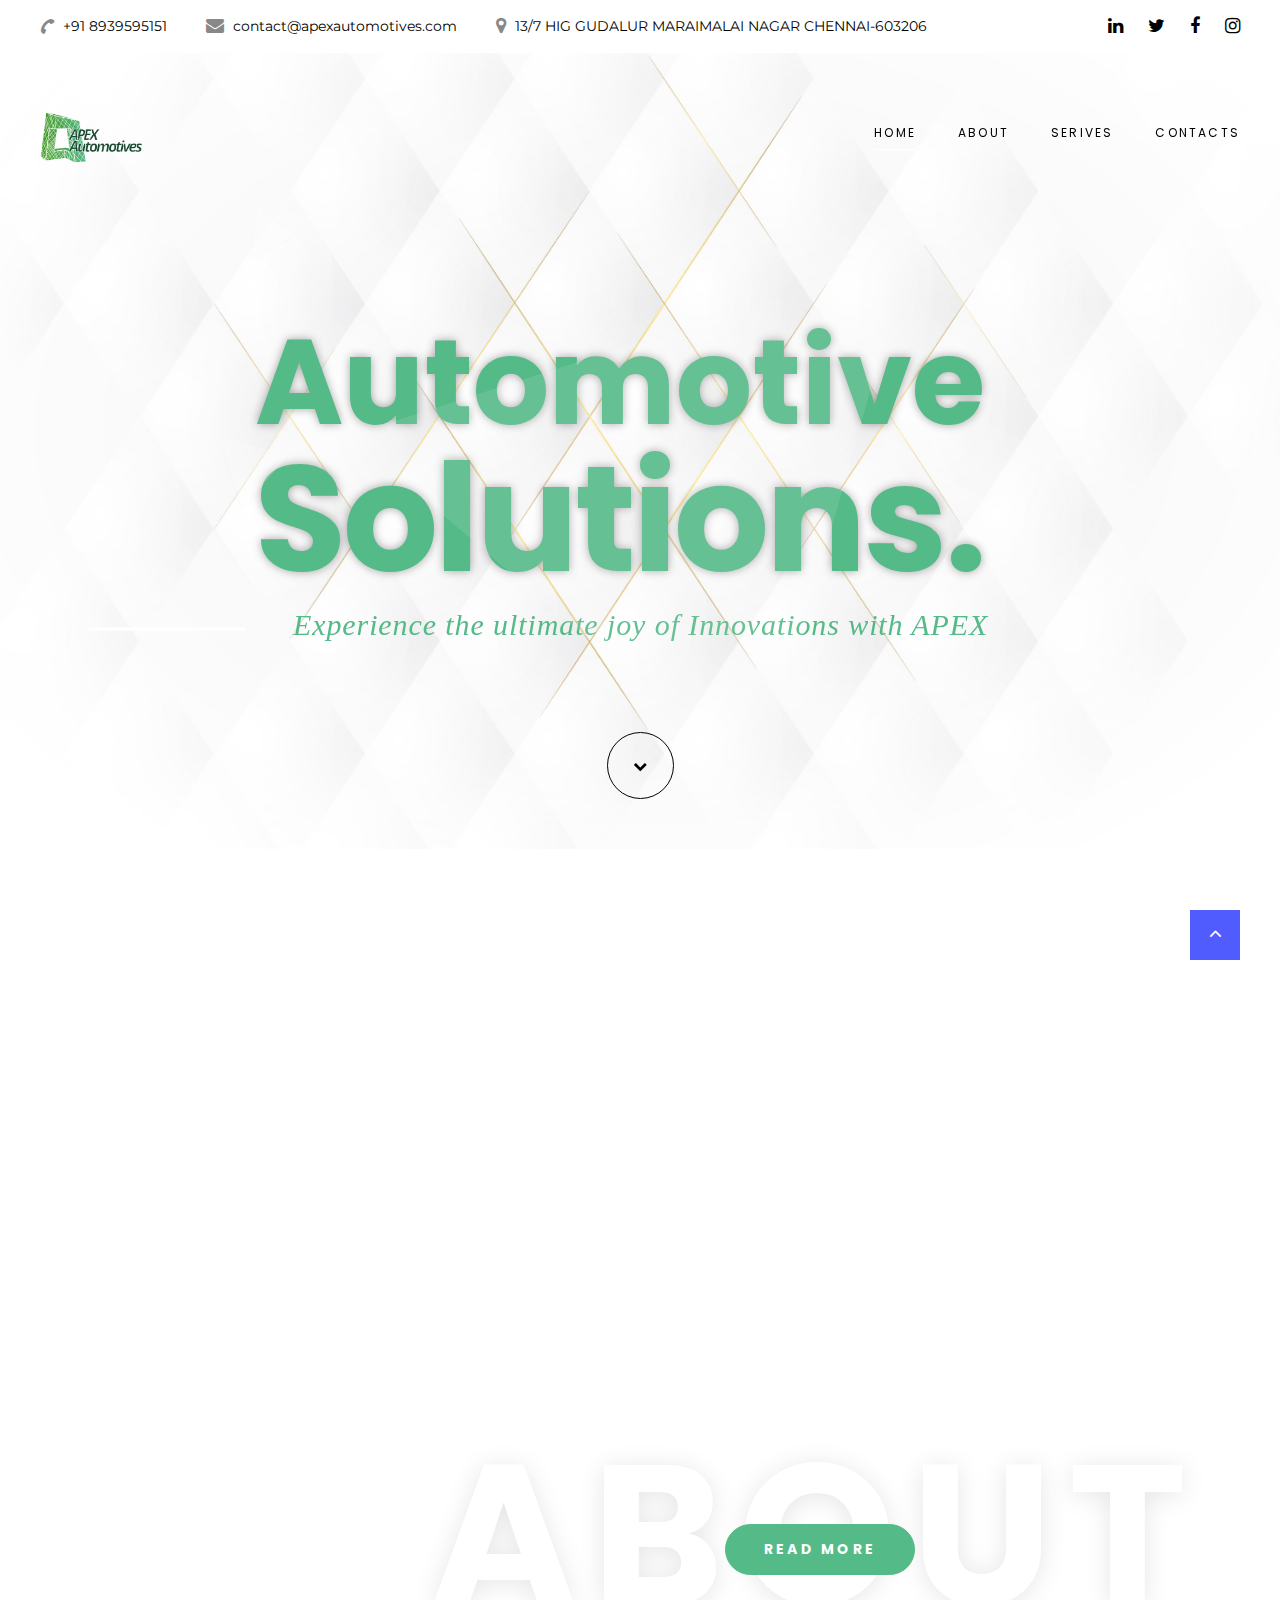
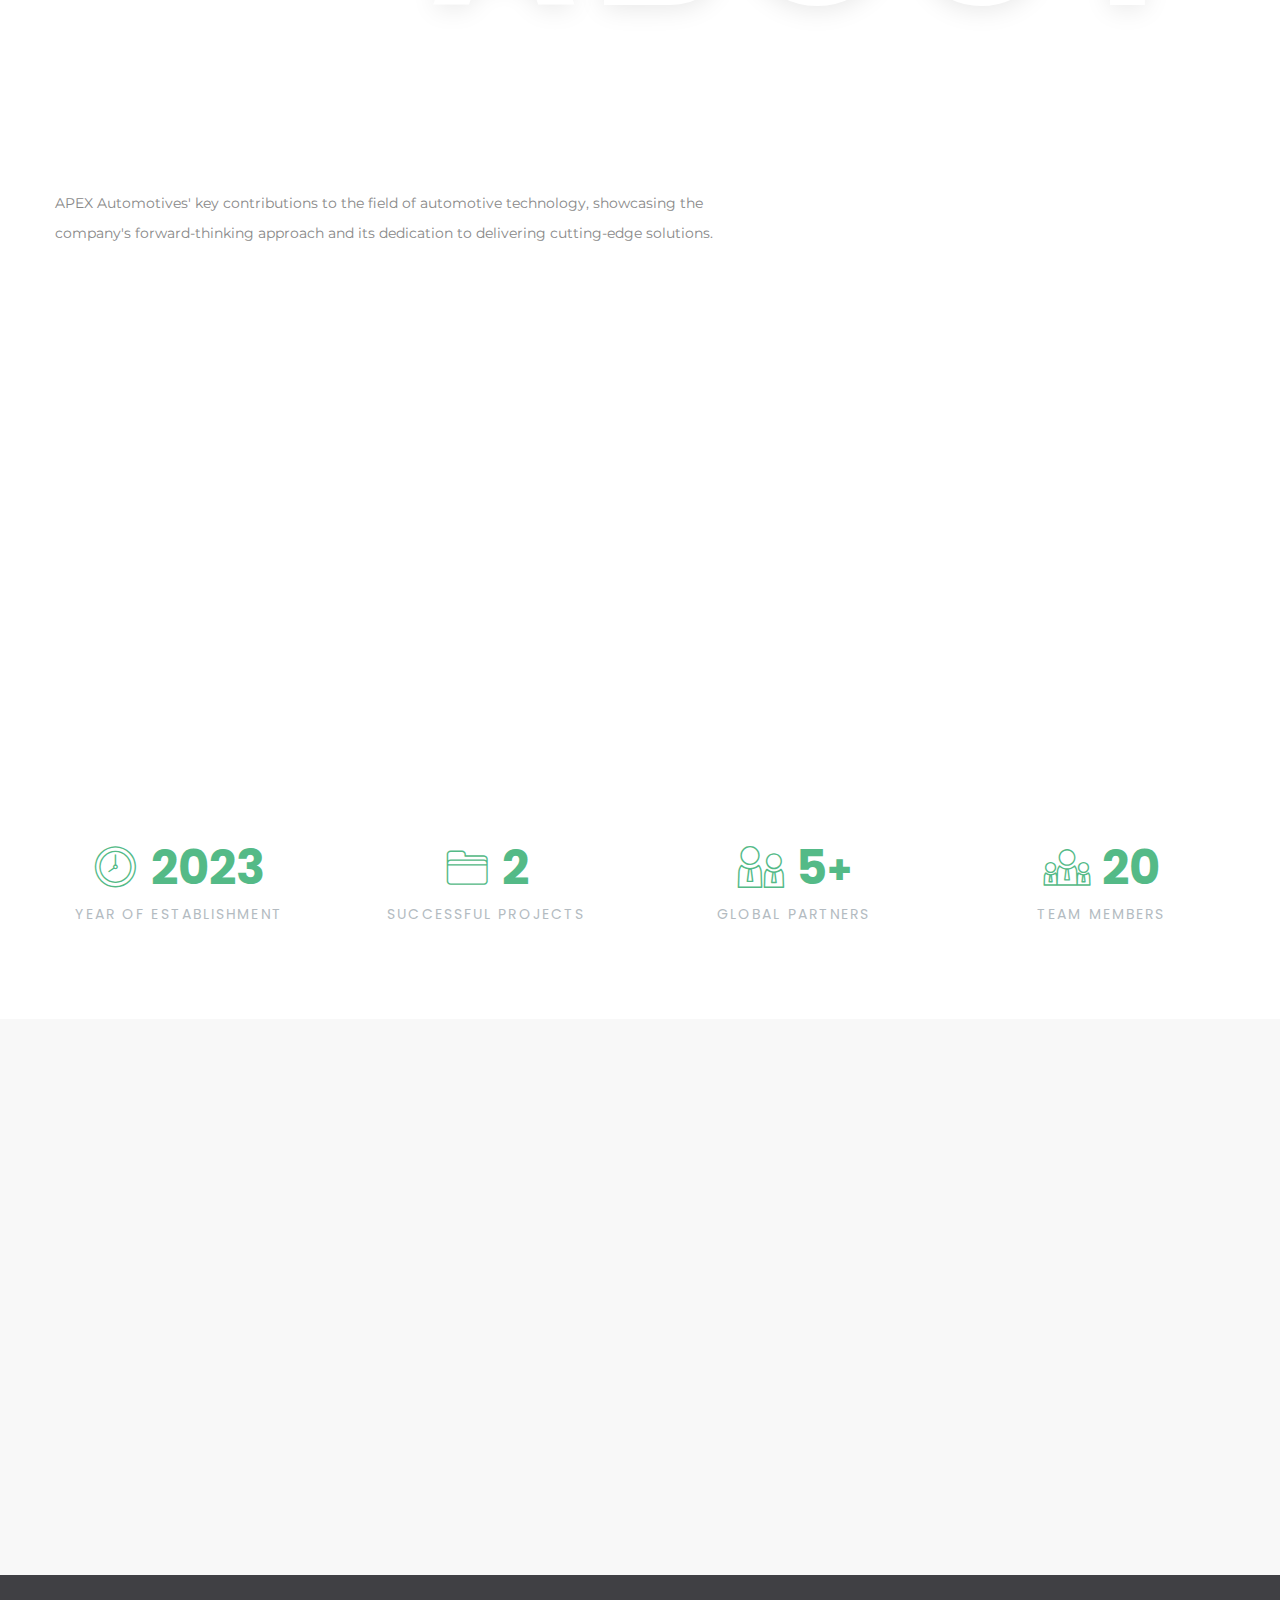
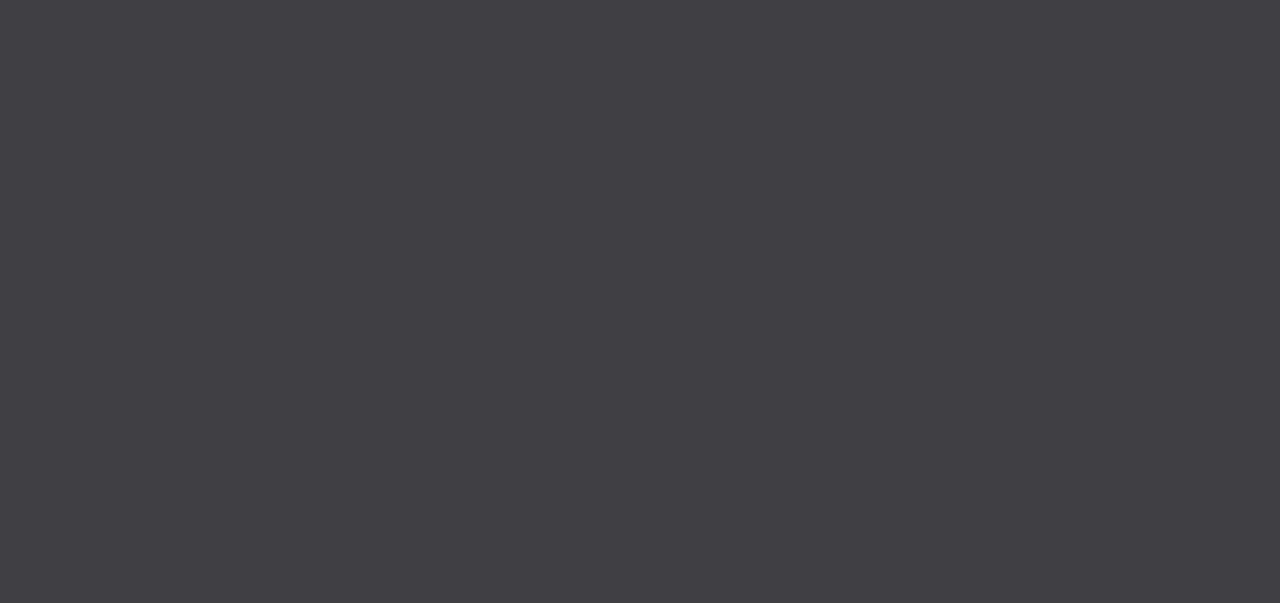
<file: index.html>
<!DOCTYPE html>
<html class="wide wow-animation" lang="en">
  <head>
    <title>Home</title>
    <meta charset="utf-8">
    <meta name="viewport" content="width=device-width, height=device-height, initial-scale=1.0">
    <meta http-equiv="X-UA-Compatible" content="IE=edge">
    <link rel="icon" href="images/logo2.png" type="image/x-icon">
    <link rel="stylesheet" type="text/css" href="//fonts.googleapis.com/css?family=Montserrat:300,400,700%7CPoppins:300,400,500,700,900">
    <link rel="stylesheet" href="css/bootstrap.css">
    <link rel="stylesheet" href="css/fonts.css">
    <link rel="stylesheet" href="css/style.css">
    <style>.ie-panel{display: none;background: #212121;padding: 10px 0;box-shadow: 3px 3px 5px 0 rgba(0,0,0,.3);clear: both;text-align:center;position: relative;z-index: 1;} html.ie-10 .ie-panel, html.lt-ie-10 .ie-panel {display: block;}</style>
  </head>
  <body>
    <div class="ie-panel"><a href="http://windows.microsoft.com/en-US/internet-explorer/"><img src="images/ie8-panel/warning_bar_0000_us.jpg" height="42" width="820" alt="You are using an outdated browser. For a faster, safer browsing experience, upgrade for free today."></a></div>
    <div class="preloader">
      <div class="preloader-body">
        <div class="cssload-container">
          <div class="cssload-speeding-wheel"></div>
        </div>
        <p>Loading...</p>
      </div>
    </div><a class="section section-banner d-none d-xl-block" href="https://www.templatemonster.com/intense-multipurpose-html-template.html" target="_blank" style="background-image: url(images/background.jpg); background-image: -webkit-image-set( url(images/background-02-1920x60.jpg) 1x, url(images/background-02-3840x120.jpg) 2x )"></a>
    <div class="page">
      <header class="section page-header">
        <!--RD Navbar-->
        <div class="rd-navbar-wrap">
          <nav class="rd-navbar rd-navbar-classic" data-layout="rd-navbar-fixed" data-sm-layout="rd-navbar-fixed" data-md-layout="rd-navbar-fixed" data-md-device-layout="rd-navbar-fixed" data-lg-layout="rd-navbar-static" data-lg-device-layout="rd-navbar-static" data-xl-layout="rd-navbar-static" data-xl-device-layout="rd-navbar-static" data-lg-stick-up-offset="46px" data-xl-stick-up-offset="46px" data-xxl-stick-up-offset="46px" data-lg-stick-up="true" data-xl-stick-up="true" data-xxl-stick-up="true">
            <div class="rd-navbar-collapse-toggle rd-navbar-fixed-element-1" data-rd-navbar-toggle=".rd-navbar-collapse"><span></span></div>
            <div class="rd-navbar-aside-outer rd-navbar-collapse bg-gray-dark">
              <div class="rd-navbar-aside">
                <ul class="list-inline navbar-contact-list">
                  <li>
                    <div class="unit unit-spacing-xs align-items-center">
                      <div class="unit-left"><span class="icon text-middle fa-phone"></span></div>
                      <div class="unit-body"><a href="tel:#">+91 8939595151</a></div>
                    </div>
                  </li>
                  <li>
                    <div class="unit unit-spacing-xs align-items-center">
                      <div class="unit-left"><span class="icon text-middle fa-envelope"></span></div>
                      <div class="unit-body"><a href="mailto:#">contact@apexautomotives.com</a></div>
                    </div>
                  </li>
                  <li>
                    <div class="unit unit-spacing-xs align-items-center">
                      <div class="unit-left"><span class="icon text-middle fa-map-marker"></span></div>
                      <div class="unit-body"><a href="#">13/7 HIG GUDALUR MARAIMALAI NAGAR CHENNAI-603206</a></div>
                    </div>
                  </li>
                </ul>
                <ul class="social-links">
                  <li><a class="icon icon-sm icon-circle icon-circle-md icon-bg-white fa-linkedin" href="https://www.linkedin.com/in/apex-automotives-89a032286/"></a></li>
                  <li><a class="icon icon-sm icon-circle icon-circle-md icon-bg-white fa-twitter" href="#"></a></li>
                  <li><a class="icon icon-sm icon-circle icon-circle-md icon-bg-white fa-facebook" href="#"></a></li>
                  <li><a class="icon icon-sm icon-circle icon-circle-md icon-bg-white fa-instagram" href="https://www.instagram.com/apexautomotives/"></a></li>
                </ul>
              </div>
            </div>
            <div class="rd-navbar-main-outer">
              <div class="rd-navbar-main">
                <!--RD Navbar Panel-->
                <div class="rd-navbar-panel">
                  <!--RD Navbar Toggle-->
                  <button class="rd-navbar-toggle" data-rd-navbar-toggle=".rd-navbar-nav-wrap"><span></span></button>
                  <!--RD Navbar Brand-->
                  <div class="rd-navbar-brand">
                    <!--Brand--><a class="brand" href="index.html"><img class="brand-logo-dark" src="images/logo2.png" alt="" width="100" height="17"/><img class="brand-logo-light" src="images/NAVBAR.png" alt="" width="100" height="17"/></a>
                  </div>
                </div>
                <div class="rd-navbar-main-element">
                  <div class="rd-navbar-nav-wrap">
                    <ul class="rd-navbar-nav">
                      <li class="rd-nav-item active"><a class="rd-nav-link" href="index.html">Home</a>
                      </li>
                      <li class="rd-nav-item"><a class="rd-nav-link" href="about.html">About</a>
                      </li>
                      <li class="rd-nav-item"><a class="rd-nav-link" href="typography.html">Serives</a>
                      </li>
                      <li class="rd-nav-item"><a class="rd-nav-link" href="contacts.html">Contacts</a>
                      </li>
                    </ul>
                  </div>
                </div>
              </div>
            </div>
          </nav>
        </div>
      </header>
      <!--Main section-->
      <section class="section main-section parallax-scene-js" style="background:url('images/background.jpg') no-repeat center center; background-size:cover;">
        <div class="container">
          <div class="row justify-content-center">
            <div class="col-xl-8 col-12">
              <div class="main-decorated-box text-center text-xl-left">
                <h1 class="text-white text-xl-center wow slideInRight" data-wow-delay=".3s"><span class="align-top offset-top-30 d-inline-block font-weight-light prefix-text"></span><span class="big font-weight-bold d-inline-flex offset-right-170">Automotive</span><span class="biggest d-block d-xl-flex font-weight-bold">Solutions.</span></h1>
                <div class="decorated-subtitle text-italic text-white wow slideInLeft">Experience the ultimate joy of Innovations with APEX</div>
              </div>
            </div>
            <div class="col-12 text-center offset-top-75" data-wow-delay=".2s"><a class="button-way-point d-inline-block text-center d-inline-flex flex-column justify-content-center" href="#" data-custom-scroll-to="about"><span class="fa-chevron-down"></span></a></div>
          </div>
        </div>
        <div class="decorate-layer">
          <div class="layer-1">
            <div class="layer" data-depth=".20"><img src="images/parallax-item-1-563x532.png" alt="" width="563" height="266"/>
            </div>
          </div>
          <div class="layer-2">
            <div class="layer" data-depth=".30"><img src="images/parallax-item-2-276x343.png" alt="" width="276" height="171"/>
            </div>
          </div>
          <div class="layer-3">
            <div class="layer" data-depth=".40"><img src="images/parallax-item-3-153x144.png" alt="" width="153" height="72"/>
            </div>
          </div>
          <div class="layer-4">
            <div class="layer" data-depth=".20"><img src="images/parallax-item-4-69x74.png" alt="" width="69" height="37"/>
            </div>
          </div>
          <div class="layer-5">
            <div class="layer" data-depth=".40"><img src="images/parallax-item-5-72x75.png" alt="" width="72" height="37"/>
            </div>
          </div>
          <div class="layer-6">
            <div class="layer" data-depth=".30"><img src="images/parallax-item-6-45x54.png" alt="" width="45" height="27"/>
            </div>
          </div>
        </div>
      </section>
      <!--About-->
      <section class="section section-sm position-relative" id="about">
        <div class="container">
          <div class="row row-30">
            <div class="col-lg-6">
              <div class="block-decorate-img wow fadeInLeft" data-wow-delay=".2s"><img src="images/industry isometric.jpg" alt="" width="570" height="351"/>
              </div>
            </div>
            <div class="col-lg-6 col-12">
              <div class="block-sm offset-top-45">
                <div class="section-name wow fadeInRight" data-wow-delay=".2s">About us</div>
                <h3 class="wow fadeInLeft text-capitalize devider-bottom" data-wow-delay=".3s">What We<span class="text-primary"> Do</span></h3>
                <p class="offset-xl-40 wow fadeInUp" data-wow-delay=".4s">APEX Automotives is a pioneering force driving new innovations in the automotive industry. Through its groundbreaking advancements in electric mobility, autonomous driving systems, connected car solutions, sustainable manufacturing practices, and customer-centric approach, APEX is shaping the future of transportation. With a relentless pursuit of excellence, the company continues to push boundaries and inspire the industry towards a more innovative and sustainable tomorrow.</p>
                <p class="default-letter-spacing font-weight-bold text-gray-dark wow fadeInUp" data-wow-delay=".4s">APEX Automotives' key contributions to the field of automotive technology, showcasing the company's forward-thinking approach and its dedication to delivering cutting-edge solutions.</p><a class="button-width-190 button-primary button-circle button-lg button offset-top-30" href="#">read more</a>
              </div>
            </div>
          </div>
        </div>
        <div class="decor-text decor-text-1">ABOUT</div>
      </section>
      <!--Features-->
      <section class="section custom-section position-relative section-md">
        <div class="container">
          <div class="row">
            <div class="col-xl-7 col-lg-7 col-12">
              <div class="section-name wow fadeInRight">our features</div>
              <h3 class="text-capitalize devider-left wow fadeInLeft" data-wow-delay=".2s">Why Businesses<span class="text-primary"> Choose us</span></h3>
              <p>APEX Automotives' key contributions to the field of automotive technology, showcasing the company's forward-thinking approach and its dedication to delivering cutting-edge solutions.</p>
              <div class="row row-15">
                <div class="col-xl-6 wow fadeInUp" data-wow-delay=".2s">
                  <div class="box-default">
                    <div class="box-default-title">Innovative Solutions</div>
                    <p class="box-default-description">Our services and solutions are built on industrial innovations.</p><span class="box-default-icon novi-icon icon-lg mercury-icon-lightbulb-gears"></span>
                  </div>
                </div>
                <div class="col-xl-6 wow fadeInUp" data-wow-delay=".3s">
                  <div class="box-default">
                    <div class="box-default-title">Strategic Thinking</div>
                    <p class="box-default-description">APEX Automotives works strategically to forge the best path for your industry.</p><span class="box-default-icon novi-icon icon-lg mercury-icon-target-2"></span>
                  </div>
                </div>
                <div class="col-xl-6 wow fadeInUp" data-wow-delay=".4s">
                  <div class="box-default">
                    <div class="box-default-title">Experienced Team</div>
                    <p class="box-default-description">We employ the best consultants with more than 10 years of experience.</p><span class="box-default-icon novi-icon icon-lg mercury-icon-user"></span>
                  </div>
                </div>
                <div class="col-xl-6 wow fadeInUp" data-wow-delay=".5s">
                  <div class="box-default">
                    <div class="box-default-title">Creative Approach</div>
                    <p class="box-default-description">Every project we work on is based on the creative solutions of any issues.</p><span class="box-default-icon novi-icon icon-lg mercury-icon-partners"></span>
                  </div>
                </div>
              </div>
            </div>
          </div>
        </div>
        <div class="image-left-side wow slideInRight" data-wow-delay=".5s"><img src="images/industry1.jpg" alt="" width="636" height="240"/>
        </div>
        <div class="decor-text decor-text-2 wow fadeInUp" data-wow-delay=".3s">features</div>
      </section>
      <!--Counters-->
      <section class="section bg-image-2">
        <div class="container section-md">
          <div class="row row-30 text-center">
            <div class="col-xl-3 col-sm-6 col-12">
              <div class="counter-classic">
                <div class="counter-classic-number"><span class="icon-lg novi-icon offset-right-10 mercury-icon-time"></span><span class="counter text-white" data-speed="2000">2023</span>
                </div>
                <div class="counter-classic-title">Year of Establishment</div>
              </div>
            </div>
            <div class="col-xl-3 col-sm-6 col-12">
              <div class="counter-classic">
                <div class="counter-classic-number"><span class="icon-lg novi-icon offset-right-10 mercury-icon-folder"></span><span class="counter text-white" data-speed="2000">2</span>
                </div>
                <div class="counter-classic-title">Successful Projects</div>
              </div>
            </div>
            <div class="col-xl-3 col-sm-6 col-12">
              <div class="counter-classic">
                <div class="counter-classic-number"><span class="icon-lg novi-icon offset-right-10 mercury-icon-users"></span><span class="counter text-white" data-speed="2000">5</span><span class="symbol text-white">+</span>
                </div>
                <div class="counter-classic-title">Global Partners</div>
              </div>
            </div>
            <div class="col-xl-3 col-sm-6 col-12">
              <div class="counter-classic">
                <div class="counter-classic-number"><span class="icon-lg novi-icon offset-right-10 mercury-icon-group"></span><span class="counter text-white" data-speed="2000">20</span>
                </div>
                <div class="counter-classic-title">Team Members</div>
              </div>
            </div>
          </div>
        </div>
      </section>
      <!--Pricing-->
      <!--Owl Carousel-->
      <section class="section section-md bg-gray-lighten">
        <div class="container">
          <div class="row justify-content-center">
            <div class="col-xl-10">
              <div class="section-name wow fadeInRight text-center" data-wow-delay=".2s">testimonials</div>
              <h3 class="wow fadeInLeft text-capitalize text-center" data-wow-delay=".3s">What People Say<span class="text-primary"> About Us</span></h3>
              <div class="owl-carousel review-carousel" data-items="1" data-sm-items="1" data-md-items="1" data-lg-items="1" data-xl-items="1" data-xxl-items="1" data-dots="true" data-nav="false" data-stage-padding="0" data-loop="false" data-margin="0" data-mouse-drag="true" data-autoplay="false">
                <div class="item">
                  <div class="item-preview wow fadeInDown" data-wow-delay=".2s">
                  </div>
                  <div class="item-description wow fadeInUp" data-wow-delay=".3s">
                    <p>I was impressed by the quality of what your specialists did. They quickly found out what was the main problem of my company and helped me form a correct solution, which worked perfectly and set my industry on the right path.</p>
                    <div class="item-subsection"><span class="item-subsection-title devider-left">Aditya</span><span>Regular Client</span></div>
                  </div>
                </div>
              </div>
            </div>
          </div>
        </div>
      </section>
      <!--Footer-->
      <footer class="section footer-classic section-sm">
        <div class="container">
          <div class="row row-30">
            <div class="col-lg-3 wow fadeInLeft">
              <!--Brand--><a class="brand" href="index.html"><img class="brand-logo-dark" src="images/logo-default-200x34.png" alt="" width="100" height="17"/><img class="brand-logo-light" src="images/logo2.png" alt="" width="100" height="17"/></a>
              <p class="footer-classic-description offset-top-0 offset-right-25">APEXAutomotives provides a full range of problem solving & production services to small, medium, and international companies worldwide. We use innovations and experience to drive your success.</p>
            </div>
            <div class="col-lg-3 col-sm-8 wow fadeInUp">
              <P class="footer-classic-title">contact info</P>
              <div class="d-block offset-top-0">13/7 HIG GUDALUR<span class="d-lg-block">MARAIMALAI NAGAR CHENNAI-603209</span></div><a class="d-inline-block accent-link" href="mailto:#">info@apexautomotives.com</a><a class="d-inline-block" href="tel:#">+91 7200720238</a>
              <ul>
                <li>Mon-Thu:<span class="d-inline-block offset-left-10 text-white">9:30 AM - 9:00 PM</span></li>
                <li>Fri:<span class="d-inline-block offset-left-10 text-white">10:00 AM - 9:00 PM</span></li>
                <li>Sat:<span class="d-inline-block offset-left-10 text-white">10:00 AM - 3:00 PM</span></li>
              </ul>
            </div>
            <div class="col-lg-2 col-sm-4 wow fadeInUp" data-wow-delay=".3s">
              <P class="footer-classic-title">Quick Links</P>
              <ul class="footer-classic-nav-list">
                <li><a href="index.html">Home</a></li>
                <li><a href="about.html">About us</a></li>
                <li><a href="#">Services</a></li>
                
                <li><a href="contacts.html">Contacts</a></li>
              </ul>
            </div>
            <div class="col-lg-4 wow fadeInLeft" data-wow-delay=".2s">
              <P class="footer-classic-title">newsletter</P>
              <form class="rd-mailform text-left footer-classic-subscribe-form" data-form-output="form-output-global" data-form-type="contact" method="post" action="bat/rd-mailform.php">
                <div class="form-wrap">
                  <label class="form-label" for="subscribe-email">Your Email Address</label>
                  <input class="form-input" id="subscribe-email" type="email" name="email" data-constraints="@Email @Required">
                </div>
                <div class="form-button group-sm text-center text-lg-left">
                  <button class="button button-primary button-circle" type="submit">sign up</button>
                </div>
              </form>
              <p>Be the first to find out about our latest news, updates, and special offers.</p>
            </div>
          </div>
        </div>
        <div class="container wow fadeInUp" data-wow-delay=".4s">
          <div class="footer-classic-aside">
            <p class="rights"><span>&copy;&nbsp;</span><span class="copyright-year"></span>. All Rights Reserved. 
            <ul class="social-links">
              <li><a class="fa fa-linkedin" href="#"></a></li>
              <li><a class="fa fa fa-twitter" href="#"></a></li>
              <li><a class="fa fa-facebook" href="#"></a></li>
              <li><a class="fa fa-instagram" href="#"></a></li>
            </ul>
          </div>
        </div>
      </footer>
    </div>
    <div class="snackbars" id="form-output-global"></div>
    <script src="js/core.min.js"></script>
    <script src="js/script.js"></script>
    <!--coded by Drel-->
  </body>
</html>
</file>
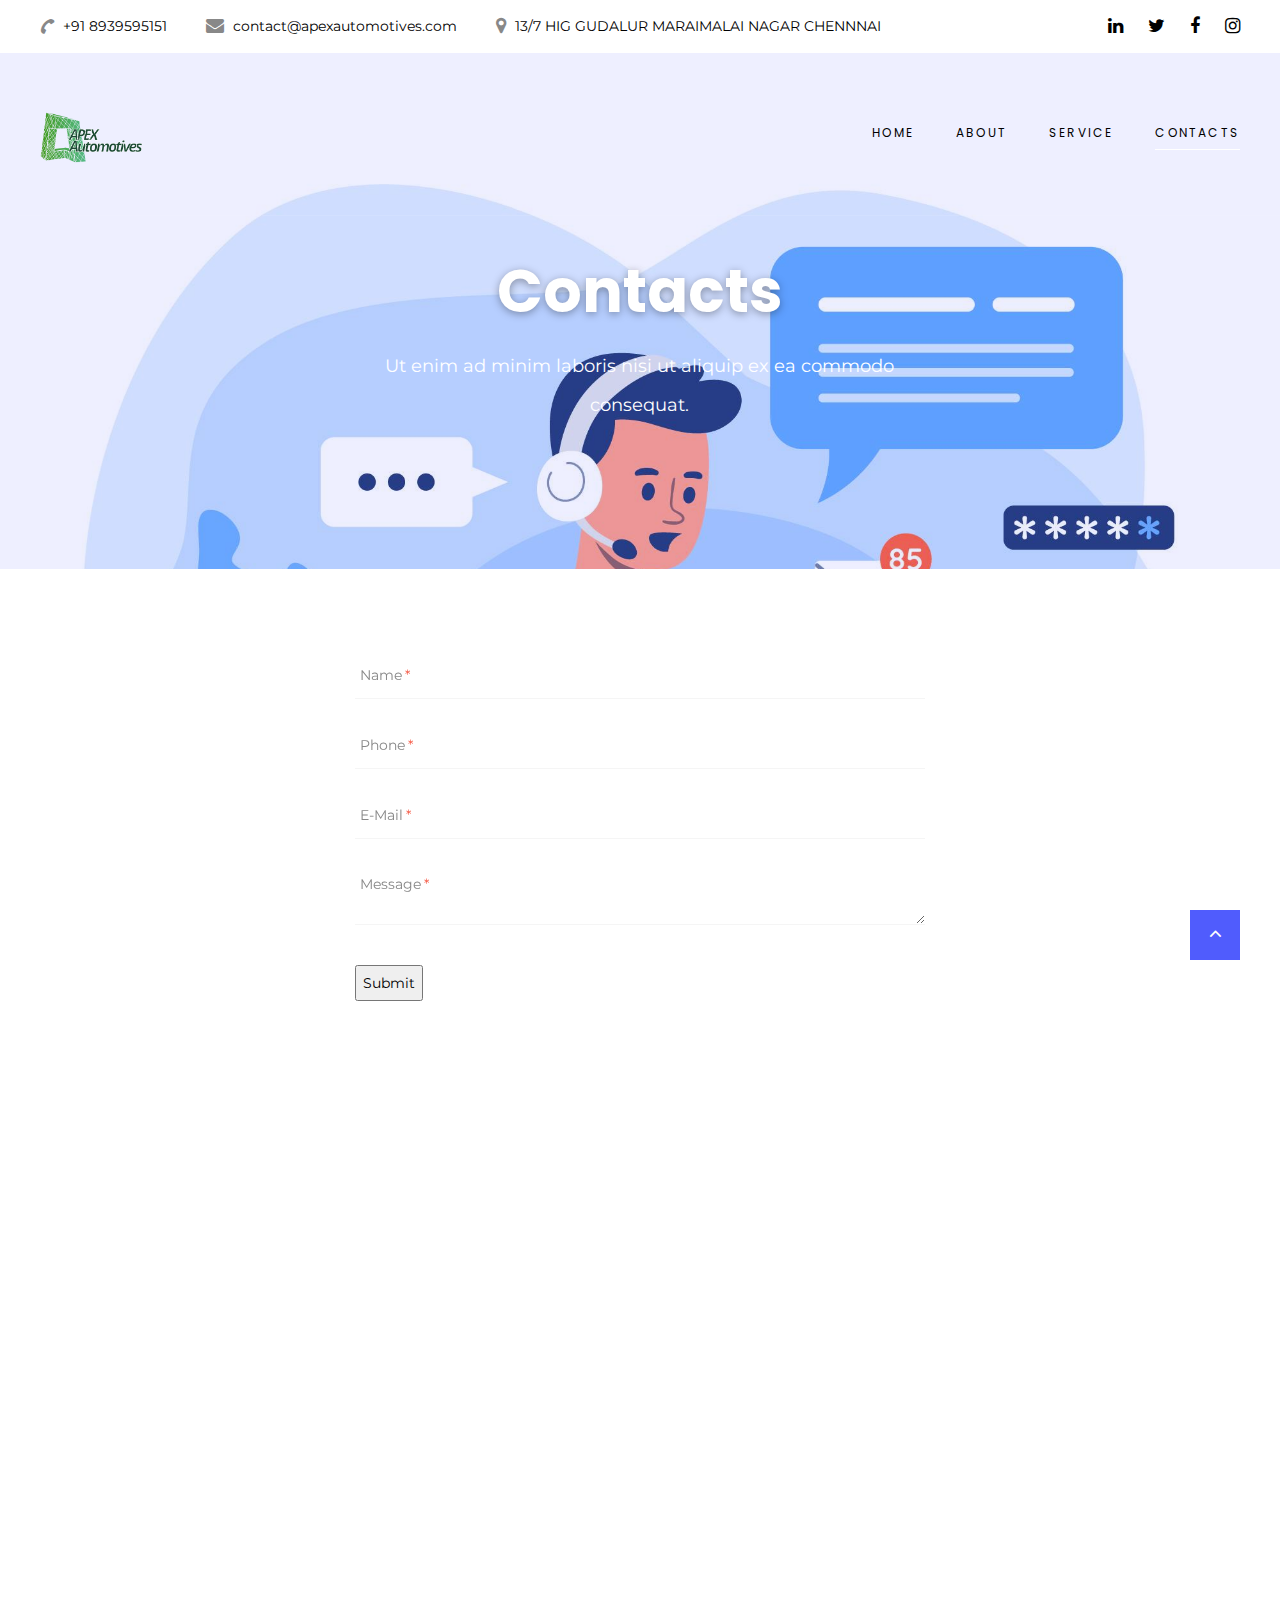
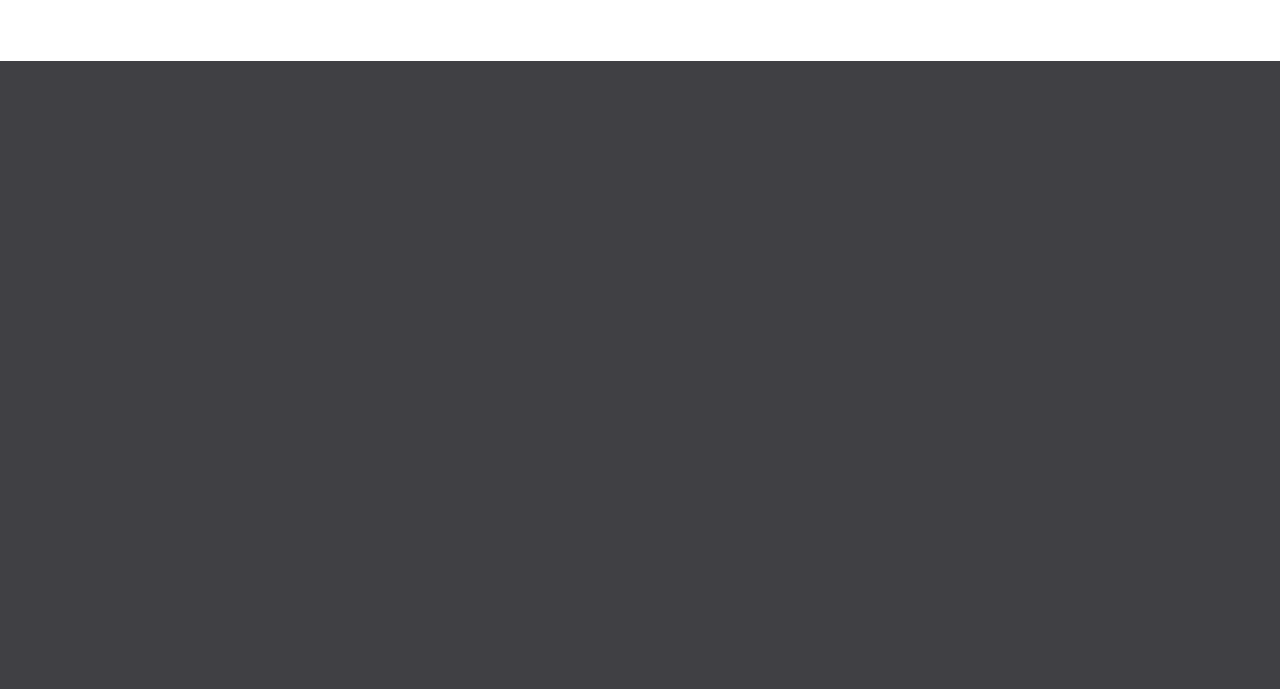
<file: contacts.html>
<!DOCTYPE html>
<html class="wide wow-animation" lang="en">
  <head>
    <title>Contacts</title>
    <meta charset="utf-8">
    <meta name="viewport" content="width=device-width, height=device-height, initial-scale=1.0">
    <meta http-equiv="X-UA-Compatible" content="IE=edge">
    <link rel="icon" href="images/logo2.png" type="image/x-icon">
    <link rel="stylesheet" type="text/css" href="//fonts.googleapis.com/css?family=Montserrat:300,400,700%7CPoppins:300,400,500,700,900">
    <link rel="stylesheet" href="css/bootstrap.css">
    <link rel="stylesheet" href="css/fonts.css">
    <link rel="stylesheet" href="css/style.css">
    <style>.ie-panel{display: none;background: #212121;padding: 10px 0;box-shadow: 3px 3px 5px 0 rgba(0,0,0,.3);clear: both;text-align:center;position: relative;z-index: 1;} html.ie-10 .ie-panel, html.lt-ie-10 .ie-panel {display: block;}</style>
  </head>
  <body>
    <div class="ie-panel"><a href="http://windows.microsoft.com/en-US/internet-explorer/"><img src="images/ie8-panel/warning_bar_0000_us.jpg" height="42" width="820" alt="You are using an outdated browser. For a faster, safer browsing experience, upgrade for free today."></a></div>
    <div class="preloader">
      <div class="preloader-body">
        <div class="cssload-container">
          <div class="cssload-speeding-wheel"></div>
        </div>
        <p>Loading...</p>
      </div>
    </div><a class="section section-banner d-none d-xl-block" href="https://www.templatemonster.com/intense-multipurpose-html-template.html" target="_blank" style="background-image: url(images/background-02-1920x60.jpg); background-image: -webkit-image-set( url(images/background-02-1920x60.jpg) 1x, url(images/background-02-3840x120.jpg) 2x )"></a>
    <div class="page">
      <header class="section page-header">
        <!--RD Navbar-->
        <div class="rd-navbar-wrap">
          <nav class="rd-navbar rd-navbar-classic" data-layout="rd-navbar-fixed" data-sm-layout="rd-navbar-fixed" data-md-layout="rd-navbar-fixed" data-md-device-layout="rd-navbar-fixed" data-lg-layout="rd-navbar-static" data-lg-device-layout="rd-navbar-static" data-xl-layout="rd-navbar-static" data-xl-device-layout="rd-navbar-static" data-lg-stick-up-offset="46px" data-xl-stick-up-offset="46px" data-xxl-stick-up-offset="46px" data-lg-stick-up="true" data-xl-stick-up="true" data-xxl-stick-up="true">
            <div class="rd-navbar-collapse-toggle rd-navbar-fixed-element-1" data-rd-navbar-toggle=".rd-navbar-collapse"><span></span></div>
            <div class="rd-navbar-aside-outer rd-navbar-collapse bg-gray-dark">
              <div class="rd-navbar-aside">
                <ul class="list-inline navbar-contact-list">
                  <li>
                    <div class="unit unit-spacing-xs align-items-center">
                      <div class="unit-left"><span class="icon text-middle fa-phone"></span></div>
                      <div class="unit-body"><a href="tel:#">+91 8939595151</a></div>
                    </div>
                  </li>
                  <li>
                    <div class="unit unit-spacing-xs align-items-center">
                      <div class="unit-left"><span class="icon text-middle fa-envelope"></span></div>
                      <div class="unit-body"><a href="mailto:#">contact@apexautomotives.com</a></div>
                    </div>
                  </li>
                  <li>
                    <div class="unit unit-spacing-xs align-items-center">
                      <div class="unit-left"><span class="icon text-middle fa-map-marker"></span></div>
                      <div class="unit-body"><a href="#">13/7 HIG GUDALUR MARAIMALAI NAGAR CHENNNAI</a></div>
                    </div>
                  </li>
                </ul>
                <ul class="social-links">
                  <li><a class="icon icon-sm icon-circle icon-circle-md icon-bg-white fa-linkedin" href="#"></a></li>
                  <li><a class="icon icon-sm icon-circle icon-circle-md icon-bg-white fa-twitter" href="#"></a></li>
                  <li><a class="icon icon-sm icon-circle icon-circle-md icon-bg-white fa-facebook" href="#"></a></li>
                  <li><a class="icon icon-sm icon-circle icon-circle-md icon-bg-white fa-instagram" href="#"></a></li>
                </ul>
              </div>
            </div>
            <div class="rd-navbar-main-outer">
              <div class="rd-navbar-main">
                <!--RD Navbar Panel-->
                <div class="rd-navbar-panel">
                  <!--RD Navbar Toggle-->
                  <button class="rd-navbar-toggle" data-rd-navbar-toggle=".rd-navbar-nav-wrap"><span></span></button>
                  <!--RD Navbar Brand-->
                  <div class="rd-navbar-brand">
                    <!--Brand--><a class="brand" href="index.html"><img class="brand-logo-dark" src="images/logo2.png" alt="" width="100" height="17"/><img class="brand-logo-light" src="images/logo2.png" alt="" width="100" height="17"/></a>
                  </div>
                </div>
                <div class="rd-navbar-main-element">
                  <div class="rd-navbar-nav-wrap">
                    <ul class="rd-navbar-nav">
                      <li class="rd-nav-item"><a class="rd-nav-link" href="index.html">Home</a>
                      </li>
                      <li class="rd-nav-item"><a class="rd-nav-link" href="about.html">About</a>
                      </li>
                      <li class="rd-nav-item"><a class="rd-nav-link" href="typography.html">Service</a>
                      </li>
                      <li class="rd-nav-item active"><a class="rd-nav-link" href="contacts.html">Contacts</a>
                      </li>
                    </ul>
                  </div>
                </div>
              </div>
            </div>
          </nav>
        </div>
      </header>
      <section class="section section-intro context-dark">
        <div class="intro-bg" style="background: url(images/contactback.jpg) no-repeat;background-size:cover;background-position: top center;"></div>
        <div class="container">
          <div class="row justify-content-center">
            <div class="col-xl-8 text-center">
              <h1 class="font-weight-bold wow fadeInLeft">Contacts</h1>
              <p class="intro-description wow fadeInRight">Ut enim ad minim laboris nisi ut aliquip ex ea commodo consequat.</p>
            </div>
          </div>
        </div>
      </section>
      <!--Mailform-->
      <section class="section section-md">
        <div class="container">
          <!--RD Mailform-->
          <div class="row justify-content-center">
            <div class="col-xl-6 col-md-8 col-12">
              <form class="rd-mailform text-left" data-form-output="form-output-global" data-form-type="contact" method="post" action="bat/rd-mailform.php">
                <div class="form-wrap">
                  <form action="https://docs.google.com/forms/d/e/1FAIpQLSeyT-_3M636Sc1-83C3TlEEQVlcQ9QD6fOafF89RclQSmP7nw/viewform?usp=sf_link" method="post" target="hidden_iframe" onsubmit="submitted=true;">
                  <label class="form-label" for="contact-name">Name<span class="req-symbol">*</span></label>
                  <input class="form-input" id="contact-name" type="text" name="name" data-constraints="@Required">
                </div>
                <div class="form-wrap">
                  <label class="form-label" for="contact-phone">Phone<span class="req-symbol">*</span></label>
                  <input class="form-input" id="contact-phone" type="text" name="phone" data-constraints="@Required @PhoneNumber">
                </div>
                <div class="form-wrap">
                  <label class="form-label" for="contact-email">E-Mail<span class="req-symbol">*</span></label>
                  <input class="form-input" id="contact-email" type="email" name="email" data-constraints="@Required @Email">
                </div>
                <div class="form-wrap">
                  <label class="form-label label-textarea" for="contact-message">Message<span class="req-symbol">*</span></label>
                  <textarea class="form-input" id="contact-message" name="message" data-constraints="@Required"></textarea>
                </div>
                <!--Google captcha-->
                <div class="form-wrap text-left form-validation-left">
                  <div class="recaptcha" id="captcha1" data-sitekey="6LfZlSETAAAAAC5VW4R4tQP8Am_to4bM3dddxkEt"></div>
                </div>
                <input type="submit" value="Submit">
                <iframe name="hidden_iframe" id="hidden_iframe" style="display:none;" onload="if(submitted) { window.location='thankyou.html'; }"></iframe>
              </form>
            </div>
          </div>
        </div>
      </section>
      <!--Google Map-->
      <section class="section">
        <!--Please, add the data attribute data-key="YOUR_API_KEY" in order to insert your own API key for the Google map.-->
        <!--Please note that YOUR_API_KEY should replaced with your key.-->
        <!--Example: <div class="google-map-container" data-key="YOUR_API_KEY">-->
        <div class="google-map-container contacts-map" data-center="9870 St Vincent Place, Glasgow, DC 45 Fr 45." data-zoom="5" data-icon="images/gmap_marker.png" data-icon-active="images/gmap_marker_active.png" data-styles="[{&quot;featureType&quot;:&quot;landscape&quot;,&quot;stylers&quot;:[{&quot;saturation&quot;:-100},{&quot;lightness&quot;:60}]},{&quot;featureType&quot;:&quot;road.local&quot;,&quot;stylers&quot;:[{&quot;saturation&quot;:-100},{&quot;lightness&quot;:40},{&quot;visibility&quot;:&quot;on&quot;}]},{&quot;featureType&quot;:&quot;transit&quot;,&quot;stylers&quot;:[{&quot;saturation&quot;:-100},{&quot;visibility&quot;:&quot;simplified&quot;}]},{&quot;featureType&quot;:&quot;administrative.province&quot;,&quot;stylers&quot;:[{&quot;visibility&quot;:&quot;off&quot;}]},{&quot;featureType&quot;:&quot;water&quot;,&quot;stylers&quot;:[{&quot;visibility&quot;:&quot;on&quot;},{&quot;lightness&quot;:30}]},{&quot;featureType&quot;:&quot;road.highway&quot;,&quot;elementType&quot;:&quot;geometry.fill&quot;,&quot;stylers&quot;:[{&quot;color&quot;:&quot;#ef8c25&quot;},{&quot;lightness&quot;:40}]},{&quot;featureType&quot;:&quot;road.highway&quot;,&quot;elementType&quot;:&quot;geometry.stroke&quot;,&quot;stylers&quot;:[{&quot;visibility&quot;:&quot;off&quot;}]},{&quot;featureType&quot;:&quot;poi.park&quot;,&quot;elementType&quot;:&quot;geometry.fill&quot;,&quot;stylers&quot;:[{&quot;color&quot;:&quot;#b6c54c&quot;},{&quot;lightness&quot;:40},{&quot;saturation&quot;:-40}]},{}]">
          <div class="google-map"></div>
          <ul class="google-map-markers">
            <li data-location="9870 St Vincent Place, Glasgow, DC 45 Fr 45." data-description="9870 St Vincent Place, Glasgow"></li>
          </ul>
        </div>
      </section><a class="section section-banner" href="https://www.templatemonster.com/intense-multipurpose-html-template.html" target="_blank" style="background-image: url(images/background-01-1920x310.jpg); background-image: -webkit-image-set( url(images/background-01-1920x310.jpg) 1x, url(images/background-01-3840x620.jpg) 2x )"></a>
      <footer class="section footer-classic section-sm">
        <div class="container">
          <div class="row row-30">
            <div class="col-lg-3 wow fadeInLeft">
              <!--Brand--><a class="brand" href="index.html"><img class="brand-logo-dark" src="images/logo2.png" alt="" width="100" height="17"/><img class="brand-logo-light" src="images/logo2.png" alt="" width="100" height="17"/></a>
              <p class="footer-classic-description offset-top-0 offset-right-25">APEXAutomotives provides a full range of problem solving & production services to small, medium, and international companies worldwide. We use innovations and experience to drive your success.</p>
            </div>
            <div class="col-lg-3 col-sm-8 wow fadeInUp">
              <P class="footer-classic-title">contact info</P>
              <div class="d-block offset-top-0">13/7 HIG GUDALUR MARAIMALAI NAGAR<span class="d-lg-block">CHENNAI-603209 Tamil Nadu, India</span></div><a class="d-inline-block accent-link" href="mailto:#">contact@apexautomotives.com</a><a class="d-inline-block" href="tel:#">+91 8939595151</a>
              <ul>
                <li>Mon-Thu:<span class="d-inline-block offset-left-10 text-white">9:30 AM - 9:00 PM</span></li>
                <li>Fri:<span class="d-inline-block offset-left-10 text-white">10:00 AM - 9:00 PM</span></li>
                <li>Sat:<span class="d-inline-block offset-left-10 text-white">10:00 AM - 3:00 PM</span></li>
              </ul>
            </div>
            <div class="col-lg-2 col-sm-4 wow fadeInUp" data-wow-delay=".3s">
              <P class="footer-classic-title">Quick Links</P>
              <ul class="footer-classic-nav-list">
                <li><a href="index.html">Home</a></li>
                <li><a href="about.html">About us</a></li>
                <li><a href="#">Services</a></li>
                <li><a href="contacts.html">Contacts</a></li>
              </ul>
            </div>
            <div class="col-lg-4 wow fadeInLeft" data-wow-delay=".2s">
              <P class="footer-classic-title">newsletter</P>
              <form class="rd-mailform text-left footer-classic-subscribe-form" data-form-output="form-output-global" data-form-type="contact" method="post" action="bat/rd-mailform.php">
                <div class="form-wrap">
                  <label class="form-label" for="subscribe-email">Your Email Address</label>
                  <input class="form-input" id="subscribe-email" type="email" name="email" data-constraints="@Email @Required">
                </div>
                <div class="form-button group-sm text-center text-lg-left">
                  <button class="button button-primary button-circle" type="submit">sign up</button>
                </div>
              </form>
              <p>Be the first to find out about our latest news, updates, and special offers.</p>
            </div>
          </div>
        </div>
        <div class="container wow fadeInUp" data-wow-delay=".4s">
          <div class="footer-classic-aside">
            <p class="rights"><span>&copy;&nbsp;</span><span class="copyright-year"></span>. All Rights Reserved. <a href="https://www.apexautomotives.com"></a></p>
            <ul class="social-links">
              <li><a class="fa fa-linkedin" href="#"></a></li>
              <li><a class="fa fa fa-twitter" href="#"></a></li>
              <li><a class="fa fa-facebook" href="#"></a></li>
              <li><a class="fa fa-instagram" href="#"></a></li>
            </ul>
          </div>
        </div>
      </footer>
    </div>
    <div class="snackbars" id="form-output-global"></div>
    <script src="js/core.min.js"></script>
    <script src="js/script.js"></script>
  </body>
</html>
</file>
<file: css/style.css>
@charset "UTF-8";/** Trunk version 2.0.1*//** Contexts*/.context-dark, .bg-gray-700, .bg-gray-primary, .bg-gray, .bg-gray-primary-light, .bg-primary,.context-dark h1,.bg-gray-700 h1,.bg-gray-primary h1,.bg-gray h1,.bg-gray-primary-light h1,.bg-primary h1, .context-dark h2, .bg-gray-700 h2, .bg-gray-primary h2, .bg-gray h2, .bg-gray-primary-light h2, .bg-primary h2, .context-dark h3, .bg-gray-700 h3, .bg-gray-primary h3, .bg-gray h3, .bg-gray-primary-light h3, .bg-primary h3, .context-dark h4, .bg-gray-700 h4, .bg-gray-primary h4, .bg-gray h4, .bg-gray-primary-light h4, .bg-primary h4, .context-dark h5, .bg-gray-700 h5, .bg-gray-primary h5, .bg-gray h5, .bg-gray-primary-light h5, .bg-primary h5, .context-dark h6, .bg-gray-700 h6, .bg-gray-primary h6, .bg-gray h6, .bg-gray-primary-light h6, .bg-primary h6, .context-dark [class^='heading-'], .bg-gray-700 [class^='heading-'], .bg-gray-primary [class^='heading-'], .bg-gray [class^='heading-'], .bg-gray-primary-light [class^='heading-'], .bg-primary [class^='heading-'] {	color: #ffffff;}a:focus,button:focus {	outline: none !important;}button::-moz-focus-inner {	border: 0;}*:focus {	outline: none;}blockquote {	padding: 0;	margin: 0;}input,button,select,textarea {	outline: none;}label {	margin-bottom: 0;}p {	margin: 0;}ul,ol {	list-style: none;	padding: 0;	margin: 0;}ul li,ol li {	display: block;	list-style: none;}dl {	margin: 0;}dt,dd {	line-height: inherit;}dt {	font-weight: inherit;}dd {	margin-bottom: 0;}cite {	font-style: normal;}form {	margin-bottom: 0;}blockquote {	padding-left: 0;	border-left: 0;}address {	margin-top: 0;	margin-bottom: 0;}figure {	margin-bottom: 0;}html p a:hover {	text-decoration: none;}/** Typography*/body {	font-family: "Montserrat", serif;	font-size: 14px;	line-height: 2.14286;	font-weight: 400;	color: #888888;	background-color: #ffffff;	-webkit-text-size-adjust: none;	-webkit-font-smoothing: subpixel-antialiased;}h1, h2, h3, h4, h5, h6, [class^='heading-'] {	margin-top: 0;	margin-bottom: 0;	font-weight: 500;	color: #404044;}h1 a, h2 a, h3 a, h4 a, h5 a, h6 a, [class^='heading-'] a {	color: inherit;}h1 a:hover, h2 a:hover, h3 a:hover, h4 a:hover, h5 a:hover, h6 a:hover, [class^='heading-'] a:hover {	color: #505cfd;}h2 .text-big {	font-size: 4em;	line-height: .8;}h2 .text-biggest {	font-size: 5em;}h2 + p {	margin-top: 35px;}h1,.heading-1 {	font-size: 32px;	line-height: 1.5;}@media (min-width: 1200px) {	h1 .prefix-text,	.heading-1 .prefix-text {		font-size: 48px;	}}h1 .big,.heading-1 .big {	font-size: 1.8em;	line-height: 1em;	text-shadow: 0px 0px 10px rgba(0, 0, 0, 0.35);}@media (min-width: 576px) {	h1 .big,	.heading-1 .big {		font-size: 2em;	}}h1 .biggest,.heading-1 .biggest {	font-size: 1.8em;	line-height: 1em;	letter-spacing: -.02em;	text-shadow: 0px 0px 10px rgba(0, 0, 0, 0.35);}@media (min-width: 576px) {	h1 .biggest,	.heading-1 .biggest {		font-size: 2.5em;	}}@media (min-width: 1200px) {	h1,	.heading-1 {		font-size: 60px;		line-height: 1.36667;	}}h2,.heading-2 {	font-size: 28px;	line-height: 1.5;}@media (min-width: 1200px) {	h2,	.heading-2 {		font-size: 48px;		line-height: 1.35em;	}}h3,.heading-3 {	font-size: 24px;	line-height: 1.5;}@media (min-width: 1200px) {	h3,	.heading-3 {		font-size: 36px;		line-height: 1.33333;	}}h4,.heading-4 {	font-size: 22px;	line-height: 1.5;}@media (min-width: 1200px) {	h4,	.heading-4 {		font-size: 24px;		line-height: 1.25;	}}h5,.heading-5 {	font-size: 20px;	line-height: 1.5;}@media (min-width: 1200px) {	h5,	.heading-5 {		font-size: 18px;		line-height: 1.44444;	}}h6,.heading-6 {	font-size: 18px;	line-height: 1.5;}@media (min-width: 1200px) {	h6,	.heading-6 {		font-size: 16px;		line-height: 1.5;	}}small,.small {	display: block;	font-size: 12px;	line-height: 1.5;}mark,.mark {	padding: 3px 5px;	color: #ffffff;	background: #505cfd;}.lead {	font-size: 24px;	line-height: 34px;	font-weight: 300;}code {	padding: 3px 5px;	border-radius: 0.2rem;	font-size: 90%;	color: #111111;	background: #edeff4;}p [data-toggle='tooltip'] {	padding-left: .25em;	padding-right: .25em;	color: #505cfd;}p [style*='max-width'] {	display: inline-block;}::selection {	background: #cccccc;	color: #ffffff;}::-moz-selection {	background: #cccccc;	color: #ffffff;}.banner img {	width: 100%;}.banner-top {	display: none;}@media (min-width: 1200px) {	.banner-top {		display: block;	}}/** Brand*/.brand {	display: inline-block;}.brand .brand-logo-light {	display: none;}.brand .brand-logo-dark {	display: block;}/** Links*/a {	transition: all 0.3s ease-in-out;}a, a:focus, a:active, a:hover {	text-decoration: none;}a, a:focus, a:active {	color: #aab2b9;}a:hover {	color: #ffffff;}a[href*='tel'], a[href*='mailto'] {	white-space: nowrap;}.link-hover {	color: #808c96;}.link-press {	color: #808c96;}.privacy-link:hover {	color: #505cfd;}* + .privacy-link {	margin-top: 25px;}.accent-link {	color: #ffffff;}.accent-link:hover {	color: #505cfd;}.underline-link {	color: #ffffff;}.underline-link:hover {	color: #ffffff;	text-decoration: underline;}.primary-link {	color: #505cfd;}.primary-link:hover {	color: #39393e;}.gray-dark-link:hover {	text-decoration: underline;	color: #404044;}.secondary-link:hover {	color: #505cfd;	text-decoration: underline;}/** Blocks*/.block-center, .block-sm, .block-320, .block-lg {	margin-left: auto;	margin-right: auto;}@media (min-width: 992px) {	.block-sm {		max-width: 430px;	}}.block-675 {	max-width: 675px;	margin-left: auto;	margin-right: auto;	width: 100%;}.block-320 {	max-width: 320px;	width: 100%;}.block-lg {	max-width: 768px;}.block-center {	padding: 10px;}.block-center:hover .block-center-header {	background-color: #505cfd;}.block-center-title {	background-color: #ffffff;}@media (max-width: 1599.98px) {	.block-center {		padding: 20px;	}	.block-center:hover .block-center-header {		background-color: #ffffff;	}	.block-center-header {		background-color: #505cfd;	}}.block-decorate-img img {	box-shadow: 1px 5px 27px 0px rgba(0, 0, 0, 0.09);}/** Boxes*/.box-minimal {	text-align: center;}.box-minimal .box-minimal-icon {	font-size: 50px;	line-height: 50px;	color: #54ba87;}.box-minimal-divider {	width: 36px;	height: 4px;	margin-left: auto;	margin-right: auto;	background: #54ba87;}.box-minimal-text {	width: 100%;	max-width: 320px;	margin-left: auto;	margin-right: auto;}* + .box-minimal {	margin-top: 30px;}* + .box-minimal-title {	margin-top: 10px;}* + .box-minimal-divider {	margin-top: 20px;}* + .box-minimal-text {	margin-top: 15px;}.context-dark .box-minimal p, .bg-gray-700 .box-minimal p, .bg-gray-primary .box-minimal p, .bg-gray .box-minimal p, .bg-gray-primary-light .box-minimal p, .bg-primary .box-minimal p {}	color: #6363b6;}.box-counter {	position: relative;	text-align: center;	color: #2c343b;}.box-counter-title {	display: inline-block;	font-family: "Poppins", sans-serif;	font-size: 16px;	line-height: 1.3;	letter-spacing: -.025em;}.box-counter-main {	font-family: "Poppins", sans-serif;	font-size: 45px;	font-weight: 400;	line-height: 1.2;}.box-counter-main > * {	display: inline;	font: inherit;}.box-counter-main .small {	font-size: 28px;}.box-counter-main .small_top {	position: relative;	top: .2em;	vertical-align: top;}.box-counter-divider {	font-size: 0;	line-height: 0;}.box-counter-divider::after {	content: '';	display: inline-block;	width: 80px;	height: 2px;	background: #505cfd;}* + .box-counter-title {	margin-top: 10px;}* + .box-counter-main {	margin-top: 20px;}* + .box-counter-divider {	margin-top: 10px;}@media (min-width: 768px) {	.box-counter-title {		font-size: 18px;	}}@media (min-width: 1200px) {	.box-counter-main {		font-size: 60px;	}	.box-counter-main .small {		font-size: 36px;	}	* + .box-counter-main {		margin-top: 30px;	}	* + .box-counter-divider {		margin-top: 15px;	}	* + .box-counter-title {		margin-top: 18px;	}}.bg-primary .box-counter {	color: #ffffff;}.bg-primary .box-counter-divider::after {	background: #ffffff;}.main-decorated-box {	position: relative;}.main-decorated-box .decorated-subtitle {	font-family: "Playfair Display", serif;	line-height: 1.5;	font-size: 20px;	position: relative;	padding: 8px 0px 10px 0px;	letter-spacing: .03em;}@media (min-width: 1200px) {	.main-decorated-box .decorated-subtitle {		font-size: 30px;		padding: 8px 10px 10px 38px;	}	.main-decorated-box .decorated-subtitle:before {		content: '';		display: block;		width: 157px;		background-color: #ffffff;		height: 3px;		position: absolute;		top: 56%;		left: -167px;		transform: translateY(-50%);	}}.main-decorated-box > * {	position: relative;}@media (min-width: 1200px) {	.main-decorated-box:before {		display: block;		width: 576px;		height: 538px;		right: -32%;		top: -25%;	}}.box-default {	position: relative;	padding: 10px 0 0 55px;	font-family: "Poppins", sans-serif;}@media (min-width: 1200px) {	.box-default:hover .box-default-icon {		top: 50%;		transition: all linear .35s;		transform: translateY(-50%);	}}.box-default-title {	color: #404044;	font-weight: 400;	text-transform: uppercase;	letter-spacing: .16em;}.box-default-description {	font-family: "Montserrat", serif;}.box-default-icon {	line-height: 1;	position: absolute;	display: block;	left: 0;	top: 0;	transition: all linear .35s;}.image-left-side {	max-width: 80%;	margin: 40px auto 0 auto;}@media (min-width: 992px) {	.image-left-side {		left: calc(50% + 150px);		position: absolute;		top: 0;		height: 75%;		right: 0;		padding-top: 30px;	}}@media (min-width: 1200px) {	.image-left-side {		left: calc(50% + 260px);	}}.image-left-side img {	width: 100%;	height: 100%;	object-fit: cover;	box-shadow: 0px 0px 31px 5px rgba(0, 0, 0, 0.1);}.pricing-box {	padding: 60px 55px 70px 55px;	text-align: center;}.pricing-box hr {	margin-top: 25px;	display: block;	border-top: 1px solid rgba(255, 255, 255, 0.1);}.pricing-box-tittle {	letter-spacing: .16em;	text-transform: uppercase;	font-weight: 400;	line-height: 1;}.pricing-box-inner {	display: flex;	justify-content: center;	align-items: flex-start;	font-family: "Poppins", sans-serif;	font-weight: 700;	margin-top: 20px;}.pricing-box-symbol {	font-size: 30px;	margin-right: 5px;	line-height: 1;}.pricing-box-price {	font-size: 60px;	line-height: 1;}.pricing-box-label {	background-color: #48484c;	width: 116px;	margin: 10px auto 0  auto;	border-radius: 20px;	font-size: 12px;	padding: 3px 0;	letter-spacing: .15em;	font-weight: 400;}.pricing-box-label + p {	margin-top: 25px;}.pricing-box .button {	font-weight: 700;}.pricing-box {	position: relative;}.pricing-box > * {	position: relative;	z-index: 2;	color: #ffffff;}.pricing-box:before {	content: '';	position: absolute;	width: 100%;	height: 100%;	opacity: 0;	border: 2px solid rgba(255, 255, 255, 0.4);	transition: all ease .35s;	top: 50%;	left: 50%;	transform: translate(-50%, -50%);	z-index: 1;}.pricing-box:hover:before {	width: 95%;	height: 95%;	opacity: 1;	transition: all ease .35s;}.team-classic-wrap:hover .team-classic-img img {	transform: scale(1.1);	transition: all ease .35s;}.team-classic-wrap hr {	border-top-color: #ececec;	width: 100%;}.team-classic-wrap .social-links a:hover {	color: #505cfd;}.team-classic-img {	overflow: hidden;	transition: all ease .35s;	box-shadow: 0px 0px 31px 5px rgba(0, 0, 0, 0.1);}.team-classic-img img {	width: 100%;	height: 100%;	object-fit: cover;	transition: all ease .35s;}.team-classic-img + * {	margin-top: 15px;}@media (min-width: 1200px) {	.team-classic-img + * {		margin-top: 40px;	}}.service-box {	transition: all linear .35s;	display: flex;	flex-direction: column;	align-items: flex-start;	padding: 50px;	box-shadow: 0px 0px 31px 5px rgba(0, 0, 0, 0.1);}.service-box:hover {	transition: all linear .35s;	margin-top: -20px;}.service-box:hover .icon-lg {	transform: translateX(50%);	transition: all linear .35s;}@media (min-width: 1200px) {	.service-box .icon-lg {		font-size: 50px;		align-self: flex-start;		transition: all linear .35s;		transform: none;	}}.service-box-link {	font-family: "Poppins", sans-serif;	font-weight: 700;	position: relative;	display: inline-block;	padding-left: 55px;}.service-box-link:hover.devider-left:after {	width: 32px;	left: 0;	background-color: #39393e;	transition: all ease .35s;}.service-box-link.devider-left:after {	width: 32px;	left: 0;	transition: all ease .35s;}.service-box-title {	text-transform: uppercase;	letter-spacing: 0.22em;	font-family: "Poppins", sans-serif;	color: #404044;	font-weight: 400;}.service-box-title + p {	margin-top: 5px;}.ie-11 .service-box-title + p {	width: 100%;}.sidebar-cta-box {	width: 100%;	padding: 30px 15px 40px 15px;	background-color: #505cfd;	color: #ffffff;	text-align: center;	display: flex;	flex-direction: column;	justify-content: center;}.ie-11 .sidebar-cta-box {	width: 100%;}@media (min-width: 576px) {	.sidebar-cta-box {		padding: 30px 50px 40px 50px;	}}.sidebar-cta-box span {	line-height: 1.2;	text-transform: capitalize;}.post-minimal .post-minimal__media {	display: block;	overflow: hidden;}.post-minimal .post-minimal__media img {	transition: all ease .35s;}.post-minimal .post-minimal__media:hover img {	transform: scale(1.1);	transition: all ease .35s;}/** Element groups*/html .group {	margin-bottom: -20px;	margin-left: -15px;}html .group:empty {	margin-bottom: 0;	margin-left: 0;}html .group > * {	display: inline-block;	margin-top: 0;	margin-bottom: 20px;	margin-left: 15px;}html .group-sm {	margin-bottom: -10px;	margin-left: 0px;}html .group-sm:empty {	margin-bottom: 0;	margin-left: 0;}html .group-sm > * {	display: inline-block;	margin-top: 0;	margin-bottom: 10px;	margin-left: 0px;}@media (min-width: 576px) {	html .group-sm {		margin-bottom: -10px;		margin-left: -10px;	}	html .group-sm:empty {		margin-bottom: 0;		margin-left: 0;	}	html .group-sm > * {		display: inline-block;		margin-top: 0;		margin-bottom: 10px;		margin-left: 10px;	}}html .group-xl {	margin-bottom: -20px;	margin-left: -30px;}html .group-xl:empty {	margin-bottom: 0;	margin-left: 0;}html .group-xl > * {	display: inline-block;	margin-top: 0;	margin-bottom: 20px;	margin-left: 30px;}@media (min-width: 992px) {	html .group-xl {		margin-bottom: -20px;		margin-left: -45px;	}	html .group-xl > * {		margin-bottom: 20px;		margin-left: 45px;	}}html .group-middle {	display: inline-flex;	align-items: center;	flex-wrap: wrap;	justify-content: center;}html .group-custom {	display: flex;	align-items: center;	justify-content: center;	flex-wrap: wrap;	max-width: 100%;}html .group-custom > * {	flex: 0 1 100%;	padding-left: 10px;	padding-right: 10px;}@media (min-width: 576px) {	html .group-custom {		flex-wrap: nowrap;	}	html .group-custom > * {		flex: 1 1 auto;	}}* + .group-sm {	margin-top: 30px;}* + .group-xl {	margin-top: 20px;}/** Responsive units*/.unit {	display: flex;	flex: 0 1 100%;	margin-bottom: -30px;	margin-left: -20px;}.unit > * {	margin-bottom: 30px;	margin-left: 20px;}.unit:empty {	margin-bottom: 0;	margin-left: 0;}.unit-body {	flex: 0 1 auto;}.unit-left,.unit-right {	flex: 0 0 auto;	max-width: 100%;}.unit-spacing-xs {	margin-bottom: -15px;	margin-left: -9px;}.unit-spacing-xs > * {	margin-bottom: 15px;	margin-left: 9px;}/** Lists*//** Vertical list*/.list > li + li {	margin-top: 10px;}.list-xs > li + li {	margin-top: 5px;}.list-sm > li + li {	margin-top: 10px;}.list-md > li + li {	margin-top: 18px;}.list-lg > li + li {	margin-top: 25px;}.list-xl > li + li {	margin-top: 30px;}@media (min-width: 768px) {	.list-xl > li + li {		margin-top: 60px;	}}/** List inline*/.list-inline > li {	display: inline-block;}html .list-inline-md {	transform: translate3d(0, -8px, 0);	margin-bottom: -8px;	margin-left: -10px;	margin-right: -10px;}html .list-inline-md > * {	margin-top: 8px;	padding-left: 10px;	padding-right: 10px;}@media (min-width: 992px) {	html .list-inline-md {		margin-left: -15px;		margin-right: -15px;	}	html .list-inline-md > * {		padding-left: 15px;		padding-right: 15px;	}}/** List terms*/.list-terms dt + dd {	margin-top: 5px;}.list-terms dd + dt {	margin-top: 25px;}* + .list-terms {	margin-top: 25px;}/** Index list*/.index-list {	counter-reset: li;}.index-list > li .list-index-counter:before {	content: counter(li, decimal-leading-zero);	counter-increment: li;}/** Marked list*/.list-marked {	text-align: left;}.list-marked > li {	position: relative;	padding-left: 25px;}.list-marked > li::before {	position: absolute;	display: inline-block;	left: 0;	top: 1px;	min-width: 25px;	content: '\f105';	font: 400 14px/24px 'FontAwesome';	color: #b7b7b7;}.list-marked > li + li {	margin-top: 4px;}* + .list-marked {	margin-top: 15px;}p + .list-marked {	margin-top: 10px;}/** Ordered List*/.list-ordered {	counter-reset: li;	text-align: left;}.list-ordered > li {	position: relative;	padding-left: 25px;}.list-ordered > li:before {	position: absolute;	content: "0" counter(li, decimal) ".";	counter-increment: li;	top: 0;	left: 0;	display: inline-block;	width: 15px;	color: #b7b7b7;}.list-ordered > li + li {	margin-top: 10px;}* + .list-ordered {	margin-top: 15px;}.social-links {	display: flex;	margin-left: -25px;}.social-links > * {	margin-left: 25px;}.social-links li {	position: relative;	text-align: center;	font-size: 18px;}.social-links li:hover a {	color: #ffffff;	transition: all ease .35s;}.social-links li a {	color: #000000;	transition: all ease .35s;}.check-list > li {	font-family: "Poppins", sans-serif;	z-index: 2;	padding-left: 45px;}.check-list > li:before {	font-size: 72px;	line-height: 1;	color: #f4f4f4;	font-weight: 500;	z-index: -1;	top: -20px;}.check-list > li span {	text-transform: uppercase;	display: block;	color: #404044;	font-weight: 400;	letter-spacing: 0.22em;}.check-list li + li {	margin-top: 20px;}.schedule-list {	margin-top: 20px;	display: flex;	flex-direction: column;}.schedule-list > li + li {	margin-top: 15px;}.schedule-list > li {	padding-left: 35px;	position: relative;}.schedule-list > li:before {	font-size: 24px;	color: #505cfd;	position: absolute;	left: 0;	top: 50%;	transform: translateY(-50%);}.schedule-list > li span {	display: inline-block;	margin-left: 7px;	color: #404044;	font-size: 16px;}/** Images*/img {	display: inline-block;	max-width: 100%;	height: auto;}.img-responsive {	width: 100%;}.img-covered {	display: block;	object-fit: cover;	width: 100%;}/** Icons*/.icon, .icon-lg {	display: inline-block;	font-size: 16px;	line-height: 1;	color: inherit;}.icon::before, .icon-lg::before {	position: relative;	display: inline-block;	font-weight: 400;	font-style: normal;	speak: none;	text-transform: none;}.icon-lg {	font-size: 48px;	color: #54ba87;}.icon-circle {	border-radius: 50%;}/** Tables custom*/.table-custom {	width: 100%;	max-width: 100%;	text-align: left;	background: #ffffff;	border-collapse: collapse;}.table-custom th,.table-custom td {	color: #2c343b;	background: #ffffff;}.table-custom th {	vertical-align: top;	padding: 35px 5px;	font-size: 14px;	white-space: nowrap;	font-weight: 700;	text-transform: uppercase;	background: #505cfd;	color: #ffffff;}@media (min-width: 768px) {	.table-custom th {		padding: 35px 24px;	}}@media (max-width: 991.98px) {	.table-custom th {		padding-top: 20px;		padding-bottom: 20px;	}}.table-custom td {	padding: 17px 14px;}@media (min-width: 768px) {	.table-custom td {		padding: 17px 24px;	}}.table-custom tbody tr:first-child td {	border-top: 0;}.table-custom tr td {	border-bottom: 1px solid #cccccc;}.table-custom tfoot td {	font-weight: 700;}* + .table-custom-responsive {	margin-top: 30px;}@media (min-width: 768px) {	* + .table-custom-responsive {		margin-top: 40px;	}}.table-custom.table-custom-primary thead th {	color: #ffffff;	background: #505cfd;	border: 0;}.table-custom.table-custom-primary tbody tr:hover td {	background: #d7d7d7;}.table-custom.table-custom-bordered tr td:first-child {	border-left: 0;}.table-custom.table-custom-bordered tr td:last-child {	border-right: 0;}.table-custom.table-custom-bordered td {	border: 1px solid #cccccc;}.table-custom.table-custom-bordered tbody > tr:first-of-type > td {	border-top: 0;}.table-custom.table-custom-striped {	border-bottom: 1px solid #cccccc;}.table-custom.table-custom-striped tbody tr:nth-of-type(odd) td {	background: transparent;}.table-custom.table-custom-striped tbody tr:nth-of-type(even) td {	background: #505cfd;	color: #ffffff;}.table-custom.table-custom-striped tbody td {	border: 0;}.table-custom.table-custom-striped tfoot td:not(:first-child) {	border-left: 0;}@media (max-width: 991.98px) {	.table-custom-responsive {		display: block;		width: 100%;		-ms-overflow-style: -ms-autohiding-scrollbar;	}	.table-custom-responsive.table-bordered {		border: 0;	}}@media (max-width: 767.98px) {	.table-custom-responsive {		overflow-x: auto;	}}.table-custom-responsive {	width: 100%;}/** Dividers*/hr {	margin-top: 0;	margin-bottom: 0;	border-top: 1px solid #d7d7d7;}.divider {	font-size: 0;	line-height: 0;}.divider::after {	content: '';	display: inline-block;	width: 60px;	height: 2px;	background-color: #505cfd;}/** Buttons*/.button {	position: relative;	overflow: hidden;	display: inline-block;	padding: 11px 35px;	font-size: 14px;	line-height: 1.25;	border: 1px solid;	font-family: "Poppins", sans-serif;	font-weight: 700;	letter-spacing: 0.23em;	text-transform: uppercase;	white-space: nowrap;	text-overflow: ellipsis;	text-align: center;	cursor: pointer;	vertical-align: middle;	user-select: none;	transition: 250ms all ease-in-out;}.button-width-210 {	min-width: 210px;}.button-width-190 {	min-width: 190px;}.button-190 {	min-width: 190px;	padding: 17px 35px;}.button-block {	display: block;	width: 100%;}.button-default, .button-default:focus {	color: #cccccc;	background-color: #2c343b;	border-color: #2c343b;}.button-default:hover, .button-default:active, .button-default.active {	color: #ffffff;	background-color: #505cfd;	border-color: #505cfd;}.button-default.button-ujarak::before {	background: #505cfd;}.button-gray-100, .button-gray-100:focus {	color: #151515;	background-color: #edeff4;	border-color: #edeff4;}.button-gray-100:hover, .button-gray-100:active, .button-gray-100.active {	color: #151515;	background-color: #dde1ea;	border-color: #dde1ea;}.button-gray-100.button-ujarak::before {	background: #dde1ea;}.button-primary, .button-primary:focus {	color: #ffffff;	background-color: #54ba87;	border-color: #54ba87;}.button-primary:hover, .button-primary:active, .button-primary.active {	color: #ffffff;	background-color: #2c343b;	border-color: #2c343b;}.button-primary.button-ujarak::before {	background: #2c343b;}.single-page .button-primary, .single-page .button-primary:focus {	color: #ffffff;	background-color: #505cfd;	border-color: #505cfd;}.single-page .button-primary:hover, .single-page .button-primary:active, .single-page .button-primary.active {	color: #505cfd;	background-color: #ffffff;	border-color: #ffffff;}.single-page .button-primary.button-ujarak::before {	background: #ffffff;}.button-default-outline, .button-default-outline:focus {	color: #ffffff;	background-color: transparent;	border-color: #ffffff;}.button-default-outline:hover, .button-default-outline:active, .button-default-outline.active {	color: #505cfd;	background-color: #ffffff;	border-color: #ffffff;}.button-default-outline.button-ujarak::before {	background: #ffffff;}.icon-button-group .button-default-outline, .icon-button-group .button-default-outline:focus {	color: #505cfd;	background-color: transparent;	border-color: #505cfd;}.icon-button-group .button-default-outline:hover, .icon-button-group .button-default-outline:active, .icon-button-group .button-default-outline.active {	color: #ffffff;	background-color: #505cfd;	border-color: #505cfd;}.icon-button-group .button-default-outline.button-ujarak::before {	background: #505cfd;}.btn-primary-rounded, .btn-primary-rounded:focus {	color: #ffffff;	background-color: #505cfd;	border-color: #505cfd;}.btn-primary-rounded:hover, .btn-primary-rounded:active, .btn-primary-rounded.active {	color: #ffffff;	background-color: #2c343b;	border-color: #2c343b;}.btn-primary-rounded.button-ujarak::before {	background: #2c343b;}.btn-rounded-outline, .btn-rounded-outline:focus {	color: #ffffff;	background-color: transparent;	border-color: #ffffff;}.btn-rounded-outline:hover, .btn-rounded-outline:active, .btn-rounded-outline.active {	color: #ffffff;	background-color: #2c343b;	border-color: #2c343b;}.btn-rounded-outline.button-ujarak::before {	background: #2c343b;}.button-ghost {	border: 0;	background-color: transparent;}.button-ghost:hover {	color: #ffffff;	background: #505cfd;}.button-facebook, .button-facebook:focus {	color: #ffffff;	background-color: #4d70a8;	border-color: #4d70a8;}.button-facebook:hover, .button-facebook:active, .button-facebook.active {	color: #ffffff;	background-color: #456497;	border-color: #456497;}.button-facebook.button-ujarak::before {	background: #456497;}.button-twitter, .button-twitter:focus {	color: #ffffff;	background-color: #02bcf3;	border-color: #02bcf3;}.button-twitter:hover, .button-twitter:active, .button-twitter.active {	color: #ffffff;	background-color: #02a8da;	border-color: #02a8da;}.button-twitter.button-ujarak::before {	background: #02a8da;}.button-google, .button-google:focus {	color: #ffffff;	background-color: #e2411e;	border-color: #e2411e;}.button-google:hover, .button-google:active, .button-google.active {	color: #ffffff;	background-color: #cc3a1a;	border-color: #cc3a1a;}.button-google.button-ujarak::before {	background: #cc3a1a;}.button-shadow {	box-shadow: 0 9px 21px 0 rgba(204, 204, 204, 0.15);}.button-shadow:hover {	box-shadow: 0 9px 10px 0 rgba(204, 204, 204, 0.15);}.button-shadow:focus, .button-shadow:active {	box-shadow: none;}.button-ujarak {	position: relative;	z-index: 0;	transition: background .4s, border-color .4s, color .4s;}.button-ujarak::before {	content: '';	position: absolute;	top: 0;	left: 0;	width: 100%;	height: 100%;	background: #505cfd;	z-index: -1;	opacity: 0;	transform: scale3d(0.7, 1, 1);	transition: transform 0.42s, opacity 0.42s;	border-radius: inherit;}.button-ujarak, .button-ujarak::before {	transition-timing-function: cubic-bezier(0.2, 1, 0.3, 1);}.button-ujarak:hover {	transition: background .4s .4s, border-color .4s 0s, color .2s 0s;}.button-ujarak:hover::before {	opacity: 1;	transform: translate3d(0, 0, 0) scale3d(1, 1, 1);}.button-xs {	padding: 8px 17px;}.button-sm {	padding: 8px 17px;	font-size: 12px;	line-height: 1.3;}.button-lg {	padding: 14px 33px;	font-size: 14px;	line-height: 1.5;}.button-xl {	padding: 16px 50px;	font-size: 16px;	line-height: 28px;}@media (min-width: 992px) {	.button-xl {		padding: 20px 80px;	}}.button-circle {	border-radius: 30px;}.button-round-1 {	border-radius: 5px;}.button-round-2 {	border-radius: 10px;}.button.button-icon {	display: flex;	justify-content: center;	align-items: center;	vertical-align: middle;}.button.button-icon .icon {	position: relative;	display: inline-block;	vertical-align: middle;	color: inherit;	font-size: 1.55em;	line-height: 1em;}.button.button-icon-left .icon {	padding-right: 11px;}.button.button-icon-right {	flex-direction: row-reverse;}.button.button-icon-right .icon {	padding-left: 11px;}.button.button-icon.button-link .icon {	top: 5px;	font-size: 1em;}.button.button-icon.button-xs .icon {	top: .05em;	font-size: 1.2em;	padding-right: 8px;}.button.button-icon.button-xs .button-icon-right {	padding-left: 8px;}.btn-primary {	border-radius: 3px;	font-family: "Poppins", sans-serif;	font-weight: 700;	letter-spacing: .05em;	text-transform: uppercase;	transition: .33s;}.btn-primary, .btn-primary:active, .btn-primary:focus {	color: #ffffff;	background: #505cfd;	border-color: #505cfd;}.btn-primary:hover {	color: #ffffff;	background: #000000;	border-color: #000000;}.button-way-point {	width: 67px;	height: 67px;	border: 1px solid #000000;	border-radius: 50%;	color: #000000;	transition: all ease .35s;}.button-way-point:hover {	background-color: #ffffff;	color: #54ba87;	transition: all ease .35s;}/** Form styles*/.rd-form {	position: relative;	text-align: left;}.rd-form .button {	padding-top: 10px;	padding-bottom: 10px;	min-height: 50px;}* + .rd-form {	margin-top: 20px;}input:-webkit-autofill ~ label,input:-webkit-autofill ~ .form-validation {	color: #000000 !important;}.form-wrap {	position: relative;}.form-wrap.has-error .form-input {	border-color: #f5543f;}.form-wrap.has-focus .form-input {	border-color: #505cfd;}.form-wrap + * {	margin-top: 20px;}.form-input {	display: block;	width: 100%;	min-height: 50px;	padding: 12px 19px 5px 5px;	font-size: 14px;	font-weight: 400;	line-height: 24px;	color: #888888;	background-color: transparent;	background-image: none;	border-radius: 0;	-webkit-appearance: none;	transition: .3s ease-in-out;	border: 1px solid #f5f5f5;	border-top-width: 0;	border-right-width: 0;	border-left-width: 0;}.form-input:focus {	outline: 0;}textarea.form-input {	min-height: 50px;	max-height: 230px;	resize: vertical;}.form-label,.form-label-outside {	margin-bottom: 0;	color: #888888;	font-weight: 400;}.form-label {	position: absolute;	bottom: 0;	left: 5px;	right: 0;	padding-left: 0;	padding-right: 19px;	font-size: 14px;	font-weight: 400;	line-height: 24px;	pointer-events: none;	text-align: left;	z-index: 9;	transition: .25s;	will-change: transform;	transform: translateY(-50%);	color: #888888;}.form-label.focus {	opacity: 0;}.form-label.auto-fill {	color: #888888;}.label-textarea {	top: 13px;	transform: none;}.form-label-outside {	width: 100%;	margin-bottom: 4px;}@media (min-width: 768px) {	.form-label-outside {		position: static;	}	.form-label-outside, .form-label-outside.focus, .form-label-outside.auto-fill {		transform: none;	}}[data-x-mode='true'] .form-label {	pointer-events: auto;}.form-validation {	position: absolute;	right: 8px;	bottom: -14px;	z-index: 6;	margin-top: 2px;	font-size: 9px;	font-weight: 400;	line-height: 12px;	letter-spacing: 0;	color: #f5543f;	transition: .3s;}.home-form .form-validation {	top: auto;	bottom: -14px;}.form-validation-left .form-validation {	top: 100%;	right: auto;	left: 0;}#form-output-global {	position: fixed;	bottom: 30px;	left: 15px;	z-index: 2000;	visibility: hidden;	transform: translate3d(-500px, 0, 0);	transition: .3s all ease;}#form-output-global.active {	visibility: visible;	transform: translate3d(0, 0, 0);}@media (min-width: 576px) {	#form-output-global {		left: 30px;	}}.form-output {	position: absolute;	top: 100%;	left: 0;	font-size: 10px;	font-weight: 400;	line-height: 1.2;	margin-top: 2px;	transition: .3s;	opacity: 0;	visibility: hidden;}.form-output.active {	opacity: 1;	visibility: visible;}.form-output.error {	color: #f5543f;}.form-output.success {	color: #98bf44;}.radio .radio-custom,.radio-inline .radio-custom,.checkbox .checkbox-custom,.checkbox-inline .checkbox-custom {	opacity: 0;}.radio .radio-custom, .radio .radio-custom-dummy,.radio-inline .radio-custom,.radio-inline .radio-custom-dummy,.checkbox .checkbox-custom,.checkbox .checkbox-custom-dummy,.checkbox-inline .checkbox-custom,.checkbox-inline .checkbox-custom-dummy {	position: absolute;	left: 0;	width: 14px;	height: 14px;	outline: none;	cursor: pointer;}.radio .radio-custom-dummy,.radio-inline .radio-custom-dummy,.checkbox .checkbox-custom-dummy,.checkbox-inline .checkbox-custom-dummy {	pointer-events: none;	background: #ffffff;}.radio .radio-custom-dummy::after,.radio-inline .radio-custom-dummy::after,.checkbox .checkbox-custom-dummy::after,.checkbox-inline .checkbox-custom-dummy::after {	position: absolute;	opacity: 0;	transition: .22s;}.radio .radio-custom:focus,.radio-inline .radio-custom:focus,.checkbox .checkbox-custom:focus,.checkbox-inline .checkbox-custom:focus {	outline: none;}.radio input,.radio-inline input,.checkbox input,.checkbox-inline input {	position: absolute;	width: 1px;	height: 1px;	padding: 0;	overflow: hidden;	clip: rect(0, 0, 0, 0);	white-space: nowrap;	border: 0;}.radio-custom:checked + .radio-custom-dummy:after,.checkbox-custom:checked + .checkbox-custom-dummy:after {	opacity: 1;}.radio,.radio-inline {	padding-left: 28px;}.radio .radio-custom-dummy,.radio-inline .radio-custom-dummy {	top: 1px;	left: 0;	width: 18px;	height: 18px;	border-radius: 50%;	border: 1px solid #b7b7b7;}.radio .radio-custom-dummy::after,.radio-inline .radio-custom-dummy::after {	content: '';	top: 3px;	right: 3px;	bottom: 3px;	left: 3px;	background: #2c343b;	border-radius: inherit;}.checkbox,.checkbox-inline {	padding-left: 28px;}.checkbox .checkbox-custom-dummy,.checkbox-inline .checkbox-custom-dummy {	left: 0;	width: 18px;	height: 18px;	margin: 0;	border: 1px solid #b7b7b7;}.checkbox .checkbox-custom-dummy::after,.checkbox-inline .checkbox-custom-dummy::after {	content: '\f222';	font-family: "Material Design Icons";	position: absolute;	top: -1px;	left: -2px;	font-size: 20px;	line-height: 18px;	color: #cccccc;}.toggle-custom {	padding-left: 60px;	-webkit-appearance: none;}.toggle-custom:checked ~ .checkbox-custom-dummy::after {	background: #505cfd;	transform: translate(20px, -50%);}.toggle-custom ~ .checkbox-custom-dummy {	position: relative;	display: inline-block;	margin-top: -1px;	width: 44px;	height: 20px;	background: #f5f5f5;	cursor: pointer;}.toggle-custom ~ .checkbox-custom-dummy::after {	content: '';	position: absolute;	display: inline-block;	width: 16px;	height: 16px;	left: 0;	top: 50%;	background: #b7b7b7;	transform: translate(4px, -50%);	opacity: 1;	transition: .22s;}.rd-form-inline {	display: flex;	flex-wrap: wrap;	align-items: stretch;	text-align: center;	transform: translate3d(0, -8px, 0);	margin-bottom: -8px;	margin-left: -4px;	margin-right: -4px;}.rd-form-inline > * {	margin-top: 8px;	padding-left: 4px;	padding-right: 4px;}.rd-form-inline > * {	margin-top: 0;}.rd-form-inline .form-wrap {	flex-grow: 1;	min-width: 185px;}.rd-form-inline .form-wrap-select {	text-align: left;}.rd-form-inline .form-button {	flex-shrink: 0;	max-width: calc(100% - 10px);	min-height: 50px;}.rd-form-inline .form-button .button {	min-height: inherit;}@media (min-width: 576px) {	.rd-form-inline .button {		display: block;	}}.rd-form-inline.rd-form-inline-centered {	justify-content: center;}.form-sm .form-input,.form-sm .button {	padding-top: 9px;	padding-bottom: 9px;	min-height: 40px;}.form-sm .form-validation {	top: -16px;}.form-sm .form-label {	top: 20px;}.form-sm * + .button {	margin-top: 10px;}.form-lg .form-input,.form-lg .form-label,.form-lg .select2-container .select2-choice {	font-size: 16px;}.form-lg .form-input,.form-lg .select2-container .select2-choice {	font-size: 16px;	padding-top: 17px;	padding-bottom: 17px;}.form-lg .form-input,.form-lg .select2-container .select2-choice {	min-height: 58px;}.form-lg .form-button {	min-height: 60px;}.form-lg .form-label {	top: 30px;}.req-symbol {	display: inline-block;	margin-left: 3px;	color: #f5543f;}.rd-search.rd-search_inline {	position: relative;}.rd-search.rd-search_inline .form-input {	padding-right: 50px;}.rd-search.rd-search_inline .button-link {	height: 100%;	cursor: pointer;	position: absolute;	top: 50%;	transform: translateY(-50%);	width: 50px;	right: 0;	margin: 0;	font-size: 21px;	background: none;	border: none;	transition: .33s;}.rd-search.rd-search_inline .button-link::before {	display: block;	margin: auto;}.rd-search.rd-search_inline .button-link:hover {	color: #505cfd;}.rd-search.rd-search_inline.form_sm .form-input {	padding-right: 40px;}.rd-search.rd-search_inline.form_sm .button-link {	width: 40px;	font-size: 18px;}.rd-search.rd-search_inline.form_lg .form-input {	padding-right: 60px;}.rd-search.rd-search_inline.form_lg .button-link {	width: 60px;}.blog-post-form textarea.form-input {	height: 135px;}.blog-post-form textarea {	padding: 12px 19px;}.blog-post-form .form-label {	position: absolute;	top: 25px;	left: 0;	right: 0;	bottom: auto;	padding-left: 19px;	padding-right: 19px;	font-size: 14px;	font-weight: 400;	line-height: 24px;	pointer-events: none;	text-align: left;	z-index: 9;	transition: .25s;	will-change: transform;	transform: translateY(-50%);}.blog-post-form .form-input {	background-color: transparent;	border-color: #f5f5f5;	border: 1px solid #f5f5f5 !important;}.blog-post-form .form_outline .form-wrap.has-error .form-input {	border-color: #e06363;}.one-field-form {	margin-top: -15px;}.one-field-form > * {	margin-top: 10px;}/** Posts*/.post-classic-wrap {	padding: 40px 45px;	position: relative;	display: flex;	flex-direction: column;	transition: all ease .35s;}.post-classic-wrap:before {	content: '';	position: absolute;	display: block;	top: 0;	right: 0;	bottom: 0;	left: 0;	background-color: #3a3a3f;	opacity: 1;	transition: all ease .35s;}.post-classic-wrap > * {	align-self: start;	color: #ffffff;	z-index: 3;	position: relative;	transition: color ease .35s;}.post-classic-wrap .post-classic-label {	background-color: #505cfd;	border-radius: 30px;	letter-spacing: 0.14em;	align-self: flex-start;}.post-classic-wrap .post-classic-date {	font-size: 12px;	margin-top: 28px;	letter-spacing: .12em;}.post-classic-wrap h5 {	margin-top: 10px;	font-family: "Poppins", sans-serif;}.post-classic-wrap h5 a {	transition: none;}.post-classic-wrap .post-classic-photo {	position: absolute;	left: 0;	top: 0;	z-index: 1;	opacity: 0;	background-color: #ffffff;	transition: all ease .35s;	height: 100%;	width: 100%;}.post-classic-wrap .post-classic-photo img {	object-fit: cover;	width: 100%;	height: 100%;	opacity: .4;}.post-classic-wrap .post-classic-author {	margin-top: 41px;	padding-top: 17px;	border-top: 1px solid rgba(255, 255, 255, 0.1);	width: 100%;	transition: all ease .35s;}.post-classic-wrap .post-classic-toggle {	position: relative;	background-color: transparent;	border: none;	outline: none;	font-size: 36px;	height: 20px;	width: 20px;	line-height: .6;	font-family: "Poppins", sans-serif;	font-weight: 300;	cursor: pointer;	overflow: hidden;}.post-classic-wrap .post-classic-toggle:before {	content: '+';	position: absolute;	left: 0;	top: 0;	color: #505cfd;	transition: all ease .35s;}.post-classic-wrap .post-classic-toggle:hover:before {	color: #ffffff;	transition: all ease .35s;}.post-classic-wrap.active:before {	transition: all ease .35s;	opacity: 0;}.post-classic-wrap.active > *:not(.post-classic-label) {	color: #404044;	transition: color ease .35s;}.post-classic-wrap.active .post-classic-photo {	opacity: 1;	transition: all ease .35s;}.post-classic-wrap.active .post-classic-author {	transition: all ease .35s;	border-top: 1px solid rgba(255, 255, 255, 0.2);}.post-classic-wrap.active .post-classic-toggle:before {	transform: rotate(45deg);}.post-classic-wrap.active .post-classic-toggle:hover:before {	color: #505cfd;}/*** Post Classic*/.post-classic {	padding: 18px;	text-align: center;	border: 2px solid #f5f5f5;	background: #ffffff;}.post-classic__meta {	transform: translate3d(0, -5px, 0);	margin-bottom: -5px;	margin-left: -10px;	margin-right: -10px;}.post-classic__meta > * {	margin-top: 5px;	padding-left: 10px;	padding-right: 10px;}.post-classic__meta > li {	display: inline-block;	vertical-align: middle;}.post-classic__meta > li a:hover {	color: #505cfd;}.post-classic__meta > li * {	padding-left: .125em;	padding-right: .125em;}.post-classic__meta .icon {	position: relative;	top: 1px;	font-size: 16px;}.post-classic__meta .icon.mdi-account {	font-size: 18px;}@media (min-width: 768px) {	.post-classic__meta {		transform: translate3d(0, -9px, 0);		margin-bottom: -9px;		margin-left: -20px;		margin-right: -20px;	}	.post-classic__meta > * {		margin-top: 9px;		padding-left: 20px;		padding-right: 20px;	}	.post-classic__meta > li {		position: relative;	}	.post-classic__meta > li:not(:last-child)::after {		content: '';		position: absolute;		top: 50%;		transform: translateY(-50%);		right: -3px;		display: inline-block;		vertical-align: middle;		height: 6px;		width: 6px;		border-radius: 50%;		background: #505cfd;	}}.post-classic__figure {	position: relative;	overflow: hidden;	display: block;}.post-classic__image {	width: 100%;}* + .post-classic {	margin-top: 50px;}* + .post-classic__title {	margin-top: 20px;}* + .post-classic__meta {	margin-top: 18px;}* + .post-classic__media {	margin-top: 22px;}@media (min-width: 576px) {	.post-classic__title {		max-width: 88%;		margin-left: auto;		margin-right: auto;	}	.post-classic__meta {		font-size: 16px;	}}@media (min-width: 768px) {	.post-classic {		padding: 26px;	}}@media (min-width: 992px) {	.post-classic__image {		transition: .66s;		transform: scale3d(1, 1, 1);	}	.post-classic__figure:hover .post-classic__image {		opacity: .9;		transform: scale3d(1.1, 1.1, 1.1);	}}@media (min-width: 1200px) {	.post-classic {		padding-top: 35px;	}	* + .post-classic__media {		margin-top: 30px;	}}/*** Post Line*/.post-line {	display: flex;	align-items: flex-start;	letter-spacing: .05em;	text-align: left;}.post-line__time {	position: relative;	display: block;	min-width: 50px;	padding: 3px 10px 3px 0;}.post-line__time::after {	content: '';	position: absolute;	top: 0;	bottom: 0;	right: 0;	width: 3px;	background: #505cfd;	pointer-events: none;}.post-line__time * + * {	margin-top: 3px;}.post-line__time-day,.post-line__time-month {	display: block;	line-height: 1;}.post-line__time-day {	font-family: "Poppins", sans-serif;	font-size: 24px;	color: #151515;}.post-line__time-month {	font-size: 12px;	text-transform: uppercase;}.post-line__title {	padding-left: 20px;	padding-right: 20px;	line-height: 1.71429;}.post-line__title a {	color: inherit;}.post-line__title a:hover {	color: red;}.list-posts > li + li {	margin-top: 15px;}* + .list-posts {	margin-top: 30px;}@media (min-width: 768px) {	.list-posts > li + li {		margin-top: 24px;	}	* + .list-posts {		margin-top: 40px;	}}.custom-heading-line {	position: relative;	padding-bottom: 25px;	text-align: center;}.custom-heading-line::before, .custom-heading-line::after {	content: '';	position: absolute;	bottom: 0;	pointer-events: none;}.custom-heading-line::before {	left: 0;	right: 0;	border-bottom: 1px solid #f5f5f5;}.custom-heading-line::after {	left: 50%;	z-index: 2;	transform: translateX(-50%);	display: inline-block;	width: 67px;	height: 3px;	background: #505cfd;}.list-categories {	position: relative;	font-family: "Poppins", sans-serif;	font-size: 16px;	border-left: 1px solid #f5f5f5;}.list-categories > li {	position: relative;	padding: 3px 0 3px 20px;}.list-categories > li:before, .list-categories > li:after {	content: " ";	display: table;}.list-categories > li:after {	clear: both;}.list-categories > li > *:first-child {	float: left;}.list-categories > li > *:last-child {	float: right;}.list-categories > li::before {	content: '';	position: absolute;	display: inline-block;	left: -1px;	top: 0;	bottom: 0;	width: 1px;	background: #505cfd;	pointer-events: none;	opacity: 0;	visibility: hidden;}.list-categories > li a {	color: inherit;}.list-categories > li a:hover {	color: #505cfd;}.list-categories > li.active {	color: #505cfd;}.list-categories > li.active::before {	opacity: 1;	visibility: visible;}.list-categories > li.active .count {	color: #151515;}.list-categories .count {	color: #888888;}.list-categories > li + li {	margin-top: 9px;}* + .list-categories {	margin-top: 40px;}@media (min-width: 768px) {	.list-categories {		font-size: 18px;	}}.post-single__time-wrap {	position: relative;	overflow: hidden;	text-align: center;	font-size: 0;	line-height: 0;}.post-single__time {	position: relative;	display: inline-block;	padding: 10px 30px;	text-align: center;}.post-single__time::before, .post-single__time::after {	content: '';	position: absolute;	top: 50%;	width: 100vw;	border-bottom: 2px solid #f5f5f5;}.post-single__time::before {	left: 0;	transform: translateX(-100%);}.post-single__time::after {	right: 0;	transform: translateX(100%);}.post-single__time-day,.post-single__time-month {	display: block;	line-height: 1.05;	text-transform: uppercase;}.post-single__time-day {	font-family: "Poppins", sans-serif;	font-size: 36px;	color: #151515;}.post-single__time-month {	font-size: 12px;	color: #888888;}.post-single__title {	max-width: 95%;	letter-spacing: 0;	line-height: 1.41667;}.post-single__footer {	padding: 20px 0 0;	border-top: 1px solid;}.post-single__footer-inner > * + * {	margin-top: 8px;}.post-single__footer-inner .list-inline {	margin-left: -10px;}.post-single__footer-inner .list-inline > li {	margin-left: 10px;}.post-single__footer-inner .list-inline li a:hover {	color: #505cfd;}* + .post-single__time-wrap {	margin-top: 13px;}* + .post-single__title {	margin-top: 20px;}* + .post-single__footer {	margin-top: 25px;}@media (min-width: 576px) {	.post-single {		padding: 20px;		border: 2px solid #f5f5f5;	}	.post-single__header,	.post-single__footer-inner {		display: flex;		align-items: center;		justify-content: space-between;		transform: translate3d(0, -15px, 0);		margin-bottom: -15px;		margin-left: -15px;		margin-right: -15px;	}	.post-single__header > *,	.post-single__footer-inner > * {		margin-top: 15px;		padding-left: 15px;		padding-right: 15px;	}}@media (min-width: 768px) {	.post-single {		padding: 28px 28px 45px;	}	.post-single * + p {		margin-top: 25px;	}	.post-single * + img {		margin-top: 35px;	}	.post-single__meta {		font-size: 16px;	}	.post-single__time-wrap {		margin-top: -45px;	}	.post-single__footer {		padding-top: 35px;	}	* + .post-single__footer {		margin-top: 40px;	}}@media (min-width: 1200px) {	* + .post-single__footer {		margin-top: 65px;	}}.post-single__meta {	transform: translate3d(0, -5px, 0);	margin-bottom: -5px;	margin-left: -15px;	margin-right: -15px;}.post-single__meta > * {	margin-top: 5px;	padding-left: 15px;	padding-right: 15px;}.post-single__meta > li {	display: inline-block;	vertical-align: middle;}.post-single__meta > li * {	padding-left: .125em;	padding-right: .125em;}.post-single__meta a {	color: inherit;}.post-single__meta a:hover {	color: #505cfd;}.post-single__meta .icon {	position: relative;	top: 1px;	font-size: 16px;	color: #888888;}.post-single__meta .icon.mdi-account {	font-size: 18px;}@media (min-width: 768px) {	.post-single__meta > li {		position: relative;	}	.post-single__meta > li:not(:last-child)::after {		content: '';		position: absolute;		top: 50%;		transform: translateY(-50%);		right: -3px;		display: inline-block;		vertical-align: middle;		height: 6px;		width: 6px;		border-radius: 50%;		background: #505cfd;	}}.post-line__title {	padding-left: 20px;	padding-right: 20px;	line-height: 1.71429;}.post-line__title a {	color: inherit;}.post-line__title a:hover {	color: #151515;}.post-single__footer {	padding: 20px 0 0;	border-top: 1px solid #f5f5f5;}.post-single__footer-inner > * + * {	margin-top: 8px;}* + .post-single__time-wrap {	margin-top: 13px;}* + .post-single__title {	margin-top: 20px;}* + .post-single__footer {	margin-top: 25px;}@media (min-width: 576px) {	.post-single {		padding: 20px;		border: 1px solid #f5f5f5;	}	.post-single__header,	.post-single__footer-inner {		display: flex;		align-items: center;		justify-content: space-between;		transform: translate3d(0, -15px, 0);		margin-bottom: -15px;		margin-left: -15px;		margin-right: -15px;	}	.post-single__header > *,	.post-single__footer-inner > * {		margin-top: 15px;		padding-left: 15px;		padding-right: 15px;	}}@media (min-width: 768px) {	.post-single {		padding: 28px 28px 45px;	}	.post-single * + p {		margin-top: 25px;	}	.post-single * + img {		margin-top: 35px;	}	.post-single__meta {		font-size: 16px;	}	.post-single__time-wrap {		margin-top: -45px;	}	.post-single__footer {		padding-top: 35px;	}	* + .post-single__footer {		margin-top: 40px;	}}@media (min-width: 1200px) {	* + .post-single__footer {		margin-top: 65px;	}}.post-minimal__meta {	transform: translate3d(0, -5px, 0);	margin-bottom: -5px;	margin-left: -15px;	margin-right: -15px;	color: #151515;}.post-minimal__meta > * {	margin-top: 5px;	padding-left: 15px;	padding-right: 15px;}.post-minimal__meta > li {	display: inline-block;	vertical-align: middle;}.post-minimal__meta > li * {	padding-left: .125em;	padding-right: .125em;}.post-minimal__meta .icon {	position: relative;	top: 1px;	font-size: 16px;	color: #888888;}.post-minimal__meta a {	color: inherit;}.post-minimal__meta a:hover {	color: #505cfd;}.post-minimal__meta .icon.mdi-account {	font-size: 18px;}@media (min-width: 768px) {	.post-minimal__meta > li {		position: relative;	}	.post-minimal__meta > li:not(:last-child)::after {		content: '';		position: absolute;		top: 50%;		transform: translateY(-50%);		right: -3px;		display: inline-block;		vertical-align: middle;		height: 6px;		width: 6px;		border-radius: 50%;		background: #505cfd;	}}* + .post-minimal__title {	margin-top: 20px;}* + .post-minimal__meta {	margin-top: 15px;}/** Quotes*/.quote-classic {	text-align: left;}.quote-classic_secondary .quote-classic__mark {	fill: #505cfd;}.quote-classic_secondary .quote-classic__text {	font-size: 16px;	font-style: italic;	letter-spacing: .02em;	color: #505cfd;}@media (min-width: 768px) {	.quote-classic_secondary .quote-classic__text {		font-size: 18px;	}}.quote-classic__mark {	position: relative;	top: 6px;	display: block;	width: 37px;	height: 27px;	fill: #505cfd;	flex-shrink: 0;}.quote-classic__body {	position: relative;	padding: 25px 0;	border-top: 2px solid #f5f5f5;}.quote-classic__body::before, .quote-classic__body::after {	content: '';	position: absolute;	bottom: 0;	height: 13px;	border-style: solid;	border-color: #f5f5f5;}.quote-classic__body::before {	left: 0;	width: 78px;	border-width: 1px 1px 0 0;}.quote-classic__body::after {	right: 0;	width: calc(100% - 78px - 5px);	border-width: 1px 0 0 1px;	transform-origin: 0, 0;	transform: skew(-45deg);}.quote-classic__text {	padding-top: 20px;}.quote-classic__cite {	font-weight: 400;}.quote-classic__footer {	padding-left: 5px;}* + .quote-classic__footer {	margin-top: 8px;}@media (min-width: 576px) {	.quote-classic__body {		display: flex;		flex-direction: row;		flex-wrap: nowrap;		padding: 32px 20px 40px 30px;	}	.quote-classic__text {		padding-top: 0;		padding-left: 20px;	}	.quote-classic__footer {		padding-left: 30px;	}}@media (min-width: 768px) {	.quote-classic__body {		padding-right: 40px;	}}/** Thumbnails*/.figure-light figcaption {	padding-top: 10px;	color: #b7b7b7;}/** Breadcrumbs*/.breadcrumbs-custom {	position: relative;	padding: 35px 0 40px;	text-align: center;	background-color: #cccccc;	background-position: center;}.breadcrumbs-custom-path {	margin-left: -15px;	margin-right: -15px;}.breadcrumbs-custom-path > * {	padding-left: 15px;	padding-right: 15px;}.breadcrumbs-custom-path a {	display: inline;	vertical-align: middle;}.breadcrumbs-custom-path a, .breadcrumbs-custom-path a:active, .breadcrumbs-custom-path a:focus {	color: #505cfd;}.breadcrumbs-custom-path li {	position: relative;	display: inline-block;	vertical-align: middle;	font-size: 14px;	line-height: 1.7;}.breadcrumbs-custom-path li::after {	content: "";	font-family: 'FontAwesome';	position: absolute;	top: 52%;	right: -5px;	display: inline-block;	font-size: inherit;	font-style: normal;	color: rgba(255, 255, 255, 0.5);	transform: translate3d(0, -50%, 0);}.breadcrumbs-custom-path li:last-child:after {	display: none;}.breadcrumbs-custom-path a:hover,.breadcrumbs-custom-path li.active {	color: #ffffff;}.breadcrumbs-custom-path li.active {	top: 2px;}* + .breadcrumbs-custom-path {	margin-top: 14px;}@media (max-width: 991.98px) {	.breadcrumbs-custom-title {		font-size: 26px;	}}@media (min-width: 576px) {	.breadcrumbs-custom {		margin-left: -30px;		margin-right: -30px;	}	.breadcrumbs-custom > * {		padding-left: 30px;		padding-right: 30px;	}	* + .breadcrumbs-custom-path {		margin-top: 18px;	}}@media (min-width: 768px) {	.breadcrumbs-custom {		padding: 70px 0 80px;	}	.breadcrumbs-custom-path li {		font-size: 16px;	}}@media (min-width: 1200px) {	.breadcrumbs-custom {		padding: 80px 0 100px;	}}@media (min-width: 1600px) {	.breadcrumbs-custom {		padding: 80px 0 100px;	}}.pagination {	display: flex;	flex-wrap: wrap;	align-items: center;	justify-content: space-between;	position: relative;	line-height: 0;	font-size: 0;	text-align: center;	margin-bottom: -10px;	margin-left: -10px;}.pagination:empty {	margin-bottom: 0;	margin-left: 0;}.pagination > * {	display: inline-block;	margin-top: 0;	margin-bottom: 10px;	margin-left: 10px;}.pagination__control,.pagination__list li {	position: relative;	display: inline-block;	vertical-align: middle;}.pagination__control::before,.pagination__list li::before {	content: '';	position: absolute;	top: 0;	right: 0;	bottom: 0;	left: 0;	border: 2px solid #f5f5f5;	pointer-events: none;}.pagination__control.active a,.pagination__list li.active a {	color: #888888;}.pagination__control a,.pagination__list li a {	display: block;	position: relative;	z-index: 1;	transition: background 0.4s, border-color 0.4s, color 0.4s;	width: auto;	min-height: 45px;	min-width: 45px;	height: 45px;	line-height: 36px;	padding: 5px 10px;	letter-spacing: .1em;	font-size: 14px;	font-weight: 700;	vertical-align: middle;	white-space: nowrap;	overflow: hidden;	text-overflow: ellipsis;}.pagination__control a:hover,.pagination__list li a:hover {	color: #888888;}.pagination__control a::before,.pagination__list li a::before {	content: '';	position: absolute;	left: 0;	bottom: 0;	width: 100%;	height: 2px;	background: #505cfd;	z-index: 1;	opacity: 1;	transform: scale3d(0, 1, 1);	transition: transform 0.4s, opacity 0.4s;	transition-timing-function: cubic-bezier(0.2, 1, 0.3, 1);	border-radius: inherit;}.pagination__control a, .pagination__control a::before,.pagination__list li a,.pagination__list li a::before {	transition-timing-function: cubic-bezier(0.2, 1, 0.3, 1);}.pagination__control.active a::before,.pagination__control a:hover::before,.pagination__list li.active a::before,.pagination__list li a:hover::before {	opacity: 1;	transform: scale3d(1, 1, 1);}.pagination__control.disabled::before,.pagination__list li.disabled::before {	border-color: #151515;}.pagination__control.disabled a, .pagination__control.disabled a:active, .pagination__control.disabled a:focus, .pagination__control.disabled a:hover,.pagination__list li.disabled a,.pagination__list li.disabled a:active,.pagination__list li.disabled a:focus,.pagination__list li.disabled a:hover {	color: #151515;	background: transparent;}.pagination__control.disabled a::before,.pagination__list li.disabled a::before {	display: none;}.pagination__control.disabled, .pagination__control.active,.pagination__list li.disabled,.pagination__list li.active {	pointer-events: none;}.pagination__list {	margin-bottom: -10px;	margin-left: -10px;	margin: auto;}.pagination__list:empty {	margin-bottom: 0;	margin-left: 0;}.pagination__list > * {	display: inline-block;	margin-top: 0;	margin-bottom: 10px;	margin-left: 10px;}* + .pagination {	margin-top: 35px;}@media (max-width: 767.98px) {	.pagination__control a {		font-size: 0;	}	.pagination__control a::after {		font-family: 'FontAwesome';		font-size: 14px;		font-weight: 400;		line-height: inherit;	}	.pagination__control:first-child a::after {		content: '\f104';	}	.pagination__control:last-child a::after {		content: '\f105';	}}@media (min-width: 768px) {	.pagination__control a,	.pagination__list li a {		min-height: 60px;		min-width: 60px;		height: 60px;		line-height: 50px;		padding: 5px 19px;	}}@media (min-width: 992px) {	* + .pagination {		margin-top: 50px;	}}@media (min-width: 1200px) {	* + .pagination {		margin-top: 70px;	}}/** Snackbars*/.snackbars {	padding: 9px 16px;	margin-left: auto;	margin-right: auto;	color: #ffffff;	text-align: left;	background-color: #151515;	border-radius: 0;	box-shadow: 0 1px 4px 0 rgba(0, 0, 0, 0.15);	font-size: 14px;}.snackbars .icon-xxs {	font-size: 18px;}.snackbars p span:last-child {	padding-left: 14px;}.snackbars-left {	display: inline-block;	margin-bottom: 0;}.snackbars-right {	display: inline-block;	float: right;	text-transform: uppercase;}.snackbars-right:hover {	text-decoration: underline;}@media (min-width: 576px) {	.snackbars {		max-width: 540px;		padding: 12px 15px;		font-size: 15px;	}}/** Footers*/.footer-classic {	padding: 30px 0;	background: #404044;	color: #aab2b9;	font-size: 16px;}.footer-classic .brand .brand-logo-dark {	display: none;}.footer-classic .brand .brand-logo-light {	display: block;}.footer-classic .brand img {	width: 100%;}.footer-classic-description {	font-size: 14px;	line-height: 1.8;}.footer-classic-title {	font-family: "Poppins", sans-serif;	color: #d7dde5;	text-transform: uppercase;	margin-bottom: 15px;	font-size: 14px;	letter-spacing: .15em;}.footer-classic-nav-list a {	color: inherit;}.footer-classic-nav-list a:hover {	color: #505cfd;}@media (min-width: 576px) {	.footer-classic-subscribe-form {		display: flex;		flex-wrap: wrap;	}}.footer-classic-subscribe-form .form-label {	padding-left: 20px;}@media (min-width: 576px) {	.footer-classic-subscribe-form .form-wrap {		margin-right: -131px;		min-width: 100%;	}}@media (min-width: 992px) {	.footer-classic-subscribe-form .form-wrap {		margin-right: 0px;	}}@media (min-width: 1200px) {	.footer-classic-subscribe-form .form-wrap {		margin-right: -131px;	}}.footer-classic-subscribe-form .form-wrap .form-validation {	text-align: center;	right: 20px;}@media (min-width: 576px) {	.footer-classic-subscribe-form .form-wrap .form-validation {		right: 135px;	}}@media (min-width: 992px) {	.footer-classic-subscribe-form .form-wrap .form-validation {		right: 20px;		left: auto;		transform: none;	}}@media (min-width: 1200px) {	.footer-classic-subscribe-form .form-wrap .form-validation {		left: 50%;		transform: translateX(-60%);	}}.footer-classic-subscribe-form .form-input {	background-color: #39393e;	border: 1px solid #39393e;	border-radius: 30px;	padding: 12px 20px 12px 20px;	flex: 20 0;}@media (min-width: 576px) {	.footer-classic-subscribe-form .form-input {		padding: 12px 142px 12px 20px;	}}@media (min-width: 992px) {	.footer-classic-subscribe-form .form-input {		padding: 12px 20px 12px 20px;	}}@media (min-width: 1200px) {	.footer-classic-subscribe-form .form-input {		padding: 12px 142px 12px 20px;	}}.footer-classic-subscribe-form .form-button {	flex-grow: 1;	display: flex;	justify-content: flex-start;}@media (min-width: 576px) {	.footer-classic-subscribe-form .form-button {		margin-top: 0;	}}.footer-classic-subscribe-form .form-button button {	font-size: 12px;	width: 131px;	height: 50px;	padding: 0;}@media (min-width: 992px) {	.footer-classic-subscribe-form .form-button button {		margin-top: 10px;	}}@media (min-width: 1200px) {	.footer-classic-subscribe-form .form-button button {		margin-top: 0px;	}}.footer-classic-aside {	padding-top: 20px;	border-top: 1px solid rgba(255, 255, 255, 0.1);	display: flex;	justify-content: space-between;	flex-wrap: wrap;}.comment {	display: flex;	flex-direction: row;	align-items: flex-start;	text-align: left;}.comment * + .comment-group {	margin-top: 35px;}.comment-group {	position: relative;	padding-bottom: 36px;}.comment-group::before {	content: '';	position: absolute;	bottom: 0;	left: 0;	right: 0;	border-bottom: 2px solid #f5f5f5;}.comment-group .comment-group {	padding-left: 30px;	padding-bottom: 0;}.comment-group .comment-group::before {	display: none;}.comment-group .comment-group .comment-group {	padding-left: 18px;}.comment__main {	padding-left: 12px;}.comment__header {	display: flex;	flex-direction: row;	flex-wrap: wrap;	align-items: center;	justify-content: space-between;	transform: translate3d(0, -10px, 0);	margin-bottom: -10px;	margin-left: -10px;	margin-right: -10px;}.comment__header > * {	margin-top: 10px;	padding-left: 10px;	padding-right: 10px;}.comment__image {	max-width: 82px;	border-radius: 50%;}.comment__time {	color: #151515;}.comment__list {	transform: translate3d(0, -10px, 0);	margin-bottom: -10px;	margin-left: -13px;	margin-right: -13px;	font-size: 14px;	color: #151515;}.comment__list > * {	margin-top: 10px;	padding-left: 13px;	padding-right: 13px;}.comment__list > li {	display: inline-block;	vertical-align: middle;}.comment__list > li * {	vertical-align: middle;}.comment__list > li * + * {	margin-left: 8px;}.comment__list .icon {	margin-top: 1px;	font-size: 16px;}.comment__list .mdi-comment-outline {	margin-top: 2px;}.comment__link, .comment__link:focus {	color: #151515;}.comment__link .icon {	color: #888888;	transition: inherit;}.comment__link:hover {	color: #505cfd;}.comment__link:hover .icon {	color: #505cfd;}* + .comment__text {	margin-top: 14px;}* + .comment__footer {	margin-top: 12px;}* + .comment-group {	margin-top: 30px;}.comment + * {	margin-top: 25px;}.comment-group + .comment-group {	margin-top: 30px;}@media (max-width: 767.98px) {	.comment__image {		max-width: 40px;	}	.comment-group .comment-group .comment__image {		max-width: 35px;	}}@media (min-width: 768px) {	.comment-group {		max-width: 850px;	}	.comment-group::before {		left: 100px;	}	.comment-group * + .comment-group {		margin-top: 47px;	}	.comment__main {		margin-top: -5px;		padding-left: 30px;	}	.comment__header {		padding-right: 20px;	}	.comment__header > * + * {		margin-left: 20px;	}	.comment__list {		font-size: 16px;		transform: translate3d(0, -10px, 0);		margin-bottom: -10px;		margin-left: -15px;		margin-right: -15px;	}	.comment__list > * {		margin-top: 10px;		padding-left: 15px;		padding-right: 15px;	}	* + .comment-group {		margin-top: 70px;	}	.comment-group .comment-group {		margin-left: 100px;	}	.comment-group .comment-group .comment__figure {		padding-left: 50px;	}	.comment-group .comment-group .comment:first-child .comment__figure {		position: relative;	}	.comment-group .comment-group .comment:first-child .comment__figure::before {		content: '';		position: absolute;		left: 0;		top: -33px;		bottom: 50%;		width: 40px;		border-style: solid;		border-color: #f5f5f5;		border-width: 0 0 2px 2px;	}	.comment-group .comment-group .comment-group {		margin-left: 40px;	}	.comment-group .comment-group .comment-group .comment:first-child .comment__figure::before {		display: none;	}	.comment-group .comment-group .comment-group .comment__image {		max-width: 70px;	}}@media (min-width: 1200px) {	.comment-group {		max-width: 850px;		padding-bottom: 40px;	}	.comment-group .comment-group {		margin-left: 82px;	}	.comment-group .comment-group .comment-group {		margin-left: 50px;	}	.comment-group + .comment-group {		margin-top: 45px;	}}.comment-box {	max-width: 830px;}.comment-box .unit__body {	flex-grow: 1;}.comment-box * + .rd-mailform {	margin-top: 20px;}.heading-8 {	font-size: 14px;	font-weight: 700;	letter-spacing: .1em;	text-transform: uppercase;	color: #404044;}.comment-box__image {	border-radius: 50%;}* + .comment-box {	margin-top: 30px;}@media (max-width: 767.98px) {	.comment-box__image {		max-width: 60px;	}}@media (min-width: 768px) {	* + .comment-box {		margin-top: 55px;	}}/** @section Banner *//** Page layout*/.page {	position: relative;	overflow: hidden;	min-height: 100vh;	opacity: 0;}.page.fadeIn {	animation-timing-function: ease-out;}.page.fadeOut {	animation-timing-function: ease-in;}[data-x-mode] .page {	opacity: 1;}html.boxed body {	background: #edeff4 url(../images/bg-pattern-boxed.png) repeat fixed;}@media (min-width: 1630px) {	html.boxed .page {		max-width: 1600px;		margin-left: auto;		margin-right: auto;		box-shadow: 0 0 23px 0 rgba(1, 1, 1, 0.1);	}	html.boxed .rd-navbar-static {		max-width: 1600px;		margin-left: auto;		margin-right: auto;	}	html.boxed .rd-navbar-static.rd-navbar--is-stuck {		max-width: 1600px;		width: 100%;		left: calc(50% - 1600px);		right: calc(50% - 1600px);	}}/*** Blog Layout*/.blog-layout {	margin-bottom: -55px;	margin-bottom: -20px;}.blog-layout > * {	margin-bottom: 55px;}.blog-layout .select2-container .select2-choice > .select2-chosen {	font-family: "Poppins", sans-serif;	font-size: 18px;	color: #151515;}.blog-layout__aside {	margin-bottom: -30px;	text-align: center;}.blog-layout__aside > * {	margin-bottom: 30px;}.blog-layout__aside .select {	text-align: left;}.blog-layout__aside .select2-container .select2-choice > .select2-chosen {	font-size: 18px;	color: #151515;}.blog-layout__aside-item_bordered {	padding: 25px 22px 30px;	border: 2px solid #f5f5f5;}@media (max-width: 767.98px) {	.blog-layout__aside {		max-width: 370px;		margin-left: auto;		margin-right: auto;	}}@media (min-width: 768px) and (max-width: 991.98px) {	.blog-layout__aside {		-moz-column-gap: 30px;		-webkit-column-gap: 30px;	}	.blog-layout__aside-item {		display: inline-block;		width: 100%;	}}@media (min-width: 992px) {	.blog-layout {		display: flex;		align-items: flex-start;		margin-left: -50px;	}	.blog-layout > * {		margin-left: 50px;	}	.blog-layout__main {		flex-basis: 69%;	}	.blog-layout__aside {		flex-basis: 28%;		min-width: 305px;	}	.custom-heading-line + .select2-container {		margin-top: 42px;	}}@media (min-width: 1200px) {	.blog-layout {		margin-left: -94px;	}	.blog-layout > * {		margin-left: 94px;	}	.blog-layout__aside {		margin-bottom: -50px;	}	.blog-layout__aside > * {		margin-bottom: 50px;	}}/*** Search Layout*/.search-layout > * + * {	margin-top: 20px;}@media (min-width: 768px) {	.search-layout {		display: flex;		align-items: center;		justify-content: space-between;	}	.search-layout > * + * {		margin-top: 0;		margin-left: 40px;	}	.search-layout .custom-heading-2 {		max-width: 220px;	}	.search-layout__main {		max-width: 700px;	}}@media (min-width: 992px) {	.search-layout {		max-width: 1030px;		margin-left: auto;		margin-right: auto;	}}/** Text styling*/.text-italic {	font-style: italic;}.text-normal {	font-style: normal;}.text-underline {	text-decoration: underline;}.text-strike {	text-decoration: line-through;}.font-weight-thin {	font-weight: 100;}.font-weight-light {	font-weight: 300;}.font-weight-regular {	font-weight: 400;}.font-weight-medium {	font-weight: 500;}.font-weight-sbold {	font-weight: 600;}.font-weight-bold {	font-weight: 700;}.font-weight-ubold {	font-weight: 900;}.text-spacing-0 {	letter-spacing: 0;}.text-primary {	color: #54ba87 !important;}.text-gray-dark {	color: #404044;}.text-accent-gray {	color: #aab2b9;}.decor-text {	font-size: 38px;	transition: all ease .35s;	font-weight: 700;	letter-spacing: 15px;	text-shadow: 0 0px 10px rgba(0, 0, 0, 0.3);	font-family: "Poppins", sans-serif;	line-height: 1;	color: #ffffff;	text-align: center;	z-index: -1;	padding-top: 20px;	text-transform: uppercase;}@media (min-width: 576px) {	.decor-text {		font-size: 80px;		text-shadow: 0 3px 27px rgba(0, 0, 0, 0.1);		padding-top: 0;	}}@media (min-width: 768px) {	.decor-text {		position: absolute;		font-size: 120px;	}}@media (min-width: 992px) {	.decor-text {		font-size: 150px;	}}@media (min-width: 1200px) {	.decor-text {		font-size: 200px;	}}.decor-text-1 {	transition: all ease .35s;}@media (min-width: 768px) {	.decor-text-1 {		left: calc(50% - 210px);		bottom: 0;	}}.decor-text-2 {	transition: all ease .35s;}@media (min-width: 768px) {	.decor-text-2 {		left: 50%;		transform: translateX(-50%);	}}@media (min-width: 992px) {	.decor-text-2 {		left: 50%;		right: auto;	}}@media (min-width: 1600px) {	.decor-text-2 {		right: calc(50% - 120px);		transform: translateX(-47%);		bottom: 0;	}}.decor-text-3 {	position: absolute;	transition: all ease .35s;	z-index: 1;	top: 0;	left: 50%;	color: #404044;	transform: translateX(-50%);}.ie-11 .decor-text-3, .mac-os .decor-text-3 {	left: 0;	right: 0;}.decor-text-4 {	transition: all ease .35s;	position: absolute;	bottom: 260px;	left: 50%;	transform: translateX(-50%);}@media (min-width: 768px) {	.decor-text-4 {		bottom: 21%;		left: 50%;		transform: translateX(-50%);	}}@media (min-width: 992px) {	.decor-text-4 {		left: 50%;		transform: translateX(-75%);		bottom: -10%;	}}.cta-big-text {	transition: all ease .35s;	font-size: 22px;	font-family: "Poppins", sans-serif;}@media (min-width: 1200px) {	.cta-big-text {		font-size: 30px;	}}.default-letter-spacing {	letter-spacing: 0.02em;}.service-subtitle {	font-size: 16px;}/** Offsets*/* + p {	margin-top: 15px;}h2 + p,.heading-2 + p {	margin-top: 12px;}p + h2,p + .heading-2 {	margin-top: 15px;}p + p {	margin-top: 12px;}img + p {	margin-top: 15px;}h3 + img {	margin-top: 42px;}* + .row {	margin-top: 30px;}* + .big {	margin-top: 20px;}* + .text-block {	margin-top: 30px;}* + .button {	margin-top: 30px;}.row + h3,.row + .heading-3 {	margin-top: 80px;}.container + .container {	margin-top: 35px;}.row + .row {	margin-top: 35px;}@media (min-width: 1200px) {	* + .rd-form {		margin-top: 30px;	}	.container + .container {		margin-top: 60px;	}	.row + .row {		margin-top: 50px;	}}.row-0 {	margin-bottom: 0px;}.row-0:empty {	margin-bottom: 0;}.row-0 > * {	margin-bottom: 0px;}.row-15 {	margin-bottom: -15px;}.row-15:empty {	margin-bottom: 0;}.row-15 > * {	margin-bottom: 15px;}.row-20 {	margin-bottom: -20px;}.row-20:empty {	margin-bottom: 0;}.row-20 > * {	margin-bottom: 20px;}.row-30 {	margin-bottom: -30px;}.row-30:empty {	margin-bottom: 0;}.row-30 > * {	margin-bottom: 30px;}.row-40 {	margin-bottom: -40px;}.row-40:empty {	margin-bottom: 0;}.row-40 > * {	margin-bottom: 40px;}.row-50 {	margin-bottom: -50px;}.row-50:empty {	margin-bottom: 0;}.row-50 > * {	margin-bottom: 50px;}@media (min-width: 992px) {	.row-md-30 {		margin-bottom: -30px;	}	.row-md-30:empty {		margin-bottom: 0;	}	.row-md-30 > * {		margin-bottom: 30px;	}}.row-10 {	margin-top: -10px;}.row-10 * > {	margin-top: 10px;}.offset-left-10 {	margin-left: 10px;}.offset-top-0 {	margin-top: 0;}.offset-right-10 {	margin-right: 10px;}.offset-right-25 {	margin-right: 25px;}@media (min-width: 992px) {	.offset-lg-right-45 {		margin-right: 45px;	}}.offset-top-10 {	margin-top: 10px;}.offset-top-20 {	margin-top: 20px;}.offset-top-15 {	margin-top: 15px;}.offset-right-15 {	margin-right: 15px;}.offset-top-25 {	margin-right: 25px;}.offset-top-30 {	margin-top: 30px;}@media (min-width: 1200px) {	.offset-right-150 {		margin-right: 150px;	}}@media (min-width: 1200px) {	.offset-right-110 {		margin-right: 110px;	}}@media (min-width: 1200px) {	.offset-right-170 {		margin-right: 170px;	}}.offset-top-75 {	margin-top: 35px;}@media (min-width: 1200px) {	.offset-top-75 {		margin-top: 75px;	}}@media (min-width: 1200px) {	.offset-top-45 {		margin-top: 45px;	}}.offset-top-40 {	margin-top: 40px;}@media (max-width: 991.98px) {	.offset-top-50 {		margin-top: 50px;	}}.offset-xl-40 {	margin-top: 15px;}@media (min-width: 1200px) {	.offset-xl-40 {		margin-top: 40px;	}}/** Sections*/.section-xs {	padding: 25px 0;}.section-sm,.section-md,.section-lg,.section-xl {	padding: 50px 0;}.section-collapse + .section-collapse {	padding-top: 0;}.section-collapse:last-child {	padding-bottom: 0;}html [class*='section-'].section-bottom-0 {	padding-bottom: 0;}@media (max-width: 991.98px) {	section.section-sm:first-of-type,	section.section-md:first-of-type,	section.section-lg:first-of-type,	section.section-xl:first-of-type,	section.section-xxl:first-of-type {		padding-top: 40px;	}}@media (min-width: 768px) {	.section-sm {		padding: 60px 0;	}	.section-md {		padding: 70px 0;	}	.section-lg {		padding: 85px 0;	}}@media (min-width: 992px) {	.section-md {		padding: 80px 0 90px;	}	.section-lg {		padding: 100px 0;	}}@media (min-width: 1200px) {	.section-lg {		padding: 115px 0;	}}.section-single {	display: flex;	text-align: center;}.section-single p {	margin-left: auto;	margin-right: auto;}.section-single * + .rights {	margin-top: 35px;}.section-single * + .countdown-wrap {	margin-top: 35px;}.section-single .countdown-wrap + * {	margin-top: 35px;}@media (min-width: 992px) {	.section-single * + .rights {		margin-top: 60px;	}	.section-single .countdown-wrap + * {		margin-top: 35px;	}}.section-single .rd-mailform-wrap {	max-width: 670px;	margin-left: auto;	margin-right: auto;	text-align: center;}.section-single * + .rd-mailform-wrap {	margin-top: 20px;}.section-single-header {	padding: calc(1em + 3vh) 0 calc(1em + 2vh);}.section-single-header .brand img {	width: 100%;}.section-single-main {	padding: calc(1em + 4vh) 0;}.section-single-footer {	padding: calc(1em + 2vh) 0 calc(1em + 3vh);}.section-single-inner {	display: flex;	flex-direction: column;	align-items: center;	justify-content: space-between;	width: 100%;	min-height: 100vh;}.section-single-inner > * {	width: 100%;}@supports (display: grid) {	.section-single-inner {		display: grid;		justify-items: center;		align-content: space-between;		grid-template-columns: 1fr;	}}.main-section {	padding: 30px 0 50px 0;}@media (min-width: 992px) {	.main-section {		padding: 220px 0 50px 0;	}}.section-name {	font-weight: 400;	letter-spacing: .17em;	text-transform: uppercase;}@media (min-width: 768px) {	.custom-section {		padding-top: 60px;		padding-bottom: 210px;	}}.custom-index > * :not(.decor-text) {	z-index: 2;}.section-intro {	padding: 100px 0;	position: relative;	background-color: #505cfd;}@media (min-width: 992px) {	.section-intro {		padding: 250px 0 145px 0;	}}.section-intro > * {	position: relative;	z-index: 2;}.section-intro .intro-bg {	position: absolute;	top: 0;	left: 0;	width: 100%;	height: 100%;	opacity: .9;}.section-intro h1 {	text-shadow: 0px 2px 8px rgba(0, 0, 0, 0.35);}.section-intro .intro-description {	font-size: 18px;	max-width: 67%;	margin-left: auto;	margin-right: auto;}.section-banner {	display: block;	background-position: center right;	background-size: cover;	text-align: center;}.section-banner img {	max-width: 100%;	height: auto;}/** Grid modules*/.grid-demo {	letter-spacing: 0;	text-align: center;}.grid-demo p {	white-space: nowrap;	overflow: hidden;	text-overflow: ellipsis;}.grid-demo * + p {	margin-top: 5px;}.grid-demo * + .row {	margin-top: 20px;}.grid-demo .row + .row {	margin-top: 0;}@media (min-width: 1200px) {	.grid-demo {		text-align: left;	}	.grid-demo p {		white-space: normal;		overflow: visible;		text-overflow: unset;	}	.grid-demo * + p {		margin-top: 25px;	}}.grid-demo-bordered .row {	border: 0 solid #d7d7d7;	border-top-width: 1px;}.grid-demo-bordered .row:last-child {	border-bottom-width: 1px;}.grid-demo-bordered [class*='col'] {	padding: 5px 15px;}.grid-demo-bordered [class*='col']:before {	content: '';	position: absolute;	top: 0;	bottom: 0;	left: -1px;	border-left: 1px solid #d7d7d7;}@media (min-width: 768px) {	.grid-demo-bordered [class*='col'] {		padding: 30px;	}}@media (min-width: 1200px) {	.grid-demo-bordered [class*='col'] {		padding: 50px 50px 45px;	}}.grid-demo-underlined .row {	border-bottom: 1px solid #d7d7d7;}.grid-demo-underlined [class*='col'] {	padding: 5px 15px;}@media (min-width: 768px) {	.grid-demo-underlined [class*='col'] {		padding-top: 25px;		padding-bottom: 25px;	}}@media (min-width: 1200px) {	.grid-demo-underlined [class*='col'] {		padding-top: 45px;		padding-bottom: 45px;	}}/** Backgrounds*/.context-dark .brand .brand-logo-dark, .bg-gray-700 .brand .brand-logo-dark, .bg-gray-primary .brand .brand-logo-dark, .bg-gray .brand .brand-logo-dark, .bg-gray-primary-light .brand .brand-logo-dark, .bg-primary .brand .brand-logo-dark {	display: none;}.context-dark .brand .brand-logo-light, .bg-gray-700 .brand .brand-logo-light, .bg-gray-primary .brand .brand-logo-light, .bg-gray .brand .brand-logo-light, .bg-gray-primary-light .brand .brand-logo-light, .bg-primary .brand .brand-logo-light {	display: block;}/** Light Backgrounds*/.bg-default {	background-color: #ffffff;}.bg-default:not([style*="background-"]) + .bg-default:not([style*="background-"]) {	padding-top: 0;}.bg-gray-100 {	background-color: #edeff4;}.bg-gray-100:not([style*="background-"]) + .bg-gray-100:not([style*="background-"]) {	padding-top: 0;}/** Dark Backgrounds*/.bg-gray-700 {	background-color: #2c343b;}.bg-gray-700:not([style*="background-"]) + .bg-gray-700:not([style*="background-"]) {	padding-top: 0;}.bg-gray-dark {	background-color: #ffffff;}.bg-gray-dark:not([style*="background-"]) + .bg-gray-dark:not([style*="background-"]) {	padding-top: 0;}.bg-gray-primary {	background-color: #505cfd;}.bg-gray-primary:not([style*="background-"]) + .bg-gray-primary:not([style*="background-"]) {	padding-top: 0;}.bg-gray {	background-color: #48484c;}.bg-gray:not([style*="background-"]) + .bg-gray:not([style*="background-"]) {	padding-top: 0;}.bg-gray-primary-light {	background-color: #626dfd;}.bg-gray-primary-light:not([style*="background-"]) + .bg-gray-primary-light:not([style*="background-"]) {	padding-top: 0;}.bg-gray-lighten {	background-color: #f8f8f8;}.bg-gray-lighten:not([style*="background-"]) + .bg-gray-lighten:not([style*="background-"]) {	padding-top: 0;}/** Accent Backgrounds*/.bg-primary + .bg-primary {	padding-top: 0;}/** Background Image*/.bg-image {	background-size: cover;	background-position: center;}@media (min-width: 992px) {	html:not(.tablet):not(.mobile) .bg-fixed {		background-attachment: fixed;	}}.bg-overlay-1 {	position: relative;}.bg-overlay-1 > * {	position: relative;}.bg-overlay-1::before {	background: #ffffff;	content: '';	position: absolute;	top: 0;	right: 0;	bottom: 0;	left: 0;	z-index: 1;}@media (max-width: 1199.98px) {	.bg-xs-overlay {		position: relative;	}	.bg-xs-overlay > * {		position: relative;		z-index: 2;	}	.bg-xs-overlay:before {		content: '';		position: absolute;		top: 0;		right: 0;		bottom: 0;		left: 0;		background-color: rgba(255, 255, 255, 0.8);		z-index: 1;	}}/** Utilities custom*/.height-fill {	position: relative;	display: flex;	flex-direction: column;	align-items: stretch;}.height-fill > * {	flex-grow: 1;	flex-shrink: 0;}.object-inline {	white-space: nowrap;}.object-inline > * {	display: inline-block;	min-width: 20px;	vertical-align: top;	white-space: normal;}.object-inline > * + * {	margin-left: 5px;}.oh {	position: relative;	overflow: hidden;}.text-decoration-lines {	position: relative;	overflow: hidden;	width: 100%;}.text-decoration-lines-content {	position: relative;	display: inline-block;	min-width: 170px;	font-size: 13px;	text-transform: uppercase;}.text-decoration-lines-content::before, .text-decoration-lines-content::after {	content: '';	position: absolute;	height: 1px;	background: #d7d7d7;	top: 50%;	width: 100vw;}.text-decoration-lines-content::before {	left: 0;	transform: translate3d(-100%, 0, 0);}.text-decoration-lines-content::after {	right: 0;	transform: translate3d(100%, 0, 0);}* + .text-decoration-lines {	margin-top: 30px;}.devider-bottom {	position: relative;	padding-bottom: 0px;}.devider-bottom:after {	content: '';	position: absolute;	bottom: 0;	left: 0;	width: 150px;	height: 3px;	background-color: #505cfd;	display: none;}@media (min-width: 1200px) {	.devider-bottom {		padding-bottom: 20px;	}	.devider-bottom:after {		width: 393px;		left: -175px;		display: block;	}}.devider-left {	position: relative;}.devider-left:after {	content: '';	top: 50%;	transform: translateY(-50%);	left: 0;	width: 150px;	height: 3px;	display: none;	background-color: #505cfd;}@media (min-width: 1200px) {	.devider-left:after {		display: block;		width: 393px;		left: -463px;		position: absolute;	}}p.rights {	font-size: 14px;	color: #888888;}p.rights a {	color: inherit;}p.rights a:hover {	color: #505cfd;}[style*='z-index: 1000;'] {	z-index: 1101 !important;}.text-block > * {	margin-left: .125em;	margin-right: .125em;}/** Animate.css*/.animated {	animation-duration: 1s;	animation-fill-mode: both;	opacity: 1;}.animated.infinite {	animation-iteration-count: infinite;}.animated.hinge {	animation-duration: 2s;}html:not(.lt-ie10) .not-animated {	opacity: 0;}@keyframes fadeIn {	0% {		opacity: 0;	}	100% {		opacity: 1;	}}.fadeIn {	animation-name: fadeIn;}@keyframes fadeInUp {	0% {		opacity: 0;		transform: translate3d(0, 100%, 0);	}	100% {		opacity: 1;		transform: none;	}}.fadeInUp {	animation-name: fadeInUp;}@keyframes fadeInDown {	0% {		opacity: 0;		transform: translate3d(0, -100%, 0);	}	100% {		opacity: 1;		transform: none;	}}.fadeInDown {	animation-name: fadeInDown;}@keyframes fadeInLeft {	0% {		opacity: 0;		transform: translate3d(-100%, 0, 0);	}	100% {		opacity: 1;		transform: none;	}}.fadeInLeft {	animation-name: fadeInLeft;}@keyframes fadeInRight {	0% {		opacity: 0;		transform: translate3d(100%, 0, 0);	}	100% {		opacity: 1;		transform: none;	}}.fadeInRight {	animation-name: fadeInRight;}@keyframes fadeOut {	0% {		opacity: 1;	}	100% {		opacity: 0;	}}.fadeOut {	animation-name: fadeOut;}@keyframes slideInDown {	0% {		transform: translate3d(0, -100%, 0);		visibility: visible;	}	100% {		transform: translate3d(0, 0, 0);	}}.slideInDown {	animation-name: slideInDown;}@keyframes slideInLeft {	0% {		transform: translate3d(-100%, 0, 0);		visibility: visible;	}	100% {		transform: translate3d(0, 0, 0);	}}.slideInLeft {	animation-name: slideInLeft;}@keyframes slideInRight {	0% {		transform: translate3d(100%, 0, 0);		visibility: visible;	}	100% {		transform: translate3d(0, 0, 0);	}}.slideInRight {	animation-name: slideInRight;}@keyframes slideOutDown {	0% {		transform: translate3d(0, 0, 0);	}	100% {		visibility: hidden;		transform: translate3d(0, 100%, 0);	}}.slideOutDown {	animation-name: slideOutDown;}/*** Preloader*/.preloader {	position: fixed;	left: 0;	top: 0;	bottom: 0;	right: 0;	z-index: 10000;	display: flex;	justify-content: center;	align-items: center;	padding: 20px;	background: #ffffff;	transition: .3s all ease;}.preloader.loaded {	opacity: 0;	visibility: hidden;}.preloader-body {	text-align: center;}.preloader-body p {	position: relative;	right: -8px;}.cssload-container {	width: 100%;	height: 36px;	text-align: center;}.cssload-speeding-wheel {	width: 36px;	height: 36px;	margin: 0 auto;	border: 3px solid #505cfd;	border-radius: 50%;	border-left-color: transparent;	border-bottom-color: transparent;	animation: cssload-spin .88s infinite linear;}@keyframes cssload-spin {	100% {		transform: rotate(360deg);	}}/*** ToTop*/.ui-to-top {	position: fixed;	right: 15px;	bottom: 15px;	z-index: 100;	width: 50px;	height: 50px;	font-size: 20px;	line-height: 46px;	color: #ffffff;	background: #505cfd;	overflow: hidden;	text-align: center;	text-decoration: none;	transition: .45s all ease-in-out;	transform: translate3d(0, 100px, 0);}.ui-to-top:hover {	color: #ffffff;	background: #111111;	text-decoration: none;}.ui-to-top:focus {	color: #ffffff;}.ui-to-top.active {	transform: translate3d(0, 0, 0);}html.mobile .ui-to-top,html.tablet .ui-to-top {	display: none !important;}@media (min-width: 576px) {	.ui-to-top {		right: 40px;		bottom: 40px;	}}/*** RD Navbar*/@keyframes rd-navbar-slide-down {	0% {		transform: translateY(-100%);	}	100% {		transform: translateY(0);	}}@keyframes rd-navbar-slide-up {	0% {		transform: translateY(0);	}	100% {		transform: translateY(-100%);	}}.rd-navbar-wrap, .rd-navbar,.rd-menu,.rd-navbar-nav,.rd-navbar-panel, .rd-navbar-static .rd-menu, .rd-navbar-fixed .rd-navbar-nav-wrap, .rd-navbar-fixed .rd-navbar-submenu {	transition: 0.35s all cubic-bezier(0.65, 0.05, 0.36, 1);}.rd-navbar--no-transition, .rd-navbar--no-transition * {	transition: none !important;}.rd-navbar,.rd-navbar.rd-navbar--is-clone {	display: none;}.rd-navbar.rd-navbar-fixed + .rd-navbar.rd-navbar--is-clone,.rd-navbar.rd-navbar-sidebar + .rd-navbar.rd-navbar--is-clone {	display: none;}.rd-navbar {	display: none;	background: transparent;}.rd-navbar-toggle {	display: inline-block;	position: relative;	width: 48px;	height: 48px;	line-height: 48px;	cursor: pointer;	color: #cccccc;	background-color: transparent;	border: none;	display: none;}.rd-navbar-toggle span {	position: relative;	display: block;	margin: auto;	transition: .3s all ease;}.rd-navbar-toggle span:after, .rd-navbar-toggle span:before {	content: "";	position: absolute;	left: 0;	top: -8px;	transition: .3s all ease;}.rd-navbar-toggle span:after {	top: 8px;}.rd-navbar-toggle span:after, .rd-navbar-toggle span:before, .rd-navbar-toggle span {	width: 24px;	height: 4px;	background-color: #cccccc;	backface-visibility: hidden;	border-radius: 0;}.rd-navbar-toggle span {	transform: rotate(180deg);}.rd-navbar-toggle span:before, .rd-navbar-toggle span:after {	transform-origin: 1.71429px center;}.rd-navbar-toggle.active span {	transform: rotate(360deg);}.rd-navbar-toggle.active span:before, .rd-navbar-toggle.active span:after {	top: 0;	width: 15px;}.rd-navbar-toggle.active span:before {	-webkit-transform: rotate3d(0, 0, 1, -40deg);	transform: rotate3d(0, 0, 1, -40deg);}.rd-navbar-toggle.active span:after {	-webkit-transform: rotate3d(0, 0, 1, 40deg);	transform: rotate3d(0, 0, 1, 40deg);}.rd-navbar-collapse-toggle {	display: inline-block;	position: relative;	width: 48px;	height: 48px;	line-height: 48px;	cursor: pointer;	color: #2c343b;	display: none;}.rd-navbar-collapse-toggle span {	top: 50%;	margin-top: -3px;}.rd-navbar-collapse-toggle span, .rd-navbar-collapse-toggle span:before, .rd-navbar-collapse-toggle span:after {	position: absolute;	width: 6px;	height: 6px;	line-height: 6px;	text-align: center;	background: #ffffff;	left: 50%;	margin-left: -3px;	border-radius: 50%;	transition: .3s all ease;}.rd-navbar-collapse-toggle span:before, .rd-navbar-collapse-toggle span:after {	content: '';}.rd-navbar-collapse-toggle span:before {	bottom: 100%;	margin-bottom: 3px;}.rd-navbar-collapse-toggle span:after {	top: 100%;	margin-top: 3px;}.rd-navbar-collapse-toggle.active span {	transform: scale(0.7);}.rd-navbar-collapse-toggle.active span:before {	transform: translateY(18px);}.rd-navbar-collapse-toggle.active span:after {	transform: translateY(-18px);}.rd-navbar-brand a {	display: block;}.rd-navbar-search {	position: relative;	display: inline-flex;}.rd-navbar-search .form-input {	padding-right: 50px;}.rd-navbar-search .rd-search-form-submit {	position: absolute;	top: 0;	bottom: 0;	right: 0;	width: 50px;	padding: 0;	margin: 0;	border: none;	cursor: pointer;	background-color: transparent;	color: #cccccc;	transition: .33s;	display: flex;	flex-direction: column;	justify-content: center;	align-items: center;	text-align: center;}.rd-navbar-search .rd-search-form-submit:hover {	color: #505cfd;}.rd-navbar-search-toggle {	background: none;	border: none;	display: inline-block;	padding: 0;	outline: none;	outline-offset: 0;	cursor: pointer;	-webkit-appearance: none;}.rd-navbar-search-toggle::-moz-focus-inner {	border: none;	padding: 0;}.rd-navbar-dropdown {	display: none;}.rd-navbar-wrap {	position: absolute;	top: 0;	left: 0;	right: 0;	z-index: 120;}.rd-navbar-main-outer {	border-bottom: 1px solid rgba(255, 255, 255, 0.1);}.rd-navbar-main-outer .rd-search .form-wrap .form-label {	padding-left: 10px;}.rd-navbar-main-outer .rd-search .form-wrap .form-input {	background-color: #ffffff;	border-color: #404044;	padding-left: 10px;}.navbar-contact-list {	margin-left: -35px;	line-height: 1;}.navbar-contact-list li a, .navbar-contact-list li a:focus, .navbar-contact-list li a:active {	color: #000000;}.navbar-contact-list li a:hover {	color: #aab2b9;}.navbar-contact-list > * {	margin-left: 35px;	display: flex;}.navbar-contact-list li > *, .navbar-contact-list > * * {	margin-bottom: 0;}/** @subsection  navStatic*/.rd-navbar-static {	display: block;}.rd-navbar-static .rd-nav-item {	display: inline-block;	letter-spacing: 2.2px;}.rd-navbar-static .rd-nav-item.focus .rd-nav-link, .rd-navbar-static .rd-nav-item.opened .rd-nav-link {	background: transparent;}.rd-navbar-static .rd-nav-item.active .rd-nav-link {	color: #000000;	background: transparent;}.rd-navbar-static .rd-nav-item.active .rd-nav-link:before {	content: '';	position: absolute;	left: 0;	bottom: 0;	width: 100%;	display: block;	height: 1px;	background-color: #ffffff;}.rd-navbar-static .rd-nav-item.active > .rd-navbar-submenu-toggle {	color: #ffffff;}.rd-navbar-static .rd-nav-item.focus > .rd-navbar-submenu-toggle::before,.rd-navbar-static .rd-nav-item.opened > .rd-navbar-submenu-toggle::before,.rd-navbar-static .rd-nav-item .rd-nav-link:hover + .rd-navbar-submenu-toggle::before {	transform: rotate(180deg);}.rd-navbar-static .rd-nav-item > .rd-navbar-submenu-toggle {	margin-left: 4px;	font-family: "Material Design Icons";	font-size: 16px;	cursor: pointer;	color: #ffffff;}.rd-navbar-static .rd-nav-item > .rd-navbar-submenu-toggle::before {	position: relative;	display: inline-block;	transition: .22s;	content: '\f236';}.rd-navbar-static .rd-nav-item > .rd-navbar-submenu-toggle:hover {	color: #54ba87;}.rd-navbar-static .rd-nav-item > .rd-navbar-submenu {	margin-top: 20px;}.rd-navbar-static .rd-nav-item + .rd-nav-item {	margin-left: 38px;}.rd-navbar-static .rd-nav-link {	position: relative;	font-family: "Poppins", sans-serif;	display: inline-block;	padding-bottom: 10px;	color: #000000;	font-size: 12px;	line-height: 1.2;	transition: .25s;	text-transform: uppercase;}.rd-navbar-static .rd-nav-link:before {	content: '';	position: absolute;	left: 0;	bottom: 0;	width: 0;	display: inline-block;	height: 1px;	background-color: transparent;	transition: all ease .35s;}@media (min-width: 1200px) {	.rd-navbar-static .rd-nav-link:hover {		color: #6363b6;	}	.rd-navbar-static .rd-nav-link:hover:before {		width: 100%;		background-color: #000000;		transition: all ease .35s;	}}.rd-navbar-static .rd-menu {	z-index: 15;	position: absolute;	display: block;	margin-top: 22px;	visibility: hidden;	opacity: 0;	text-align: left;	border: 1px solid #d7d7d7;	transform: translate3d(0, 30px, 0);}.rd-navbar-static .rd-navbar-dropdown {	position: absolute;	left: 0;	width: 270px;	padding: 15px;	background: #ffffff;	z-index: 5;}.rd-navbar-static .rd-navbar-dropdown .rd-navbar-dropdown {	top: -1px;	left: 100%;	z-index: 2;	margin-top: -15px;	margin-left: 15px;	transform: translate3d(30px, 0, 0);}.rd-navbar-static .rd-navbar-dropdown .rd-navbar-dropdown.rd-navbar-open-left {	left: auto;	right: 100%;	margin-left: 0;	margin-right: 15px;	transform: translate3d(-30px, 0, 0);}.rd-navbar-static .rd-dropdown-item.focus .rd-dropdown-link, .rd-navbar-static .rd-dropdown-item.opened .rd-dropdown-link {	color: #505cfd;}.rd-navbar-static .rd-dropdown-link {	color: #9b9b9b;}.rd-navbar-static .rd-dropdown-link:hover {	color: #505cfd;}.rd-navbar-static .rd-navbar-dropdown li > a,.rd-navbar-static .rd-megamenu-list li > a {	position: relative;	left: -3px;	display: flex;	padding: 1px 14px 1px 0;	text-align: left;}.rd-navbar-static .rd-navbar-dropdown li > a, .rd-navbar-static .rd-navbar-dropdown li > a:focus, .rd-navbar-static .rd-navbar-dropdown li > a:active,.rd-navbar-static .rd-megamenu-list li > a,.rd-navbar-static .rd-megamenu-list li > a:focus,.rd-navbar-static .rd-megamenu-list li > a:active {	color: #9b9b9b;}.rd-navbar-static .rd-navbar-dropdown li > a:hover,.rd-navbar-static .rd-megamenu-list li > a:hover {	color: #505cfd;}.rd-navbar-static .rd-navbar-dropdown li > a, .rd-navbar-static .rd-navbar-dropdown li > a::before,.rd-navbar-static .rd-megamenu-list li > a,.rd-navbar-static .rd-megamenu-list li > a::before {	transition: .15s ease-in-out;}.rd-navbar-static .rd-navbar-dropdown li > a::before,.rd-navbar-static .rd-megamenu-list li > a::before {	position: relative;	top: -1px;	left: -6px;	display: inline-block;	content: '\f105';	font-family: 'FontAwesome';	font-size: inherit;	line-height: inherit;	color: #505cfd;	opacity: 0;	visibility: hidden;}.rd-navbar-static .rd-navbar-dropdown li.focus > a,.rd-navbar-static .rd-navbar-dropdown li.opened > a,.rd-navbar-static .rd-navbar-dropdown li > a:hover,.rd-navbar-static .rd-megamenu-list li.focus > a,.rd-navbar-static .rd-megamenu-list li.opened > a,.rd-navbar-static .rd-megamenu-list li > a:hover {	left: 0;	padding-left: 14px;	padding-right: 0;}.rd-navbar-static .rd-navbar-dropdown li.focus > a::before,.rd-navbar-static .rd-navbar-dropdown li.opened > a::before,.rd-navbar-static .rd-navbar-dropdown li > a:hover::before,.rd-navbar-static .rd-megamenu-list li.focus > a::before,.rd-navbar-static .rd-megamenu-list li.opened > a::before,.rd-navbar-static .rd-megamenu-list li > a:hover::before {	left: -7px;	opacity: 1;	visibility: visible;}.rd-navbar-static .rd-navbar-megamenu {	display: flex;	left: 0;	width: 100%;	max-width: 1200px;	padding: 30px 40px;	background: #ffffff;}.rd-navbar-static .rd-megamenu-item {	flex-basis: 50%;	flex-grow: 1;}.rd-navbar-static .rd-megamenu-item + .rd-megamenu-item {	padding-left: 20px;}.rd-navbar-static .rd-megamenu-title {	padding-bottom: 10px;	border-bottom: 1px solid #d7d7d7;}.rd-navbar-static .rd-megamenu-list-item + .rd-megamenu-list-item {	margin-top: 5px;}.rd-navbar-static .rd-megamenu-list-link {	color: #000000;	background: transparent;}.rd-navbar-static .rd-megamenu-list-link:hover {	color: #505cfd;	background: transparent;}.rd-navbar-static * + .rd-megamenu-list {	margin-top: 10px;}.rd-navbar-static .rd-navbar-submenu.focus > .rd-menu, .rd-navbar-static .rd-navbar-submenu.opened > .rd-menu {	opacity: 1;	visibility: visible;	transform: translate3d(0, 0, 0);}.rd-navbar-static .rd-navbar-search.active .rd-search {	visibility: visible;	opacity: 1;}.rd-navbar-static .rd-search {	position: absolute;	top: 100%;	right: 0;	width: 270px;	opacity: 0;	visibility: hidden;	transition: .3s;	margin-top: 20px;	z-index: 2;}.rd-navbar-static * + .rd-navbar-search {	margin-left: 38px;}.rd-navbar-static .rd-navbar-search-toggle {	display: inline-flex;	color: #ffffff;}.rd-navbar-static .rd-navbar-search-toggle span {	display: inline-block;	position: relative;	width: 32px;	height: 32px;	font-size: 26px;	line-height: 32px;	text-align: center;	cursor: pointer;	background: none;	border: none;	outline: none;	padding: 0;}.rd-navbar-static .rd-navbar-search-toggle span, .rd-navbar-static .rd-navbar-search-toggle span::before, .rd-navbar-static .rd-navbar-search-toggle span::after {	transition: .3s all ease-in-out;}.rd-navbar-static .rd-navbar-search-toggle span::before, .rd-navbar-static .rd-navbar-search-toggle span::after {	position: absolute;	top: 0;	left: 0;	right: 0;	bottom: 0;}.rd-navbar-static .rd-navbar-search-toggle span::before {	content: "";	transform: rotate(0deg) scale(1);	opacity: 1;	visibility: visible;	font-family: "Material Design Icons";}.rd-navbar-static .rd-navbar-search-toggle span::after {	content: "";	transform: rotate(-90deg) scale(0.4);	opacity: 0;	visibility: hidden;	font-family: "Material Design Icons";}.rd-navbar-static .rd-navbar-search-toggle.active span::before {	opacity: 0;	visibility: hidden;	transform: rotate(90deg) scale(0.4);}.rd-navbar-static .rd-navbar-search-toggle.active span::after {	transform: rotate(0deg) scale(1);	opacity: 1;	visibility: visible;}.rd-navbar-static .rd-navbar-search-toggle:hover {	color: rgba(255, 255, 255, 0.5);}.rd-navbar-static.rd-navbar--is-clone {	display: block;	transform: translate3d(0, -100%, 0);}.rd-navbar-static.rd-navbar--is-clone.rd-navbar--is-stuck {	transform: translate3d(0, 0, 0);}.rd-navbar-static.rd-navbar--is-stuck, .rd-navbar-static.rd-navbar--is-clone {	position: fixed;	left: 0;	top: 0;	right: 0;	z-index: 1090;	background: #404044;}.rd-navbar-static .rd-navbar--has-dropdown {	position: relative;}/*** RD Navbar Fixed*/.rd-navbar-fixed {	display: block;}.rd-navbar-fixed .rd-navbar-toggle {	display: inline-block;}.rd-navbar-fixed .rd-navbar-brand {	position: relative;	margin-left: 6px;	overflow: hidden;	white-space: nowrap;	text-overflow: ellipsis;	text-align: left;	font-size: 22px;	line-height: 46px;}.rd-navbar-fixed .rd-navbar-brand img {	max-width: 140px;	max-height: 58px;	width: auto;	height: auto;}@media (min-width: 576px) {	.rd-navbar-fixed .rd-navbar-brand img {		max-width: 160px;	}}.rd-navbar-fixed .rd-navbar-panel {	position: fixed;	left: 0;	top: 0;	right: 0;	z-index: 1090;	display: flex;	align-items: center;	height: 56px;	padding: 4px;}.rd-navbar-fixed .rd-navbar-nav-wrap {	position: fixed;	left: 0;	top: -56px;	bottom: -56px;	z-index: 1089;	width: 270px;	padding: 112px 0 81px;	overflow-y: auto;	overflow-x: hidden;	-webkit-overflow-scrolling: touch;	font-size: 14px;	line-height: 34px;	transform: translateX(-110%);}.rd-navbar-fixed .rd-navbar-nav-wrap::-webkit-scrollbar {	width: 4px;}.rd-navbar-fixed .rd-navbar-nav-wrap::-webkit-scrollbar-thumb {	background: #b5bafe;	border: none;	border-radius: 0;	opacity: .2;}.rd-navbar-fixed .rd-navbar-nav-wrap::-webkit-scrollbar-track {	background: #505cfd;	border: none;	border-radius: 0;}.rd-navbar-fixed .rd-navbar-nav-wrap.active {	transform: translateX(0);}.rd-navbar-fixed .rd-navbar-nav {	display: block;	margin: 15px 0;	height: auto;	text-align: left;}.rd-navbar-fixed .rd-nav-item {	text-align: left;}.rd-navbar-fixed .rd-nav-item + .rd-nav-item {	margin-top: 4px;}.rd-navbar-fixed .rd-nav-link {	display: block;	padding: 9px 56px 9px 18px;}.rd-navbar-fixed li.opened > .rd-navbar-dropdown {	padding: 4px 0 0;}.rd-navbar-fixed li.opened > .rd-navbar-megamenu {	padding-top: 15px;	padding-bottom: 15px;}.rd-navbar-fixed li.opened > .rd-menu {	opacity: 1;	height: auto;}.rd-navbar-fixed li.opened > .rd-navbar-submenu-toggle::after {	transform: rotate(180deg);}.rd-navbar-fixed .rd-menu {	display: none;	transition: opacity 0.3s, height 0.4s ease;	opacity: 0;	height: 0;	overflow: hidden;}.rd-navbar-fixed .rd-navbar-submenu {	position: relative;}.rd-navbar-fixed .rd-navbar-submenu .rd-navbar-dropdown .rd-navbar-submenu-toggle:after {	height: 34px;	line-height: 34px;}.rd-navbar-fixed .rd-navbar-submenu .rd-navbar-dropdown > li > a {	padding-left: 30px;}.rd-navbar-fixed .rd-navbar-submenu .rd-navbar-dropdown li li > a,.rd-navbar-fixed .rd-navbar-submenu .rd-navbar-megamenu ul li li > a {	padding-left: 46px;}.rd-navbar-fixed .rd-navbar-submenu.opened > .rd-navbar-dropdown,.rd-navbar-fixed .rd-navbar-submenu.opened > .rd-navbar-megamenu {	display: block;}.rd-navbar-fixed .rd-megamenu-list > li > a,.rd-navbar-fixed .rd-navbar-dropdown > li > a {	display: block;	padding: 9px 56px 9px 16px;	font-size: 12px;	line-height: 1.5;}.rd-navbar-fixed .rd-megamenu-list > li + li,.rd-navbar-fixed .rd-navbar-dropdown > li + li {	margin-top: 3px;}.rd-navbar-fixed .rd-megamenu-list > li > a {	padding-left: 30px;}.rd-navbar-fixed .rd-navbar-megamenu .rd-megamenu-title {	position: relative;	display: block;	padding: 0 18px 7px;	font-size: 16px;	line-height: 1.5;}.rd-navbar-fixed .rd-navbar-megamenu .rd-megamenu-title::after {	content: '';	position: absolute;	left: 20px;	right: 20px;	bottom: 0;	border-bottom: 1px solid;}.rd-navbar-fixed .rd-navbar-megamenu * + .rd-megamenu-list {	margin-top: 11px;}.rd-navbar-fixed .rd-navbar-megamenu * + .rd-megamenu-title {	margin-top: 20px;}.rd-navbar-fixed .rd-navbar-megamenu > li + li {	margin-top: 20px;}.rd-navbar-fixed .rd-navbar-submenu-toggle {	cursor: pointer;}.rd-navbar-fixed .rd-navbar-submenu-toggle::after {	content: '\f107';	position: absolute;	top: 0;	right: 0;	width: 56px;	height: 52px;	font: 400 14px "FontAwesome";	line-height: 52px;	text-align: center;	transition: 0.4s all ease;	z-index: 2;	cursor: pointer;}.rd-navbar-fixed .rd-navbar-collapse-toggle {	display: block;	top: 4px;	z-index: 1091;}.rd-navbar-fixed .rd-navbar-collapse {	position: fixed;	right: 0;	top: 56px;	z-index: 1089;	transform: translate3d(0, -10px, 0);	padding: 15px;	width: auto;	border-radius: 0;	text-align: left;	font-size: 14px;	opacity: 0;	visibility: hidden;	transition: .3s;}.rd-navbar-fixed .rd-navbar-collapse.active {	transform: translate3d(0, 0, 0);	opacity: 1;	visibility: visible;}.rd-navbar-fixed .rd-navbar-collapse .list-inline > li {	display: block;}.rd-navbar-fixed .rd-navbar-collapse .list-inline > li + li {	margin-top: 10px;}.rd-navbar-fixed .rd-navbar-main-element {	position: absolute;	float: left;}.rd-navbar-fixed .rd-navbar-search .rd-search {	position: fixed;	right: 0;	left: 0;	top: 56px;	z-index: 1089;	width: 100%;	opacity: 0;	visibility: hidden;	transition: .3s;	transform: translate3d(0, -10px, 0);}.rd-navbar-fixed .rd-navbar-search .rd-search-results-live {	display: none;}.rd-navbar-fixed .rd-navbar-search .form-input {	padding-right: 50px;}.rd-navbar-fixed .rd-navbar-search .rd-search-form-submit {	position: absolute;	top: 0;	bottom: 0;	right: 0;	width: 50px;	padding: 0;	margin: 0;	border: none;	background-color: transparent;}.rd-navbar-fixed .rd-navbar-search.active .rd-search {	opacity: 1;	visibility: visible;	transform: none;}.rd-navbar-fixed .rd-navbar-search-toggle {	display: inline-flex;}.rd-navbar-fixed .rd-navbar-search-toggle span {	display: inline-block;	position: relative;	width: 48px;	height: 48px;	font-size: 26px;	line-height: 48px;	text-align: center;	cursor: pointer;	background: none;	border: none;	outline: none;	padding: 0;}.rd-navbar-fixed .rd-navbar-search-toggle span, .rd-navbar-fixed .rd-navbar-search-toggle span::before, .rd-navbar-fixed .rd-navbar-search-toggle span::after {	transition: .3s all ease-in-out;}.rd-navbar-fixed .rd-navbar-search-toggle span::before, .rd-navbar-fixed .rd-navbar-search-toggle span::after {	position: absolute;	top: 0;	left: 0;	right: 0;	bottom: 0;}.rd-navbar-fixed .rd-navbar-search-toggle span::before {	content: "";	transform: rotate(0deg) scale(1);	opacity: 1;	visibility: visible;	font-family: "Material Design Icons";}.rd-navbar-fixed .rd-navbar-search-toggle span::after {	content: "";	transform: rotate(-90deg) scale(0.4);	opacity: 0;	visibility: hidden;	font-family: "Material Design Icons";}.rd-navbar-fixed .rd-navbar-search-toggle.active span::before {	opacity: 0;	visibility: hidden;	transform: rotate(90deg) scale(0.4);}.rd-navbar-fixed .rd-navbar-search-toggle.active span::after {	transform: rotate(0deg) scale(1);	opacity: 1;	visibility: visible;}.rd-navbar-fixed [class*='rd-navbar-fixed-element'] {	position: fixed;	top: 4px;	z-index: 1092;}.rd-navbar-fixed .rd-navbar-fixed-element-1 {	right: 0;}.rd-navbar-fixed .rd-navbar-fixed-element-2 {	right: 46px;}.rd-navbar-fixed.rd-navbar--is-clone {	display: none;}.rd-navbar-fixed .rd-navbar-fixed--visible {	display: block;}.rd-navbar-fixed .rd-navbar-fixed--hidden {	display: none;}.rd-navbar-fixed .rd-navbar-panel {	color: #9b9b9b;	box-shadow: 0px 0px 15px rgba(255, 255, 255, 0.25);	background: #404044;}.rd-navbar-fixed .rd-navbar-nav-wrap {	color: #ffffff;	background: #ffffff;	border: 1px solid #d7d7d7;	box-shadow: none;}.rd-navbar-fixed .rd-nav-item:hover .rd-nav-link, .rd-navbar-fixed .rd-nav-item.focus .rd-nav-link, .rd-navbar-fixed .rd-nav-item.active .rd-nav-link, .rd-navbar-fixed .rd-nav-item.opened .rd-nav-link {	color: #ffffff;	background: #505cfd;}.rd-navbar-fixed .rd-nav-item:hover > .rd-navbar-submenu-toggle, .rd-navbar-fixed .rd-nav-item.focus > .rd-navbar-submenu-toggle, .rd-navbar-fixed .rd-nav-item.active > .rd-navbar-submenu-toggle, .rd-navbar-fixed .rd-nav-item.opened > .rd-navbar-submenu-toggle {	color: #ffffff;}.rd-navbar-fixed .rd-nav-link {	color: #9b9b9b;}.rd-navbar-fixed .rd-megamenu-list > li > a,.rd-navbar-fixed .rd-navbar-dropdown > li > a {	color: #9b9b9b;}.rd-navbar-fixed .rd-megamenu-list > li:hover > a,.rd-navbar-fixed .rd-megamenu-list > li.focus > a,.rd-navbar-fixed .rd-megamenu-list > li.active > a,.rd-navbar-fixed .rd-megamenu-list > li.opened > a,.rd-navbar-fixed .rd-navbar-dropdown > li:hover > a,.rd-navbar-fixed .rd-navbar-dropdown > li.focus > a,.rd-navbar-fixed .rd-navbar-dropdown > li.active > a,.rd-navbar-fixed .rd-navbar-dropdown > li.opened > a {	color: #ffffff;	background: #505cfd;}.rd-navbar-fixed .rd-navbar-megamenu .rd-megamenu-title {	color: #cccccc;}.rd-navbar-fixed .rd-navbar-megamenu .rd-megamenu-title::after {	border-bottom: 1px solid #d7d7d7;}.rd-navbar-fixed .rd-navbar-megamenu .rd-megamenu-title a, .rd-navbar-fixed .rd-navbar-megamenu .rd-megamenu-title a:focus, .rd-navbar-fixed .rd-navbar-megamenu .rd-megamenu-title a:active {	color: #ffffff;}.rd-navbar-fixed .rd-navbar-megamenu .rd-megamenu-title a:hover {	color: #505cfd;}.rd-navbar-fixed .rd-navbar-submenu-toggle {	color: #9b9b9b;}.rd-navbar-fixed .rd-navbar-search .rd-search-form-submit {	color: #cccccc;}.rd-navbar-fixed .rd-navbar-search .rd-search-form-submit:hover {	color: #505cfd;}.rd-navbar-fixed .rd-navbar-search-toggle {	color: #ffffff;}.rd-navbar-fixed .rd-navbar-search-toggle:hover {	color: #505cfd;}.rd-navbar-fixed .rd-navbar-collapse {	background-color: #ffffff;	box-shadow: 0 0 22px -4px rgba(0, 0, 0, 0.17);}.rd-navbar-fixed .rd-navbar-collapse,.rd-navbar-fixed .rd-navbar-collapse a {	color: #9b9b9b;}html.rd-navbar-fixed-linked .page {	padding-top: 56px;}/*** RD Navbar Sidebar*/.rd-navbar-sidebar {	display: block;	background: #ffffff;}.rd-navbar-sidebar .rd-navbar-main-outer {	padding-left: 15px;	padding-right: 15px;}.rd-navbar-sidebar .rd-navbar-main {	position: relative;	display: flex;	align-items: center;	justify-content: space-between;	padding: 22px 60px 22px 0;	max-width: 1200px;	margin-left: auto;	margin-right: auto;	transition: 0.5s cubic-bezier(0.4, 0, 0.2, 1);}.rd-navbar-sidebar .rd-navbar-main-element {	display: flex;	align-items: center;}.rd-navbar-sidebar .rd-navbar-main-element > * + * {	margin-left: 20px;}.rd-navbar-sidebar .rd-navbar-toggle {	position: absolute;	right: 0;	top: 50%;	transform: translateY(-50%);	display: block;	z-index: 1102;}.rd-navbar-sidebar .rd-navbar-panel {	min-width: 200px;	text-align: center;}.rd-navbar-sidebar .rd-navbar-brand img {	width: auto;	height: auto;	max-width: 200px;	max-height: 200px;}.rd-navbar-sidebar .rd-navbar-nav-wrap {	position: fixed;	top: 0;	bottom: 0;	right: 0;	z-index: 1101;	width: 450px;	padding: 94px 0 0 0;	background: #ffffff;	transition: 0.5s cubic-bezier(0.4, 0, 0.2, 1);	transform: translateX(100%);	box-shadow: 0 0 13px 0 rgba(204, 204, 204, 0.16);}.rd-navbar-sidebar .rd-navbar-nav-wrap.active {	transition-delay: .1s;	transform: translateX(0);}.rd-navbar-sidebar .rd-navbar-nav {	height: calc(100vh - 100px);	overflow-x: hidden;	overflow-y: auto;	-webkit-overflow-scrolling: touch;	border-top: 1px solid #d7d7d7;}.rd-navbar-sidebar .rd-nav-item {	position: relative;	display: block;	padding: 19px 30px 19px 40px;}.rd-navbar-sidebar .rd-nav-item.active .rd-nav-link {	color: #505cfd;}.rd-navbar-sidebar .rd-nav-item .rd-nav-link,.rd-navbar-sidebar .rd-nav-item > .rd-navbar-submenu-toggle {	font-size: 18px;}.rd-navbar-sidebar .rd-nav-item + .rd-nav-item {	border-top: 1px solid #d7d7d7;}.rd-navbar-sidebar .rd-nav-item:last-child {	border-bottom: 1px solid #d7d7d7;	margin-bottom: 30px;}.rd-navbar-sidebar .rd-nav-link {	max-width: calc(100% - 30px);	word-break: break-all;	font-size: 18px;	line-height: 1.4;	text-transform: none;	color: #cccccc;}.rd-navbar-sidebar .rd-nav-link:hover {	color: #505cfd;}.rd-navbar-sidebar .rd-navbar-submenu .opened > .rd-navbar-submenu-toggle::after {	transform: rotate(180deg);}.rd-navbar-sidebar .rd-navbar-submenu > .rd-navbar-dropdown,.rd-navbar-sidebar .rd-navbar-submenu > .rd-navbar-megamenu {	display: none;	opacity: 0;	visibility: hidden;	will-change: opacity, visibility;	transition: opacity .2s;}.rd-navbar-sidebar .rd-navbar-submenu.opened > .rd-navbar-dropdown,.rd-navbar-sidebar .rd-navbar-submenu.opened > .rd-navbar-megamenu {	display: block;	opacity: 1;	visibility: visible;}.rd-navbar-sidebar .rd-navbar-submenu > .rd-navbar-submenu > .rd-navbar-dropdown,.rd-navbar-sidebar .rd-navbar-submenu > .rd-navbar-submenu > .rd-navbar-megamenu {	transform: translateY(30px);}.rd-navbar-sidebar .rd-navbar-submenu > .rd-navbar-submenu.opened > .rd-navbar-dropdown,.rd-navbar-sidebar .rd-navbar-submenu > .rd-navbar-submenu.opened > .rd-navbar-megamenu {	transform: translateY(0);}.rd-navbar-sidebar .rd-navbar-submenu > .rd-navbar-submenu .rd-navbar-submenu > .rd-navbar-dropdown {	transform: translateX(-20px);}.rd-navbar-sidebar .rd-navbar-submenu > .rd-navbar-submenu .rd-navbar-submenu.opened > .rd-navbar-dropdown {	transform: translateX(0);}.rd-navbar-sidebar .rd-nav-item > .rd-navbar-submenu-toggle,.rd-navbar-sidebar .rd-nav-item .rd-navbar--has-dropdown > .rd-navbar-submenu-toggle {	position: absolute;	top: 0;	right: 0;	padding-top: inherit;	padding-right: inherit;	padding-left: 10px;	margin-bottom: inherit;	display: inline-block;	width: 30px;	margin-left: 5px;	text-align: center;	cursor: pointer;	color: #2c343b;}.rd-navbar-sidebar .rd-nav-item > .rd-navbar-submenu-toggle:hover,.rd-navbar-sidebar .rd-nav-item .rd-navbar--has-dropdown > .rd-navbar-submenu-toggle:hover {	color: #505cfd;}.rd-navbar-sidebar .rd-nav-item > .rd-navbar-submenu-toggle::after,.rd-navbar-sidebar .rd-nav-item .rd-navbar--has-dropdown > .rd-navbar-submenu-toggle::after {	content: '\f107';	position: relative;	display: inline-block;	font-family: "FontAwesome";	font-size: inherit;	line-height: inherit;	text-align: center;	vertical-align: middle;	transition: 0.4s all ease;	z-index: 2;	will-change: transform;}.rd-navbar-sidebar .rd-nav-item .rd-navbar--has-dropdown > .rd-navbar-submenu-toggle {	font-size: 14px;	color: #cccccc;	margin-left: 7px;}.rd-navbar-sidebar .rd-menu {	margin-top: 31px;}.rd-navbar-sidebar .rd-navbar-dropdown,.rd-navbar-sidebar .rd-megamenu-list {	font-size: 14px;}.rd-navbar-sidebar .rd-navbar-dropdown li > a,.rd-navbar-sidebar .rd-megamenu-list li > a {	position: relative;	left: -3px;	display: flex;	padding: 1px 14px 1px 0;	text-align: left;}.rd-navbar-sidebar .rd-navbar-dropdown li > a, .rd-navbar-sidebar .rd-navbar-dropdown li > a:focus, .rd-navbar-sidebar .rd-navbar-dropdown li > a:active,.rd-navbar-sidebar .rd-megamenu-list li > a,.rd-navbar-sidebar .rd-megamenu-list li > a:focus,.rd-navbar-sidebar .rd-megamenu-list li > a:active {	color: #9b9b9b;}.rd-navbar-sidebar .rd-navbar-dropdown li > a:hover,.rd-navbar-sidebar .rd-megamenu-list li > a:hover {	color: #505cfd;}.rd-navbar-sidebar .rd-navbar-dropdown li > a, .rd-navbar-sidebar .rd-navbar-dropdown li > a::before,.rd-navbar-sidebar .rd-megamenu-list li > a,.rd-navbar-sidebar .rd-megamenu-list li > a::before {	transition: .15s ease-in-out;}.rd-navbar-sidebar .rd-navbar-dropdown li > a::before,.rd-navbar-sidebar .rd-megamenu-list li > a::before {	position: relative;	top: -1px;	left: -6px;	display: inline-block;	content: '\f105';	font-family: 'FontAwesome';	font-size: inherit;	line-height: inherit;	color: #505cfd;	opacity: 0;	visibility: hidden;}.rd-navbar-sidebar .rd-navbar-dropdown li.focus > a,.rd-navbar-sidebar .rd-navbar-dropdown li.opened > a,.rd-navbar-sidebar .rd-navbar-dropdown li > a:hover,.rd-navbar-sidebar .rd-megamenu-list li.focus > a,.rd-navbar-sidebar .rd-megamenu-list li.opened > a,.rd-navbar-sidebar .rd-megamenu-list li > a:hover {	left: 0;	padding-left: 14px;	padding-right: 0;}.rd-navbar-sidebar .rd-navbar-dropdown li.focus > a::before,.rd-navbar-sidebar .rd-navbar-dropdown li.opened > a::before,.rd-navbar-sidebar .rd-navbar-dropdown li > a:hover::before,.rd-navbar-sidebar .rd-megamenu-list li.focus > a::before,.rd-navbar-sidebar .rd-megamenu-list li.opened > a::before,.rd-navbar-sidebar .rd-megamenu-list li > a:hover::before {	left: -7px;	opacity: 1;	visibility: visible;}.rd-navbar-sidebar .rd-navbar-megamenu {	max-width: 450px;	margin-bottom: -30px;}.rd-navbar-sidebar .rd-navbar-megamenu > * {	margin-bottom: 30px;}.rd-navbar-sidebar .rd-navbar-megamenu > li {	display: inline-block;	vertical-align: top;	width: 45%;}.rd-navbar-sidebar .rd-megamenu-title {	display: none;}.rd-navbar-sidebar .rd-megamenu-list {	margin-top: 0;}.rd-navbar-sidebar .rd-megamenu-list > li + li {	margin-top: 10px;}.rd-navbar-sidebar .rd-navbar-dropdown .rd-navbar--has-dropdown > a {	padding-right: 0;}.rd-navbar-sidebar .rd-navbar-dropdown .rd-navbar--has-dropdown > a::before {	display: none;}.rd-navbar-sidebar .rd-navbar-dropdown .rd-navbar--has-dropdown > a:hover {	padding-left: 0;}.rd-navbar-sidebar .rd-navbar-dropdown .rd-navbar--has-dropdown.focus > a {	padding-left: 0;}.rd-navbar-sidebar .rd-navbar-dropdown .rd-navbar--has-dropdown.opened > .rd-navbar-submenu-toggle {	color: #505cfd;}.rd-navbar-sidebar .rd-navbar-dropdown .rd-navbar--has-dropdown.opened > .rd-navbar-submenu-toggle::after {	top: 1px;}.rd-navbar-sidebar .rd-navbar-dropdown > li + li {	margin-top: 10px;}.rd-navbar-sidebar .rd-nav-item > .rd-navbar-dropdown {	margin-top: 25px;}.rd-navbar-sidebar .rd-nav-item > .rd-navbar-dropdown .rd-navbar-dropdown {	margin-top: 10px;	padding-left: 15px;}.rd-navbar-sidebar .rd-nav-item > .rd-navbar-dropdown .rd-navbar-dropdown > li > a {	font-size: 12px;}@media (min-width: 1200px) {	.rd-navbar-sidebar .rd-navbar-megamenu {		margin-bottom: -30px;	}	.rd-navbar-sidebar .rd-navbar-megamenu > * {		margin-bottom: 30px;	}	.rd-navbar-sidebar .rd-navbar-dropdown > li + li,	.rd-navbar-sidebar .rd-megamenu-list > li + li {		margin-top: 18px;	}}@media (min-width: 1200px) {	.rd-navbar-sidebar .rd-navbar-nav-wrap {		width: auto;		left: calc(50% + 600px - 80px);	}}.rd-navbar-sidebar.rd-navbar--is-clone {	position: fixed;	top: 0;	left: 0;	right: 0;	z-index: 1000;	transform: translateY(-101%);}.rd-navbar-sidebar.rd-navbar--is-clone.rd-navbar--is-stuck {	transform: translateY(0);}.rd-navbar-sidebar.rd-navbar--is-stuck {	position: fixed;	left: 0;	right: 0;	top: 0;	z-index: 1000;	box-shadow: 0 2px 10px 1px rgba(0, 0, 0, 0.1);}.rd-navbar-sidebar.rd-navbar--is-stuck .rd-navbar-main {	padding-top: 11px;	padding-bottom: 11px;}/**** RD Navbar Classic* =====================================================*/.rd-navbar-classic.rd-navbar-static .rd-navbar-aside-outer,.rd-navbar-classic.rd-navbar-static .rd-navbar-main-outer {	padding-left: 15px;	padding-right: 15px;}.rd-navbar-classic.rd-navbar-static .rd-navbar-aside,.rd-navbar-classic.rd-navbar-static .rd-navbar-main {	max-width: 1200px;	margin-left: auto;	margin-right: auto;}.rd-navbar-classic.rd-navbar-static .rd-navbar-aside {	padding: 7px 0;	display: flex;	justify-content: space-between;	align-items: center;}.rd-navbar-classic.rd-navbar-static .rd-navbar-aside .fa-phone {	transform: rotate(85deg);}.rd-navbar-classic.rd-navbar-static .rd-navbar-aside .icon {	font-size: 18px;}.rd-navbar-classic.rd-navbar-static .rd-navbar-main {	position: relative;	display: flex;	align-items: center;	justify-content: space-between;	padding: 21px 0;}.rd-navbar-classic.rd-navbar-static .rd-navbar-brand img {	width: auto;	height: auto;	max-width: 120px;	max-height: 120px;}.rd-navbar-classic.rd-navbar-static .rd-navbar-main-element {	display: flex;	align-items: center;}.rd-navbar-classic.rd-navbar-static.rd-navbar--is-stuck, .rd-navbar-classic.rd-navbar-static.rd-navbar--is-clone {	border-bottom-color: #d7d7d7;}.rd-navbar-classic.rd-navbar-static.rd-navbar--is-stuck .rd-navbar-aside-outer, .rd-navbar-classic.rd-navbar-static.rd-navbar--is-clone .rd-navbar-aside-outer {	display: none;}.rd-navbar-classic.rd-navbar-static.rd-navbar--is-stuck .rd-navbar-main, .rd-navbar-classic.rd-navbar-static.rd-navbar--is-clone .rd-navbar-main {	padding: 17px 0;}.rd-navbar-classic.rd-navbar-static.rd-navbar--is-stuck .rd-navbar-nav-item > .rd-navbar-submenu, .rd-navbar-classic.rd-navbar-static.rd-navbar--is-clone .rd-navbar-nav-item > .rd-navbar-submenu {	margin-top: 17px;}/*** RD Navbar Fullwidth*/.rd-navbar-fullwidth {	display: block;}.rd-navbar-fullwidth .rd-navbar-nav > li + li {	margin-left: 20px;}.rd-navbar-fullwidth.rd-navbar--is-stuck .rd-navbar-main, .rd-navbar-fullwidth.rd-navbar--is-clone .rd-navbar-main {	padding: 10px 0;}.google-map-markers {	display: none;}.google-map-container {	width: 100%;	height: 100%;}.contacts-map .google-map {	height: 250px;	width: 100%;	height: 250px;	height: 570px;}.custom-contact-wrap {	height: 250px;	width: 100%;}@media (min-width: 992px) {	.custom-contact-wrap {		position: absolute;		right: 0;		top: 0;		height: 100%;		min-height: 100%;		width: 48.7vw;		display: flex;	}}.custom-contact-wrap .google-map {	height: 100%;	min-height: 100%;}/*** Search Results*/.rd-search-results-live {	position: absolute;	left: 0;	right: 0;	top: 100%;	max-height: 600px;	overflow-y: auto;	margin: -3px 0 0;	text-align: left;	z-index: 998;}.rd-search-results-live #search-results {	position: relative;	padding: 16px 0 0;	color: #888888;	background: #f5f5f5;	opacity: 0;	visibility: hidden;	transform-origin: 50% 0;	transform: scale(1, 0.9);	transition: .3s all ease;}.rd-search-results-live #search-results::before {	content: '';	position: absolute;	top: 0;	right: 0;	bottom: 0;	left: 0;	pointer-events: none;	z-index: -1;	border: 1px solid #d7d7d7;	border-top: 0;}.rd-search-results-live #search-results.active {	opacity: 1;	visibility: visible;	transform: scale(1, 1);}.rd-search-results-live .search-quick-result {	padding-left: 15px;	padding-right: 15px;	font-family: "Poppins", sans-serif;	font-size: 14px;	font-weight: 700;	line-height: 30px;	text-transform: uppercase;	color: #404044;}.rd-search-results-live .search-list {	margin-top: 11px;}.rd-search-results-live .search-list li:only-child {	padding: 0 15px 15px;}.rd-search-results-live .search-link {	color: #404044;}.rd-search-results-live .search-link:hover {	color: #505cfd;}.rd-search-results-live .search-error {	font-size: 14px;	line-height: 1.6;}.rd-search-results-live .search-title {	position: relative;	font-family: "Poppins", sans-serif;	font-size: 14px;	font-weight: 700;	color: #404044;}.rd-search-results-live .search-title a:hover {	color: #505cfd;}.rd-search-results-live .search-list-item-all {	margin-top: 18px;	width: 100%;}.rd-search-results-live .search-submit {	position: relative;	overflow: hidden;	z-index: 0;	display: block;	padding: 8px;	font-family: "Montserrat", serif;	font-size: 14px;	font-weight: 700;	letter-spacing: 0.23em;	text-transform: uppercase;	text-align: center;	color: #ffffff;	background: #505cfd;}.rd-search-results-live .search-submit:hover {	color: #ffffff;	background: #cccccc;}.rd-search-results-live .match {	display: none;}.not-empty ~ .rd-search-results-live {	visibility: visible;	opacity: 1;}.rd-search-results-live p {	font-size: 11px;}.rd-search-results-live p * {	margin: 0;}.rd-search-results-live .search-list-item {	padding: 0 15px;}.rd-search-results-live * + p {	margin-top: 5px;}.rd-search-results-live .search-list-item + .search-list-item {	margin-top: 17px;}.rd-search-results .search-list {	counter-reset: li;	text-align: left;	padding-left: 0;	font-size: 18px;	list-style-type: none;	overflow: hidden;}.rd-search-results .search-list li div {	overflow: hidden;	text-overflow: ellipsis;	max-width: 100%;	white-space: nowrap;}.rd-search-results .search-list li:only-child::before {	display: none;}.rd-search-results .search-list-item {	position: relative;	padding-left: 40px;	font-size: 14px;	color: #9b9b9b;}.rd-search-results .search-list-item::before {	content: counter(li, decimal-leading-zero) ".";	counter-increment: li;	position: absolute;	left: 0;	top: 0;	font-size: 14px;	line-height: inherit;	font-weight: 500;	color: #000000;}.rd-search-results .search-list-item + .search-list-item {	margin-top: 40px;}.rd-search-results .search-title {	font-size: 16px;	color: #000000;}.rd-search-results .search {	color: #ffffff;	padding: 0 .25em;	background: #505cfd;}.rd-search-results .match {	padding: 5px;	font-size: 12px;	line-height: 1.7;	letter-spacing: .1em;	text-transform: uppercase;	color: #000000;}.rd-search-results .match em {	margin: 0;	font-style: normal;}.rd-search-results p * {	margin: 0;}.rd-search-results * + .match {	margin-top: 10px;}@media (min-width: 768px) {	.rd-search-results .search-title {		font-size: 18px;	}	.rd-search-results .search-list-item::before {		top: -3px;		font-size: 16px;	}	.rd-search-results * + p {		margin-top: 12px;	}}@media (min-width: 992px) {	.rd-search-results .search-list-item {		padding-left: 40px;	}}* + .rd-search-results {	margin-top: 40px;}@media (min-width: 768px) {	* + .rd-search-results {		margin-top: 55px;	}}.rd-search-classic {	position: relative;}.rd-search-classic .form-input {	padding-right: 50px;}.rd-search-classic .form-input,.rd-search-classic .form-label {	letter-spacing: 0;}.rd-search-classic .rd-search-submit {	background: none;	border: none;	display: inline-block;	padding: 0;	outline: none;	outline-offset: 0;	cursor: pointer;	-webkit-appearance: none;	position: absolute;	top: 0;	right: 0;	bottom: 0;	width: 50px;	padding-top: 3px;	padding-right: 2px;	margin: 0;	text-align: center;	color: #cccccc;	font-size: 0;	line-height: 0;}.rd-search-classic .rd-search-submit::-moz-focus-inner {	border: none;	padding: 0;}.rd-search-classic .rd-search-submit:before {	position: relative;	top: -1px;	content: '\e014';	font: 400 20px 'fl-chapps';	line-height: 1;	transition: .33s all ease;}.rd-search-classic .rd-search-submit:hover {	color: #505cfd;}.rd-search.rd-search-inline {	position: relative;}.rd-search.rd-search-inline .form-input {	padding-right: 50px;}.rd-search.rd-search-inline .button-link {	position: absolute;	top: 50%;	transform: translateY(-50%);	width: 50px;	right: 0;	margin: 0;	font-size: 21px;	color: #cccccc;	transition: .33s;}.rd-search.rd-search-inline .button-link::before {	display: block;	margin: auto;}.rd-search.rd-search-inline .button-link:hover {	color: #505cfd;}.rd-search.rd-search-inline.form-sm .form-input {	padding-right: 40px;}.rd-search.rd-search-inline.form-sm .button-link {	width: 40px;	font-size: 18px;}.rd-search.rd-search-inline.form-lg .form-input {	padding-right: 60px;}.rd-search.rd-search-inline.form-lg .button-link {	width: 60px;}.tabs-custom {	text-align: left;}.tabs-custom .nav-tabs {	font-size: 0;	line-height: 0;	word-spacing: 0;	border: 0;}.tabs-custom .nav-tabs:before, .tabs-custom .nav-tabs:after {	display: none;}.tabs-custom .nav-item {	float: none;	border: 0;	cursor: pointer;	transition: .33s all ease;}.tabs-custom .nav-link {	margin: 0;	border-radius: 0;	border: 0;}.tabs-custom .nav-link.active {	cursor: default;	border: 0;}.tab-content > .tab-pane {	display: block;	visibility: hidden;	height: 0;	overflow: hidden;}.tab-content > .active {	visibility: visible;	height: auto;	overflow: visible;}* + .tabs-horizontal.tabs-corporate {	margin-top: 25px;}* + .tabs-vertical.tabs-corporate {	margin-top: 40px;}@media (min-width: 768px) {	* + .tabs-vertical.tabs-corporate {		margin-top: 60px;	}}@media (min-width: 1200px) {	* + .tabs-vertical.tabs-corporate {		margin-top: 80px;	}}.tabs-line .nav-tabs {	position: relative;}.tabs-line .nav-link {	text-transform: uppercase;	font-size: 13px;	font-weight: 500;	line-height: 1.4;	text-align: center;	vertical-align: middle;}.tabs-line * + .tab-content {	margin-top: 20px;}@media (max-width: 991.98px) {	.tabs-line .nav-tabs {		max-width: 100%;		border: 1px solid #e5e7e9;	}	.tabs-line .nav-item {		margin: -1px;	}	.tabs-line .nav-link {		padding: 7px 10px;		color: #888888;		background: transparent;		border-bottom: 1px solid #e5e7e9;	}	.tabs-line .nav-link:first-child {		border-top: 1px solid #e5e7e9;	}	.tabs-line .nav-link:hover,	.tabs-line .nav-link.active {		color: #ffffff;		background: #505cfd;		border-color: #505cfd;	}}.tabs-corporate .nav-tabs {	position: relative;	border: 1px solid #e5e7e9;}.tabs-corporate .nav-item {	margin: -1px;}.tabs-corporate .nav-link {	padding: 10px 10px;	text-transform: uppercase;	font-size: 12px;	font-weight: 700;	line-height: 1.4;	color: #888888;	background: transparent;	border-bottom: 1px solid #e5e7e9;	text-align: center;	vertical-align: middle;}.tabs-corporate .nav-link:first-child {	border-top: 1px solid #e5e7e9;}.tabs-corporate .nav-link:hover,.tabs-corporate .nav-link.active {	color: #ffffff;	background: #505cfd;	border-color: #505cfd;}.tabs-corporate .tab-content {	padding: 30px 0 0;}@media (min-width: 768px) {	.tabs-horizontal.tabs-corporate .nav-tabs {		position: relative;		width: 100%;		display: block;		transform: translate3d(0, -10px, 0);		margin-bottom: -10px;		margin-left: -5px;		margin-right: -5px;		text-align: center;		border: 0;		will-change: transform;	}	.tabs-horizontal.tabs-corporate .nav-tabs > * {		margin-top: 10px;		padding-left: 5px;		padding-right: 5px;	}	.tabs-horizontal.tabs-corporate .nav-item {		display: inline-block;		will-change: transform;	}	.tabs-horizontal.tabs-corporate .nav-link {		display: block;		position: relative;		z-index: 1;		min-width: 130px;		letter-spacing: .1em;		padding: 13px 20px;		border: 2px solid #e5e7e9;	}	.tabs-horizontal.tabs-corporate .nav-link, .tabs-horizontal.tabs-corporate .nav-link::before {		transition-timing-function: cubic-bezier(0.2, 1, 0.3, 1);	}	.tabs-horizontal.tabs-corporate .nav-link::before {		content: '';		position: absolute;		top: -1px;		left: -1px;		width: calc(100% + 2px);		height: calc(100% + 2px);		z-index: -1;		opacity: 0;		transform: scale3d(0.7, 1, 1);		transition: transform 0.4s, opacity 0.4s;		transition-timing-function: cubic-bezier(0.2, 1, 0.3, 1);		background: #505cfd;	}	.tabs-horizontal.tabs-corporate .nav-link.active,	.tabs-horizontal.tabs-corporate .nav-link:hover {		color: #ffffff;		border-color: #505cfd;		background-color: transparent;	}	.tabs-horizontal.tabs-corporate .nav-link.active::before,	.tabs-horizontal.tabs-corporate .nav-link:hover::before {		opacity: 1;		transform: translate3d(0, 0, 0) scale3d(1, 1, 1);	}	.tabs-horizontal.tabs-line .nav-tabs {		border: 0;		border-bottom: 4px solid #d7d7d7;	}	.tabs-horizontal.tabs-line .nav-item {		display: inline-block;	}	.tabs-horizontal.tabs-line .nav-item:not(:last-child) {		margin-right: 52px;	}	.tabs-horizontal.tabs-line .nav-link {		position: relative;		padding: 0 0 15px 0;		background-color: transparent;		color: #9b9b9b;		border: 0;	}	.tabs-horizontal.tabs-line .nav-link::after {		content: '';		position: absolute;		bottom: -4px;		left: 0;		height: 4px;		width: 0;		background: #505cfd;		transition: .22s ease;	}	.tabs-horizontal.tabs-line .nav-link.active,	.tabs-horizontal.tabs-line .nav-link:hover {		color: #cccccc;	}	.tabs-horizontal.tabs-line .nav-link.active::after {		width: 100%;	}	.tabs-horizontal.tabs-line * + .tab-content {		margin-top: 30px;	}	.tabs-vertical {		display: flex;		align-items: flex-start;	}	.tabs-vertical .nav-tabs {		display: flex;		flex-direction: column;		align-items: stretch;		flex-shrink: 0;		max-width: 50%;	}	.tabs-vertical .nav-item {		border: 0;		width: 100%;		text-align: left;	}	.tabs-vertical .nav-link.active,	.tabs-vertical .nav-link:hover {		box-shadow: 0 9px 21px 0 rgba(30, 30, 30, 0.13);	}	.tabs-vertical .tab-content {		flex-grow: 1;	}	.tabs-vertical.tabs-corporate .nav-tabs {		width: auto;		min-width: 260px;		border: 0;	}	.tabs-vertical.tabs-corporate .nav-item {		margin: 0;	}	.tabs-vertical.tabs-corporate .nav-link {		position: relative;		padding: 17px 30px;		border: 0;		overflow: hidden;		text-align: left;	}	.tabs-vertical.tabs-corporate .nav-item + .nav-item {		margin-top: 2px;	}	.tabs-vertical.tabs-corporate .tab-content {		padding: 0 0 0 30px;	}}@media (min-width: 992px) {	.tabs-horizontal.tabs-corporate .tab-content {		padding: 30px 30px 0;	}	.tabs-vertical.tabs-corporate .tab-content {		padding: 0 0 0 45px;	}}.card-group-custom {	margin-bottom: 0;}.card-group-custom .card-header + .collapse > .card-body,.card-group-custom .card-header + .collapse > .list-group {	border-top: 0;}.card-group-custom .card + .card {	margin-top: 0;}.card-custom {	display: block;	margin: 0;	background: inherit;	border: 0;	border-radius: 0;	box-shadow: none;	text-align: left;}.card-custom a {	display: block;}.card-custom .card-header {	padding: 0;	border-bottom: 0;	border-top-left-radius: 0;	border-top-right-radius: 0;}.card-custom .card-body {	padding: 0;	border: 0;}.card-custom .card-title {	margin-bottom: 0;}* + .card-group-custom {	margin-top: 35px;}@media (min-width: 768px) {	* + .card-group-custom {		margin-top: 50px;	}}.card-corporate {	text-align: left;}.card-corporate .card-title a,.card-corporate .card-body {	background: #ffffff;}.card-corporate .card-title a {	position: relative;	z-index: 1;	padding: 21px 32px 21px 82px;	font-weight: 400;	font-family: "Poppins", sans-serif;	font-size: 16px;	line-height: 1.25;	letter-spacing: 0;	color: #404044;	transition: 1.3s all ease;	border-bottom: 1px solid #dedede;	border-top: 1px solid #dedede;}.card-corporate .card-title a .card-arrow:after {	opacity: 0;	visibility: hidden;}.card-corporate .card-title a.collapsed {	border-bottom-width: 1px;}.card-corporate .card-title a.collapsed .card-arrow:after {	opacity: 1;	visibility: visible;}.card-corporate .card-title a.collapsed .card-arrow:before {	background: #404044;}.card-corporate .card-arrow {	position: absolute;	top: 0;	bottom: -1px;	left: -1px;	z-index: 2;	width: 70px;	transition: .33s all ease;}@media (max-width: 991.98px) {	.card-corporate .card-arrow {		width: 50px;	}}.card-corporate .card-arrow::before, .card-corporate .card-arrow::after {	content: '';	position: absolute;	top: 50%;	z-index: 4;	transform: translateY(-50%);	background: #404044;}.card-corporate .card-arrow::before {	width: 14px;	height: 2px;	right: 28px;	background: #505cfd;}.card-corporate .card-arrow::after {	width: 2px;	height: 14px;	right: 34px;}.card-corporate .collapse {	position: relative;	z-index: 1;	color: #888888;	border-radius: 0 0 6px 6px;}.card-corporate .card-body {	padding: 25px 44px 25px 82px;}@media (max-width: 991.98px) {	.card-corporate .card-title a,	.card-corporate .card-body {		padding-left: 25px;		padding-right: 25px;	}	.card-corporate .card-title a {		padding-left: 50px;	}}@media (min-width: 768px) {	.card-corporate .card-title a {		font-size: 18px;	}}/*** Tooltop Custom*/.tooltip {	font-size: 14px;	line-height: 1.2;}.tooltip.bs-tooltip-top .arrow::before {	border-top-color: #505cfd;}.tooltip.bs-tooltip-bottom .arrow::before {	border-bottom-color: #505cfd;}/** Counter*/.counter-classic {	text-align: center;}.counter-classic-number {	font-size: 38px;	line-height: 0.8;	font-weight: 700;	letter-spacing: .017em;	text-transform: uppercase;	font-family: "Poppins", sans-serif;	margin-bottom: 7px;}@media (min-width: 992px) {	.counter-classic-number {		font-size: 48px;	}}.counter-classic-number > * {	display: inline-block;}.counter-classic-number .symbol {	font-size: 40px;	letter-spacing: 0;}.counter-classic-number .counter {	letter-spacing: normal;}.counter-classic-title {	font-weight: 400;	letter-spacing: .15em;	font-size: 14px;	text-transform: uppercase;	color: #b3bbc1;	font-family: "Poppins", sans-serif;}/*** Progress Bars*/.progress-linear {	position: relative;	text-align: left;}.progress-linear .progress-header {	display: flex;	align-items: center;	justify-content: space-between;	transform: translate3d(0, -10px, 0);	margin-bottom: -10px;	margin-left: -5px;	margin-right: -5px;	font-family: "Poppins", sans-serif;}.progress-linear .progress-header > * {	margin-top: 10px;	padding-left: 5px;	padding-right: 5px;}.progress-linear .progress-header p {	font-weight: 400;	color: #404044;	letter-spacing: .23em;	text-transform: uppercase;}.progress-linear .progress-bar-linear-wrap {	height: 7px;	background: #f4f4f4;}.progress-linear .progress-bar-linear {	width: 0;	height: inherit;	background: #54ba87;	transition: 1s all ease-in-out;}.progress-linear .progress-value {	font-weight: 700;	color: #54ba87;	position: absolute;	right: 0;	top: 50%;	transform: translateY(-50%);	font-size: 16px;}.progress-linear .progress-value::after {	content: " %";}* + .progress-bar-linear-wrap {	margin-top: 8px;}.progress-linear + .progress-linear {	margin-top: 15px;}@media (min-width: 992px) {	.progress-linear + .progress-linear {		margin-top: 30px;	}}.progress-header-simple {	position: relative;}/* * Owl Carousel */.owl-carousel {	display: none;	width: 100%;	-webkit-tap-highlight-color: transparent;	/* position relative and z-index fix webkit rendering fonts issue */	position: relative;	z-index: 1;}.owl-carousel .owl-stage {	position: relative;	-ms-touch-action: pan-Y;	touch-action: manipulation;	-moz-backface-visibility: hidden;	/* fix firefox animation glitch */}.owl-carousel .owl-stage:after {	content: ".";	display: block;	clear: both;	visibility: hidden;	line-height: 0;	height: 0;}.owl-carousel .owl-stage-outer {	position: relative;	overflow: hidden;	/* fix for flashing background */	-webkit-transform: translate3d(0px, 0px, 0px);	transform: translate3d(0px, 0px, 0px);}.owl-carousel .owl-wrapper,.owl-carousel .owl-item {	backface-visibility: hidden;	transform: translate3d(0, 0, 0);}.owl-carousel .owl-item {	position: relative;	min-height: 1px;	float: left;	backface-visibility: hidden;	-webkit-tap-highlight-color: transparent;	-webkit-touch-callout: none;}.owl-carousel .owl-item img {	display: block;	max-width: 100%;}.owl-carousel .owl-nav,.owl-carousel .owl-dots {	-webkit-tap-highlight-color: transparent;}.owl-carousel .owl-nav.disabled,.owl-carousel .owl-dots.disabled {	display: none;}.owl-carousel .owl-prev,.owl-carousel .owl-next,.owl-carousel .owl-dot {	cursor: pointer;	user-select: none;	background: none;	color: inherit;	border: none;	padding: 0;	font: inherit;}.owl-carousel.owl-loaded {	display: block;}.owl-carousel.owl-loading {	opacity: 0;	display: block;}.owl-carousel.owl-hidden {	opacity: 0;}.owl-carousel.owl-refresh .owl-item {	visibility: hidden;}.owl-carousel.owl-drag .owl-item {	touch-action: pan-y;	-webkit-user-select: none;	-moz-user-select: none;	-ms-user-select: none;	user-select: none;}.owl-carousel.owl-grab {	cursor: grab;}.owl-carousel.owl-rtl {	direction: rtl;}.owl-carousel.owl-rtl .owl-item {	float: right;}.owl-carousel .owl-nav {	pointer-events: none;}.owl-carousel .owl-prev,.owl-carousel .owl-next {	position: absolute;	top: 50%;	transform: translateY(-50%);	display: flex;	align-items: center;	justify-content: center;	width: 40px;	height: 40px;	border-radius: 3px;	font-size: 40px;	line-height: 1;	cursor: pointer;	pointer-events: auto;	background: #505cfd;	color: #151515;}.owl-carousel .owl-prev::before, .owl-carousel .owl-prev::after,.owl-carousel .owl-next::before,.owl-carousel .owl-next::after {	display: block;	font-family: "FontAwesome";}.owl-carousel .owl-prev:hover,.owl-carousel .owl-next:hover {	text-decoration: none;	background: #151515;	color: #505cfd;}.owl-carousel .owl-prev.disabled,.owl-carousel .owl-next.disabled {	opacity: .5;	cursor: default;}.owl-carousel .owl-prev {	left: 10px;}.owl-carousel .owl-prev::before {	content: '\f104';}.owl-carousel .owl-next {	right: 10px;}.owl-carousel .owl-next::before {	content: '\f105';}.owl-carousel .owl-dots {	text-align: center;}.owl-carousel .owl-dot {	display: inline-block;	zoom: 1;	margin: 0 5px;}.owl-carousel .owl-dot span {	width: 10px;	height: 10px;	background: transparent;	display: block;	-webkit-backface-visibility: visible;	transition: opacity 200ms ease;	border-radius: 5px;	border: 1px solid #888888;}.owl-carousel .owl-dot.active span, .owl-carousel .owl-dot:hover span {	background: #505cfd;	border-color: #505cfd;}.test {	counter-reset: button;	text-align: left;	margin-bottom: 50px;}.test .owl-dot {	position: relative;}.test .owl-dot:before {	position: absolute;	content: counter(button, decimal) ".";	counter-increment: button;	top: 0;	left: 0;	display: inline-block;	width: 15px;	color: #b7b7b7;}.test .owl-dot + .owl-dot {	margin-left: 10px;}.review-carousel .item {	display: flex;	flex-direction: column;	align-items: center;}@media (min-width: 992px) {	.review-carousel .item {		flex-direction: row;	}	.review-carousel .item-preview {		margin-top: 0;		margin-right: 60px;		align-self: flex-start;	}}@media (min-width: 992px) {	.review-carousel .item {		padding-right: 120px;	}}.review-carousel .item-preview {	min-width: 216px;	max-width: 216px;	height: 216px;	margin-top: 30px;	background-color: #ffffff;	padding: 10px;	border-radius: 50%;	align-self: center;}.review-carousel .item-preview img {	border-radius: 50%;}.review-carousel .item-description {	overflow: hidden;}.review-carousel .item-description p {	margin-top: 50px;	font-size: 18px;}.review-carousel .item-description .item-subsection {	margin-top: 35px;	display: flex;	flex-direction: column;	position: relative;}@media (min-width: 1200px) {	.review-carousel .item-description .item-subsection {		padding-left: 90px;	}}.review-carousel .item-description .item-subsection .devider-left:after {	left: -420px;}.review-carousel .item-description .item-subsection-title {	position: relative;	font-family: "Poppins", sans-serif;	font-weight: 700;	color: #404044;	font-size: 18px;}.review-carousel .item-description .item-subsection-title:before {	content: '';	position: absolute;	left: -220px;	height: 3px;	top: 50%;	transform: translateX(-50%);}.review-carousel .owl-dots {	margin-top: 30px;}@media (min-width: 1200px) {	.review-carousel .owl-dots {		position: absolute;		right: -30px;		top: 50%;		transform: translateY(-50%);		display: flex;		flex-direction: column;		margin-top: -16px;		counter-reset: button;		transition: all ease .35s;	}	.review-carousel .owl-dots > * {		margin-top: 16px;		position: relative;		counter-increment: button;		transition: all ease .35s;	}	.review-carousel .owl-dots .owl-dot {		transition: all ease .35s;	}	.review-carousel .owl-dots .active {		padding-bottom: 83px;		transition: all ease .35s;	}	.review-carousel .owl-dots .active:before {		font-size: 18px;		color: #505cfd;		font-family: "Poppins", sans-serif;		font-weight: 700;		position: absolute;		content: "0" counter(button) " ";		top: -4px;		right: -35px;		line-height: 1;	}	.review-carousel .owl-dots .active:after {		content: '';		width: 3px;		background-color: #505cfd;		height: 67px;		top: 21px;		left: 50%;		display: block;		position: absolute;		transform: translateX(-50%);		transition: all ease .35s;	}}.owl-brand .owl-dots {	margin-top: 20px;}.owl-brand .item {	display: flex;	flex-direction: column;	justify-content: center;	align-items: center;	opacity: 1;	transition: all ease .35s;	cursor: pointer;}.owl-brand .item:hover {	transition: all ease .35s;	opacity: .7;}.parallax-scene {	overflow: hidden;}.decorate-layer {	position: absolute;	top: 0;	left: 0;	bottom: 0;	right: 0;	pointer-events: none;}.decorate-layer > * {	position: absolute;}.decorate-layer .layer {	position: relative !important;	pointer-events: none;}.layer-1 {	top: 30%;	left: 27%;}.layer-2 {	bottom: 25%;	right: 18%;	z-index: -1;}.layer-3 {	bottom: 29%;	right: 17%;	z-index: -1;}.layer-4 {	top: 18%;	left: 34%;}.layer-5 {	bottom: 40%;	left: 17%;}.layer-6 {	top: 24%;	left: 19.5%;}
</file>
<file: css/fonts.css>
/*
* Fonts
*//*
* Font Awesome Icons 4.7.0
*/@font-face {	font-family: 'FontAwesome';	src: url("../fonts/fontawesome-webfont.eot?v=4.7.0");	src: url("../fonts/fontawesome-webfont.eot?#iefix&v=4.7.0") format("embedded-opentype"), url("../fonts/fontawesome-webfont.woff2?v=4.7.0") format("woff2"), url("../fonts/fontawesome-webfont.woff?v=4.7.0") format("woff"), url("../fonts/fontawesome-webfont.ttf?v=4.7.0") format("truetype"), url("../fonts/fontawesome-webfont.svg?v=4.7.0#fontawesomeregular") format("svg");	font-weight: normal;	font-style: normal;}.fa {	display: inline-block;	font-family: 'FontAwesome';	font-size: inherit;	text-rendering: auto;	-webkit-font-smoothing: antialiased;	-moz-osx-font-smoothing: grayscale;}[class*='fa-']:before {	font-weight: 400;	font-family: 'FontAwesome';}/* makes the font 33% larger relative to the icon container */.fa-lg {	font-size: 1.33333333em;	line-height: 0.75em;	vertical-align: -15%;}.fa-2x {	font-size: 2em;}.fa-3x {	font-size: 3em;}.fa-4x {	font-size: 4em;}.fa-5x {	font-size: 5em;}.fa-fw {	width: 1.28571429em;	text-align: center;}.fa-ul {	padding-left: 0;	margin-left: 2.14285714em;	list-style-type: none;}.fa-ul > li {	position: relative;}.fa-li {	position: absolute;	left: -2.14285714em;	width: 2.14285714em;	top: 0.14285714em;	text-align: center;}.fa-li.fa-lg {	left: -1.85714286em;}.fa-border {	padding: .2em .25em .15em;	border: solid 0.08em #eeeeee;	border-radius: .1em;}.fa-pull-left {	float: left;}.fa-pull-right {	float: right;}.fa.fa-pull-left {	margin-right: .3em;}.fa.fa-pull-right {	margin-left: .3em;}/* Deprecated as of 4.4.0 */.pull-right {	float: right;}.pull-left {	float: left;}.fa.pull-left {	margin-right: .3em;}.fa.pull-right {	margin-left: .3em;}.fa-spin {	-webkit-animation: fa-spin 2s infinite linear;	animation: fa-spin 2s infinite linear;}.fa-pulse {	-webkit-animation: fa-spin 1s infinite steps(8);	animation: fa-spin 1s infinite steps(8);}@-webkit-keyframes fa-spin {	0% {		-webkit-transform: rotate(0deg);		transform: rotate(0deg);	}	100% {		-webkit-transform: rotate(359deg);		transform: rotate(359deg);	}}@keyframes fa-spin {	0% {		-webkit-transform: rotate(0deg);		transform: rotate(0deg);	}	100% {		-webkit-transform: rotate(359deg);		transform: rotate(359deg);	}}.fa-rotate-90 {	-ms-filter: "progid:DXImageTransform.Microsoft.BasicImage(rotation=1)";	-webkit-transform: rotate(90deg);	-ms-transform: rotate(90deg);	transform: rotate(90deg);}.fa-rotate-180 {	-ms-filter: "progid:DXImageTransform.Microsoft.BasicImage(rotation=2)";	-webkit-transform: rotate(180deg);	-ms-transform: rotate(180deg);	transform: rotate(180deg);}.fa-rotate-270 {	-ms-filter: "progid:DXImageTransform.Microsoft.BasicImage(rotation=3)";	-webkit-transform: rotate(270deg);	-ms-transform: rotate(270deg);	transform: rotate(270deg);}.fa-flip-horizontal {	-ms-filter: "progid:DXImageTransform.Microsoft.BasicImage(rotation=0, mirror=1)";	-webkit-transform: scale(-1, 1);	-ms-transform: scale(-1, 1);	transform: scale(-1, 1);}.fa-flip-vertical {	-ms-filter: "progid:DXImageTransform.Microsoft.BasicImage(rotation=2, mirror=1)";	-webkit-transform: scale(1, -1);	-ms-transform: scale(1, -1);	transform: scale(1, -1);}:root .fa-rotate-90,:root .fa-rotate-180,:root .fa-rotate-270,:root .fa-flip-horizontal,:root .fa-flip-vertical {	filter: none;}.fa-stack {	position: relative;	display: inline-block;	width: 2em;	height: 2em;	line-height: 2em;	vertical-align: middle;}.fa-stack-1x,.fa-stack-2x {	position: absolute;	left: 0;	width: 100%;	text-align: center;}.fa-stack-1x {	line-height: inherit;}.fa-stack-2x {	font-size: 2em;}.fa-inverse {	color: #ffffff;}/* Font Awesome uses the Unicode Private Use Area (PUA) to ensure screen
   readers do not read off random characters that represent icons */.fa-glass:before {	content: "\f000";}.fa-music:before {	content: "\f001";}.fa-search:before {	content: "\f002";}.fa-envelope-o:before {	content: "\f003";}.fa-heart:before {	content: "\f004";}.fa-star:before {	content: "\f005";}.fa-star-o:before {	content: "\f006";}.fa-user:before {	content: "\f007";}.fa-film:before {	content: "\f008";}.fa-th-large:before {	content: "\f009";}.fa-th:before {	content: "\f00a";}.fa-th-list:before {	content: "\f00b";}.fa-check:before {	content: "\f00c";}.fa-remove:before,.fa-close:before,.fa-times:before {	content: "\f00d";}.fa-search-plus:before {	content: "\f00e";}.fa-search-minus:before {	content: "\f010";}.fa-power-off:before {	content: "\f011";}.fa-signal:before {	content: "\f012";}.fa-gear:before,.fa-cog:before {	content: "\f013";}.fa-trash-o:before {	content: "\f014";}.fa-home:before {	content: "\f015";}.fa-file-o:before {	content: "\f016";}.fa-clock-o:before {	content: "\f017";}.fa-road:before {	content: "\f018";}.fa-download:before {	content: "\f019";}.fa-arrow-circle-o-down:before {	content: "\f01a";}.fa-arrow-circle-o-up:before {	content: "\f01b";}.fa-inbox:before {	content: "\f01c";}.fa-play-circle-o:before {	content: "\f01d";}.fa-rotate-right:before,.fa-repeat:before {	content: "\f01e";}.fa-refresh:before {	content: "\f021";}.fa-list-alt:before {	content: "\f022";}.fa-lock:before {	content: "\f023";}.fa-flag:before {	content: "\f024";}.fa-headphones:before {	content: "\f025";}.fa-volume-off:before {	content: "\f026";}.fa-volume-down:before {	content: "\f027";}.fa-volume-up:before {	content: "\f028";}.fa-qrcode:before {	content: "\f029";}.fa-barcode:before {	content: "\f02a";}.fa-tag:before {	content: "\f02b";}.fa-tags:before {	content: "\f02c";}.fa-book:before {	content: "\f02d";}.fa-bookmark:before {	content: "\f02e";}.fa-print:before {	content: "\f02f";}.fa-camera:before {	content: "\f030";}.fa-font:before {	content: "\f031";}.fa-bold:before {	content: "\f032";}.fa-italic:before {	content: "\f033";}.fa-text-height:before {	content: "\f034";}.fa-text-width:before {	content: "\f035";}.fa-align-left:before {	content: "\f036";}.fa-align-center:before {	content: "\f037";}.fa-align-right:before {	content: "\f038";}.fa-align-justify:before {	content: "\f039";}.fa-list:before {	content: "\f03a";}.fa-dedent:before,.fa-outdent:before {	content: "\f03b";}.fa-indent:before {	content: "\f03c";}.fa-video-camera:before {	content: "\f03d";}.fa-photo:before,.fa-image:before,.fa-picture-o:before {	content: "\f03e";}.fa-pencil:before {	content: "\f040";}.fa-map-marker:before {	content: "\f041";}.fa-adjust:before {	content: "\f042";}.fa-tint:before {	content: "\f043";}.fa-edit:before,.fa-pencil-square-o:before {	content: "\f044";}.fa-share-square-o:before {	content: "\f045";}.fa-check-square-o:before {	content: "\f046";}.fa-arrows:before {	content: "\f047";}.fa-step-backward:before {	content: "\f048";}.fa-fast-backward:before {	content: "\f049";}.fa-backward:before {	content: "\f04a";}.fa-play:before {	content: "\f04b";}.fa-pause:before {	content: "\f04c";}.fa-stop:before {	content: "\f04d";}.fa-forward:before {	content: "\f04e";}.fa-fast-forward:before {	content: "\f050";}.fa-step-forward:before {	content: "\f051";}.fa-eject:before {	content: "\f052";}.fa-chevron-left:before {	content: "\f053";}.fa-chevron-right:before {	content: "\f054";}.fa-plus-circle:before {	content: "\f055";}.fa-minus-circle:before {	content: "\f056";}.fa-times-circle:before {	content: "\f057";}.fa-check-circle:before {	content: "\f058";}.fa-question-circle:before {	content: "\f059";}.fa-info-circle:before {	content: "\f05a";}.fa-crosshairs:before {	content: "\f05b";}.fa-times-circle-o:before {	content: "\f05c";}.fa-check-circle-o:before {	content: "\f05d";}.fa-ban:before {	content: "\f05e";}.fa-arrow-left:before {	content: "\f060";}.fa-arrow-right:before {	content: "\f061";}.fa-arrow-up:before {	content: "\f062";}.fa-arrow-down:before {	content: "\f063";}.fa-mail-forward:before,.fa-share:before {	content: "\f064";}.fa-expand:before {	content: "\f065";}.fa-compress:before {	content: "\f066";}.fa-plus:before {	content: "\f067";}.fa-minus:before {	content: "\f068";}.fa-asterisk:before {	content: "\f069";}.fa-exclamation-circle:before {	content: "\f06a";}.fa-gift:before {	content: "\f06b";}.fa-leaf:before {	content: "\f06c";}.fa-fire:before {	content: "\f06d";}.fa-eye:before {	content: "\f06e";}.fa-eye-slash:before {	content: "\f070";}.fa-warning:before,.fa-exclamation-triangle:before {	content: "\f071";}.fa-plane:before {	content: "\f072";}.fa-calendar:before {	content: "\f073";}.fa-random:before {	content: "\f074";}.fa-comment:before {	content: "\f075";}.fa-magnet:before {	content: "\f076";}.fa-chevron-up:before {	content: "\f077";}.fa-chevron-down:before {	content: "\f078";}.fa-retweet:before {	content: "\f079";}.fa-shopping-cart:before {	content: "\f07a";}.fa-folder:before {	content: "\f07b";}.fa-folder-open:before {	content: "\f07c";}.fa-arrows-v:before {	content: "\f07d";}.fa-arrows-h:before {	content: "\f07e";}.fa-bar-chart-o:before,.fa-bar-chart:before {	content: "\f080";}.fa-twitter-square:before {	content: "\f081";}.fa-facebook-square:before {	content: "\f082";}.fa-camera-retro:before {	content: "\f083";}.fa-key:before {	content: "\f084";}.fa-gears:before,.fa-cogs:before {	content: "\f085";}.fa-comments:before {	content: "\f086";}.fa-thumbs-o-up:before {	content: "\f087";}.fa-thumbs-o-down:before {	content: "\f088";}.fa-star-half:before {	content: "\f089";}.fa-heart-o:before {	content: "\f08a";}.fa-sign-out:before {	content: "\f08b";}.fa-linkedin-square:before {	content: "\f08c";}.fa-thumb-tack:before {	content: "\f08d";}.fa-external-link:before {	content: "\f08e";}.fa-sign-in:before {	content: "\f090";}.fa-trophy:before {	content: "\f091";}.fa-github-square:before {	content: "\f092";}.fa-upload:before {	content: "\f093";}.fa-lemon-o:before {	content: "\f094";}.fa-phone:before {	content: "\f095";}.fa-square-o:before {	content: "\f096";}.fa-bookmark-o:before {	content: "\f097";}.fa-phone-square:before {	content: "\f098";}.fa-twitter:before {	content: "\f099";}.fa-facebook-f:before,.fa-facebook:before {	content: "\f09a";}.fa-github:before {	content: "\f09b";}.fa-unlock:before {	content: "\f09c";}.fa-credit-card:before {	content: "\f09d";}.fa-feed:before,.fa-rss:before {	content: "\f09e";}.fa-hdd-o:before {	content: "\f0a0";}.fa-bullhorn:before {	content: "\f0a1";}.fa-bell:before {	content: "\f0f3";}.fa-certificate:before {	content: "\f0a3";}.fa-hand-o-right:before {	content: "\f0a4";}.fa-hand-o-left:before {	content: "\f0a5";}.fa-hand-o-up:before {	content: "\f0a6";}.fa-hand-o-down:before {	content: "\f0a7";}.fa-arrow-circle-left:before {	content: "\f0a8";}.fa-arrow-circle-right:before {	content: "\f0a9";}.fa-arrow-circle-up:before {	content: "\f0aa";}.fa-arrow-circle-down:before {	content: "\f0ab";}.fa-globe:before {	content: "\f0ac";}.fa-wrench:before {	content: "\f0ad";}.fa-tasks:before {	content: "\f0ae";}.fa-filter:before {	content: "\f0b0";}.fa-briefcase:before {	content: "\f0b1";}.fa-arrows-alt:before {	content: "\f0b2";}.fa-group:before,.fa-users:before {	content: "\f0c0";}.fa-chain:before,.fa-link:before {	content: "\f0c1";}.fa-cloud:before {	content: "\f0c2";}.fa-flask:before {	content: "\f0c3";}.fa-cut:before,.fa-scissors:before {	content: "\f0c4";}.fa-copy:before,.fa-files-o:before {	content: "\f0c5";}.fa-paperclip:before {	content: "\f0c6";}.fa-save:before,.fa-floppy-o:before {	content: "\f0c7";}.fa-square:before {	content: "\f0c8";}.fa-navicon:before,.fa-reorder:before,.fa-bars:before {	content: "\f0c9";}.fa-list-ul:before {	content: "\f0ca";}.fa-list-ol:before {	content: "\f0cb";}.fa-strikethrough:before {	content: "\f0cc";}.fa-underline:before {	content: "\f0cd";}.fa-table:before {	content: "\f0ce";}.fa-magic:before {	content: "\f0d0";}.fa-truck:before {	content: "\f0d1";}.fa-pinterest:before {	content: "\f0d2";}.fa-pinterest-square:before {	content: "\f0d3";}.fa-google-plus-square:before {	content: "\f0d4";}.fa-google-plus:before {	content: "\f0d5";}.fa-money:before {	content: "\f0d6";}.fa-caret-down:before {	content: "\f0d7";}.fa-caret-up:before {	content: "\f0d8";}.fa-caret-left:before {	content: "\f0d9";}.fa-caret-right:before {	content: "\f0da";}.fa-columns:before {	content: "\f0db";}.fa-unsorted:before,.fa-sort:before {	content: "\f0dc";}.fa-sort-down:before,.fa-sort-desc:before {	content: "\f0dd";}.fa-sort-up:before,.fa-sort-asc:before {	content: "\f0de";}.fa-envelope:before {	content: "\f0e0";}.fa-linkedin:before {	content: "\f0e1";}.fa-rotate-left:before,.fa-undo:before {	content: "\f0e2";}.fa-legal:before,.fa-gavel:before {	content: "\f0e3";}.fa-dashboard:before,.fa-tachometer:before {	content: "\f0e4";}.fa-comment-o:before {	content: "\f0e5";}.fa-comments-o:before {	content: "\f0e6";}.fa-flash:before,.fa-bolt:before {	content: "\f0e7";}.fa-sitemap:before {	content: "\f0e8";}.fa-umbrella:before {	content: "\f0e9";}.fa-paste:before,.fa-clipboard:before {	content: "\f0ea";}.fa-lightbulb-o:before {	content: "\f0eb";}.fa-exchange:before {	content: "\f0ec";}.fa-cloud-download:before {	content: "\f0ed";}.fa-cloud-upload:before {	content: "\f0ee";}.fa-user-md:before {	content: "\f0f0";}.fa-stethoscope:before {	content: "\f0f1";}.fa-suitcase:before {	content: "\f0f2";}.fa-bell-o:before {	content: "\f0a2";}.fa-coffee:before {	content: "\f0f4";}.fa-cutlery:before {	content: "\f0f5";}.fa-file-text-o:before {	content: "\f0f6";}.fa-building-o:before {	content: "\f0f7";}.fa-hospital-o:before {	content: "\f0f8";}.fa-ambulance:before {	content: "\f0f9";}.fa-medkit:before {	content: "\f0fa";}.fa-fighter-jet:before {	content: "\f0fb";}.fa-beer:before {	content: "\f0fc";}.fa-h-square:before {	content: "\f0fd";}.fa-plus-square:before {	content: "\f0fe";}.fa-angle-double-left:before {	content: "\f100";}.fa-angle-double-right:before {	content: "\f101";}.fa-angle-double-up:before {	content: "\f102";}.fa-angle-double-down:before {	content: "\f103";}.fa-angle-left:before {	content: "\f104";}.fa-angle-right:before {	content: "\f105";}.fa-angle-up:before {	content: "\f106";}.fa-angle-down:before {	content: "\f107";}.fa-desktop:before {	content: "\f108";}.fa-laptop:before {	content: "\f109";}.fa-tablet:before {	content: "\f10a";}.fa-mobile-phone:before,.fa-mobile:before {	content: "\f10b";}.fa-circle-o:before {	content: "\f10c";}.fa-quote-left:before {	content: "\f10d";}.fa-quote-right:before {	content: "\f10e";}.fa-spinner:before {	content: "\f110";}.fa-circle:before {	content: "\f111";}.fa-mail-reply:before,.fa-reply:before {	content: "\f112";}.fa-github-alt:before {	content: "\f113";}.fa-folder-o:before {	content: "\f114";}.fa-folder-open-o:before {	content: "\f115";}.fa-smile-o:before {	content: "\f118";}.fa-frown-o:before {	content: "\f119";}.fa-meh-o:before {	content: "\f11a";}.fa-gamepad:before {	content: "\f11b";}.fa-keyboard-o:before {	content: "\f11c";}.fa-flag-o:before {	content: "\f11d";}.fa-flag-checkered:before {	content: "\f11e";}.fa-terminal:before {	content: "\f120";}.fa-code:before {	content: "\f121";}.fa-mail-reply-all:before,.fa-reply-all:before {	content: "\f122";}.fa-star-half-empty:before,.fa-star-half-full:before,.fa-star-half-o:before {	content: "\f123";}.fa-location-arrow:before {	content: "\f124";}.fa-crop:before {	content: "\f125";}.fa-code-fork:before {	content: "\f126";}.fa-unlink:before,.fa-chain-broken:before {	content: "\f127";}.fa-question:before {	content: "\f128";}.fa-info:before {	content: "\f129";}.fa-exclamation:before {	content: "\f12a";}.fa-superscript:before {	content: "\f12b";}.fa-subscript:before {	content: "\f12c";}.fa-eraser:before {	content: "\f12d";}.fa-puzzle-piece:before {	content: "\f12e";}.fa-microphone:before {	content: "\f130";}.fa-microphone-slash:before {	content: "\f131";}.fa-shield:before {	content: "\f132";}.fa-calendar-o:before {	content: "\f133";}.fa-fire-extinguisher:before {	content: "\f134";}.fa-rocket:before {	content: "\f135";}.fa-maxcdn:before {	content: "\f136";}.fa-chevron-circle-left:before {	content: "\f137";}.fa-chevron-circle-right:before {	content: "\f138";}.fa-chevron-circle-up:before {	content: "\f139";}.fa-chevron-circle-down:before {	content: "\f13a";}.fa-html5:before {	content: "\f13b";}.fa-css3:before {	content: "\f13c";}.fa-anchor:before {	content: "\f13d";}.fa-unlock-alt:before {	content: "\f13e";}.fa-bullseye:before {	content: "\f140";}.fa-ellipsis-h:before {	content: "\f141";}.fa-ellipsis-v:before {	content: "\f142";}.fa-rss-square:before {	content: "\f143";}.fa-play-circle:before {	content: "\f144";}.fa-ticket:before {	content: "\f145";}.fa-minus-square:before {	content: "\f146";}.fa-minus-square-o:before {	content: "\f147";}.fa-level-up:before {	content: "\f148";}.fa-level-down:before {	content: "\f149";}.fa-check-square:before {	content: "\f14a";}.fa-pencil-square:before {	content: "\f14b";}.fa-external-link-square:before {	content: "\f14c";}.fa-share-square:before {	content: "\f14d";}.fa-compass:before {	content: "\f14e";}.fa-toggle-down:before,.fa-caret-square-o-down:before {	content: "\f150";}.fa-toggle-up:before,.fa-caret-square-o-up:before {	content: "\f151";}.fa-toggle-right:before,.fa-caret-square-o-right:before {	content: "\f152";}.fa-euro:before,.fa-eur:before {	content: "\f153";}.fa-gbp:before {	content: "\f154";}.fa-dollar:before,.fa-usd:before {	content: "\f155";}.fa-rupee:before,.fa-inr:before {	content: "\f156";}.fa-cny:before,.fa-rmb:before,.fa-yen:before,.fa-jpy:before {	content: "\f157";}.fa-ruble:before,.fa-rouble:before,.fa-rub:before {	content: "\f158";}.fa-won:before,.fa-krw:before {	content: "\f159";}.fa-bitcoin:before,.fa-btc:before {	content: "\f15a";}.fa-file:before {	content: "\f15b";}.fa-file-text:before {	content: "\f15c";}.fa-sort-alpha-asc:before {	content: "\f15d";}.fa-sort-alpha-desc:before {	content: "\f15e";}.fa-sort-amount-asc:before {	content: "\f160";}.fa-sort-amount-desc:before {	content: "\f161";}.fa-sort-numeric-asc:before {	content: "\f162";}.fa-sort-numeric-desc:before {	content: "\f163";}.fa-thumbs-up:before {	content: "\f164";}.fa-thumbs-down:before {	content: "\f165";}.fa-youtube-square:before {	content: "\f166";}.fa-youtube:before {	content: "\f167";}.fa-xing:before {	content: "\f168";}.fa-xing-square:before {	content: "\f169";}.fa-youtube-play:before {	content: "\f16a";}.fa-dropbox:before {	content: "\f16b";}.fa-stack-overflow:before {	content: "\f16c";}.fa-instagram:before {	content: "\f16d";}.fa-flickr:before {	content: "\f16e";}.fa-adn:before {	content: "\f170";}.fa-bitbucket:before {	content: "\f171";}.fa-bitbucket-square:before {	content: "\f172";}.fa-tumblr:before {	content: "\f173";}.fa-tumblr-square:before {	content: "\f174";}.fa-long-arrow-down:before {	content: "\f175";}.fa-long-arrow-up:before {	content: "\f176";}.fa-long-arrow-left:before {	content: "\f177";}.fa-long-arrow-right:before {	content: "\f178";}.fa-apple:before {	content: "\f179";}.fa-windows:before {	content: "\f17a";}.fa-android:before {	content: "\f17b";}.fa-linux:before {	content: "\f17c";}.fa-dribbble:before {	content: "\f17d";}.fa-skype:before {	content: "\f17e";}.fa-foursquare:before {	content: "\f180";}.fa-trello:before {	content: "\f181";}.fa-female:before {	content: "\f182";}.fa-male:before {	content: "\f183";}.fa-gittip:before,.fa-gratipay:before {	content: "\f184";}.fa-sun-o:before {	content: "\f185";}.fa-moon-o:before {	content: "\f186";}.fa-archive:before {	content: "\f187";}.fa-bug:before {	content: "\f188";}.fa-vk:before {	content: "\f189";}.fa-weibo:before {	content: "\f18a";}.fa-renren:before {	content: "\f18b";}.fa-pagelines:before {	content: "\f18c";}.fa-stack-exchange:before {	content: "\f18d";}.fa-arrow-circle-o-right:before {	content: "\f18e";}.fa-arrow-circle-o-left:before {	content: "\f190";}.fa-toggle-left:before,.fa-caret-square-o-left:before {	content: "\f191";}.fa-dot-circle-o:before {	content: "\f192";}.fa-wheelchair:before {	content: "\f193";}.fa-vimeo-square:before {	content: "\f194";}.fa-turkish-lira:before,.fa-try:before {	content: "\f195";}.fa-plus-square-o:before {	content: "\f196";}.fa-space-shuttle:before {	content: "\f197";}.fa-slack:before {	content: "\f198";}.fa-envelope-square:before {	content: "\f199";}.fa-wordpress:before {	content: "\f19a";}.fa-openid:before {	content: "\f19b";}.fa-institution:before,.fa-bank:before,.fa-university:before {	content: "\f19c";}.fa-mortar-board:before,.fa-graduation-cap:before {	content: "\f19d";}.fa-yahoo:before {	content: "\f19e";}.fa-google:before {	content: "\f1a0";}.fa-reddit:before {	content: "\f1a1";}.fa-reddit-square:before {	content: "\f1a2";}.fa-stumbleupon-circle:before {	content: "\f1a3";}.fa-stumbleupon:before {	content: "\f1a4";}.fa-delicious:before {	content: "\f1a5";}.fa-digg:before {	content: "\f1a6";}.fa-pied-piper-pp:before {	content: "\f1a7";}.fa-pied-piper-alt:before {	content: "\f1a8";}.fa-drupal:before {	content: "\f1a9";}.fa-joomla:before {	content: "\f1aa";}.fa-language:before {	content: "\f1ab";}.fa-fax:before {	content: "\f1ac";}.fa-building:before {	content: "\f1ad";}.fa-child:before {	content: "\f1ae";}.fa-paw:before {	content: "\f1b0";}.fa-spoon:before {	content: "\f1b1";}.fa-cube:before {	content: "\f1b2";}.fa-cubes:before {	content: "\f1b3";}.fa-behance:before {	content: "\f1b4";}.fa-behance-square:before {	content: "\f1b5";}.fa-steam:before {	content: "\f1b6";}.fa-steam-square:before {	content: "\f1b7";}.fa-recycle:before {	content: "\f1b8";}.fa-automobile:before,.fa-car:before {	content: "\f1b9";}.fa-cab:before,.fa-taxi:before {	content: "\f1ba";}.fa-tree:before {	content: "\f1bb";}.fa-spotify:before {	content: "\f1bc";}.fa-deviantart:before {	content: "\f1bd";}.fa-soundcloud:before {	content: "\f1be";}.fa-database:before {	content: "\f1c0";}.fa-file-pdf-o:before {	content: "\f1c1";}.fa-file-word-o:before {	content: "\f1c2";}.fa-file-excel-o:before {	content: "\f1c3";}.fa-file-powerpoint-o:before {	content: "\f1c4";}.fa-file-photo-o:before,.fa-file-picture-o:before,.fa-file-image-o:before {	content: "\f1c5";}.fa-file-zip-o:before,.fa-file-archive-o:before {	content: "\f1c6";}.fa-file-sound-o:before,.fa-file-audio-o:before {	content: "\f1c7";}.fa-file-movie-o:before,.fa-file-video-o:before {	content: "\f1c8";}.fa-file-code-o:before {	content: "\f1c9";}.fa-vine:before {	content: "\f1ca";}.fa-codepen:before {	content: "\f1cb";}.fa-jsfiddle:before {	content: "\f1cc";}.fa-life-bouy:before,.fa-life-buoy:before,.fa-life-saver:before,.fa-support:before,.fa-life-ring:before {	content: "\f1cd";}.fa-circle-o-notch:before {	content: "\f1ce";}.fa-ra:before,.fa-resistance:before,.fa-rebel:before {	content: "\f1d0";}.fa-ge:before,.fa-empire:before {	content: "\f1d1";}.fa-git-square:before {	content: "\f1d2";}.fa-git:before {	content: "\f1d3";}.fa-y-combinator-square:before,.fa-yc-square:before,.fa-hacker-news:before {	content: "\f1d4";}.fa-tencent-weibo:before {	content: "\f1d5";}.fa-qq:before {	content: "\f1d6";}.fa-wechat:before,.fa-weixin:before {	content: "\f1d7";}.fa-send:before,.fa-paper-plane:before {	content: "\f1d8";}.fa-send-o:before,.fa-paper-plane-o:before {	content: "\f1d9";}.fa-history:before {	content: "\f1da";}.fa-circle-thin:before {	content: "\f1db";}.fa-header:before {	content: "\f1dc";}.fa-paragraph:before {	content: "\f1dd";}.fa-sliders:before {	content: "\f1de";}.fa-share-alt:before {	content: "\f1e0";}.fa-share-alt-square:before {	content: "\f1e1";}.fa-bomb:before {	content: "\f1e2";}.fa-soccer-ball-o:before,.fa-futbol-o:before {	content: "\f1e3";}.fa-tty:before {	content: "\f1e4";}.fa-binoculars:before {	content: "\f1e5";}.fa-plug:before {	content: "\f1e6";}.fa-slideshare:before {	content: "\f1e7";}.fa-twitch:before {	content: "\f1e8";}.fa-yelp:before {	content: "\f1e9";}.fa-newspaper-o:before {	content: "\f1ea";}.fa-wifi:before {	content: "\f1eb";}.fa-calculator:before {	content: "\f1ec";}.fa-paypal:before {	content: "\f1ed";}.fa-google-wallet:before {	content: "\f1ee";}.fa-cc-visa:before {	content: "\f1f0";}.fa-cc-mastercard:before {	content: "\f1f1";}.fa-cc-discover:before {	content: "\f1f2";}.fa-cc-amex:before {	content: "\f1f3";}.fa-cc-paypal:before {	content: "\f1f4";}.fa-cc-stripe:before {	content: "\f1f5";}.fa-bell-slash:before {	content: "\f1f6";}.fa-bell-slash-o:before {	content: "\f1f7";}.fa-trash:before {	content: "\f1f8";}.fa-copyright:before {	content: "\f1f9";}.fa-at:before {	content: "\f1fa";}.fa-eyedropper:before {	content: "\f1fb";}.fa-paint-brush:before {	content: "\f1fc";}.fa-birthday-cake:before {	content: "\f1fd";}.fa-area-chart:before {	content: "\f1fe";}.fa-pie-chart:before {	content: "\f200";}.fa-line-chart:before {	content: "\f201";}.fa-lastfm:before {	content: "\f202";}.fa-lastfm-square:before {	content: "\f203";}.fa-toggle-off:before {	content: "\f204";}.fa-toggle-on:before {	content: "\f205";}.fa-bicycle:before {	content: "\f206";}.fa-bus:before {	content: "\f207";}.fa-ioxhost:before {	content: "\f208";}.fa-angellist:before {	content: "\f209";}.fa-cc:before {	content: "\f20a";}.fa-shekel:before,.fa-sheqel:before,.fa-ils:before {	content: "\f20b";}.fa-meanpath:before {	content: "\f20c";}.fa-buysellads:before {	content: "\f20d";}.fa-connectdevelop:before {	content: "\f20e";}.fa-dashcube:before {	content: "\f210";}.fa-forumbee:before {	content: "\f211";}.fa-leanpub:before {	content: "\f212";}.fa-sellsy:before {	content: "\f213";}.fa-shirtsinbulk:before {	content: "\f214";}.fa-simplybuilt:before {	content: "\f215";}.fa-skyatlas:before {	content: "\f216";}.fa-cart-plus:before {	content: "\f217";}.fa-cart-arrow-down:before {	content: "\f218";}.fa-diamond:before {	content: "\f219";}.fa-ship:before {	content: "\f21a";}.fa-user-secret:before {	content: "\f21b";}.fa-motorcycle:before {	content: "\f21c";}.fa-street-view:before {	content: "\f21d";}.fa-heartbeat:before {	content: "\f21e";}.fa-venus:before {	content: "\f221";}.fa-mars:before {	content: "\f222";}.fa-mercury:before {	content: "\f223";}.fa-intersex:before,.fa-transgender:before {	content: "\f224";}.fa-transgender-alt:before {	content: "\f225";}.fa-venus-double:before {	content: "\f226";}.fa-mars-double:before {	content: "\f227";}.fa-venus-mars:before {	content: "\f228";}.fa-mars-stroke:before {	content: "\f229";}.fa-mars-stroke-v:before {	content: "\f22a";}.fa-mars-stroke-h:before {	content: "\f22b";}.fa-neuter:before {	content: "\f22c";}.fa-genderless:before {	content: "\f22d";}.fa-facebook-official:before {	content: "\f230";}.fa-pinterest-p:before {	content: "\f231";}.fa-whatsapp:before {	content: "\f232";}.fa-server:before {	content: "\f233";}.fa-user-plus:before {	content: "\f234";}.fa-user-times:before {	content: "\f235";}.fa-hotel:before,.fa-bed:before {	content: "\f236";}.fa-viacoin:before {	content: "\f237";}.fa-train:before {	content: "\f238";}.fa-subway:before {	content: "\f239";}.fa-medium:before {	content: "\f23a";}.fa-yc:before,.fa-y-combinator:before {	content: "\f23b";}.fa-optin-monster:before {	content: "\f23c";}.fa-opencart:before {	content: "\f23d";}.fa-expeditedssl:before {	content: "\f23e";}.fa-battery-4:before,.fa-battery:before,.fa-battery-full:before {	content: "\f240";}.fa-battery-3:before,.fa-battery-three-quarters:before {	content: "\f241";}.fa-battery-2:before,.fa-battery-half:before {	content: "\f242";}.fa-battery-1:before,.fa-battery-quarter:before {	content: "\f243";}.fa-battery-0:before,.fa-battery-empty:before {	content: "\f244";}.fa-mouse-pointer:before {	content: "\f245";}.fa-i-cursor:before {	content: "\f246";}.fa-object-group:before {	content: "\f247";}.fa-object-ungroup:before {	content: "\f248";}.fa-sticky-note:before {	content: "\f249";}.fa-sticky-note-o:before {	content: "\f24a";}.fa-cc-jcb:before {	content: "\f24b";}.fa-cc-diners-club:before {	content: "\f24c";}.fa-clone:before {	content: "\f24d";}.fa-balance-scale:before {	content: "\f24e";}.fa-hourglass-o:before {	content: "\f250";}.fa-hourglass-1:before,.fa-hourglass-start:before {	content: "\f251";}.fa-hourglass-2:before,.fa-hourglass-half:before {	content: "\f252";}.fa-hourglass-3:before,.fa-hourglass-end:before {	content: "\f253";}.fa-hourglass:before {	content: "\f254";}.fa-hand-grab-o:before,.fa-hand-rock-o:before {	content: "\f255";}.fa-hand-stop-o:before,.fa-hand-paper-o:before {	content: "\f256";}.fa-hand-scissors-o:before {	content: "\f257";}.fa-hand-lizard-o:before {	content: "\f258";}.fa-hand-spock-o:before {	content: "\f259";}.fa-hand-pointer-o:before {	content: "\f25a";}.fa-hand-peace-o:before {	content: "\f25b";}.fa-trademark:before {	content: "\f25c";}.fa-registered:before {	content: "\f25d";}.fa-creative-commons:before {	content: "\f25e";}.fa-gg:before {	content: "\f260";}.fa-gg-circle:before {	content: "\f261";}.fa-tripadvisor:before {	content: "\f262";}.fa-odnoklassniki:before {	content: "\f263";}.fa-odnoklassniki-square:before {	content: "\f264";}.fa-get-pocket:before {	content: "\f265";}.fa-wikipedia-w:before {	content: "\f266";}.fa-safari:before {	content: "\f267";}.fa-chrome:before {	content: "\f268";}.fa-firefox:before {	content: "\f269";}.fa-opera:before {	content: "\f26a";}.fa-internet-explorer:before {	content: "\f26b";}.fa-tv:before,.fa-television:before {	content: "\f26c";}.fa-contao:before {	content: "\f26d";}.fa-500px:before {	content: "\f26e";}.fa-amazon:before {	content: "\f270";}.fa-calendar-plus-o:before {	content: "\f271";}.fa-calendar-minus-o:before {	content: "\f272";}.fa-calendar-times-o:before {	content: "\f273";}.fa-calendar-check-o:before {	content: "\f274";}.fa-industry:before {	content: "\f275";}.fa-map-pin:before {	content: "\f276";}.fa-map-signs:before {	content: "\f277";}.fa-map-o:before {	content: "\f278";}.fa-map:before {	content: "\f279";}.fa-commenting:before {	content: "\f27a";}.fa-commenting-o:before {	content: "\f27b";}.fa-houzz:before {	content: "\f27c";}.fa-vimeo:before {	content: "\f27d";}.fa-black-tie:before {	content: "\f27e";}.fa-fonticons:before {	content: "\f280";}.fa-reddit-alien:before {	content: "\f281";}.fa-edge:before {	content: "\f282";}.fa-credit-card-alt:before {	content: "\f283";}.fa-codiepie:before {	content: "\f284";}.fa-modx:before {	content: "\f285";}.fa-fort-awesome:before {	content: "\f286";}.fa-usb:before {	content: "\f287";}.fa-product-hunt:before {	content: "\f288";}.fa-mixcloud:before {	content: "\f289";}.fa-scribd:before {	content: "\f28a";}.fa-pause-circle:before {	content: "\f28b";}.fa-pause-circle-o:before {	content: "\f28c";}.fa-stop-circle:before {	content: "\f28d";}.fa-stop-circle-o:before {	content: "\f28e";}.fa-shopping-bag:before {	content: "\f290";}.fa-shopping-basket:before {	content: "\f291";}.fa-hashtag:before {	content: "\f292";}.fa-bluetooth:before {	content: "\f293";}.fa-bluetooth-b:before {	content: "\f294";}.fa-percent:before {	content: "\f295";}.fa-gitlab:before {	content: "\f296";}.fa-wpbeginner:before {	content: "\f297";}.fa-wpforms:before {	content: "\f298";}.fa-envira:before {	content: "\f299";}.fa-universal-access:before {	content: "\f29a";}.fa-wheelchair-alt:before {	content: "\f29b";}.fa-question-circle-o:before {	content: "\f29c";}.fa-blind:before {	content: "\f29d";}.fa-audio-description:before {	content: "\f29e";}.fa-volume-control-phone:before {	content: "\f2a0";}.fa-braille:before {	content: "\f2a1";}.fa-assistive-listening-systems:before {	content: "\f2a2";}.fa-asl-interpreting:before,.fa-american-sign-language-interpreting:before {	content: "\f2a3";}.fa-deafness:before,.fa-hard-of-hearing:before,.fa-deaf:before {	content: "\f2a4";}.fa-glide:before {	content: "\f2a5";}.fa-glide-g:before {	content: "\f2a6";}.fa-signing:before,.fa-sign-language:before {	content: "\f2a7";}.fa-low-vision:before {	content: "\f2a8";}.fa-viadeo:before {	content: "\f2a9";}.fa-viadeo-square:before {	content: "\f2aa";}.fa-snapchat:before {	content: "\f2ab";}.fa-snapchat-ghost:before {	content: "\f2ac";}.fa-snapchat-square:before {	content: "\f2ad";}.fa-pied-piper:before {	content: "\f2ae";}.fa-first-order:before {	content: "\f2b0";}.fa-yoast:before {	content: "\f2b1";}.fa-themeisle:before {	content: "\f2b2";}.fa-google-plus-circle:before,.fa-google-plus-official:before {	content: "\f2b3";}.fa-fa:before,.fa-font-awesome:before {	content: "\f2b4";}.fa-handshake-o:before {	content: "\f2b5";}.fa-envelope-open:before {	content: "\f2b6";}.fa-envelope-open-o:before {	content: "\f2b7";}.fa-linode:before {	content: "\f2b8";}.fa-address-book:before {	content: "\f2b9";}.fa-address-book-o:before {	content: "\f2ba";}.fa-vcard:before,.fa-address-card:before {	content: "\f2bb";}.fa-vcard-o:before,.fa-address-card-o:before {	content: "\f2bc";}.fa-user-circle:before {	content: "\f2bd";}.fa-user-circle-o:before {	content: "\f2be";}.fa-user-o:before {	content: "\f2c0";}.fa-id-badge:before {	content: "\f2c1";}.fa-drivers-license:before,.fa-id-card:before {	content: "\f2c2";}.fa-drivers-license-o:before,.fa-id-card-o:before {	content: "\f2c3";}.fa-quora:before {	content: "\f2c4";}.fa-free-code-camp:before {	content: "\f2c5";}.fa-telegram:before {	content: "\f2c6";}.fa-thermometer-4:before,.fa-thermometer:before,.fa-thermometer-full:before {	content: "\f2c7";}.fa-thermometer-3:before,.fa-thermometer-three-quarters:before {	content: "\f2c8";}.fa-thermometer-2:before,.fa-thermometer-half:before {	content: "\f2c9";}.fa-thermometer-1:before,.fa-thermometer-quarter:before {	content: "\f2ca";}.fa-thermometer-0:before,.fa-thermometer-empty:before {	content: "\f2cb";}.fa-shower:before {	content: "\f2cc";}.fa-bathtub:before,.fa-s15:before,.fa-bath:before {	content: "\f2cd";}.fa-podcast:before {	content: "\f2ce";}.fa-window-maximize:before {	content: "\f2d0";}.fa-window-minimize:before {	content: "\f2d1";}.fa-window-restore:before {	content: "\f2d2";}.fa-times-rectangle:before,.fa-window-close:before {	content: "\f2d3";}.fa-times-rectangle-o:before,.fa-window-close-o:before {	content: "\f2d4";}.fa-bandcamp:before {	content: "\f2d5";}.fa-grav:before {	content: "\f2d6";}.fa-etsy:before {	content: "\f2d7";}.fa-imdb:before {	content: "\f2d8";}.fa-ravelry:before {	content: "\f2d9";}.fa-eercast:before {	content: "\f2da";}.fa-microchip:before {	content: "\f2db";}.fa-snowflake-o:before {	content: "\f2dc";}.fa-superpowers:before {	content: "\f2dd";}.fa-wpexplorer:before {	content: "\f2de";}.fa-meetup:before {	content: "\f2e0";}.sr-only {	position: absolute;	width: 1px;	height: 1px;	padding: 0;	margin: -1px;	overflow: hidden;	clip: rect(0, 0, 0, 0);	border: 0;}.sr-only-focusable:active,.sr-only-focusable:focus {	position: static;	width: auto;	height: auto;	margin: 0;	overflow: visible;	clip: auto;}/*
* Material Design Icons
*/@font-face {	font-family: "Material Design Icons";	src: url("../fonts/materialdesignicons-webfont.eot?v=1.4.57");	src: url("../fonts/materialdesignicons-webfont.eot?#iefix&v=1.4.57") format("embedded-opentype"), url("../fonts/materialdesignicons-webfont.woff2?v=1.4.57") format("woff2"), url("../fonts/materialdesignicons-webfont.woff?v=1.4.57") format("woff"), url("../fonts/materialdesignicons-webfont.ttf?v=1.4.57") format("truetype"), url("../fonts/materialdesignicons-webfont.svg?v=1.4.57#materialdesigniconsregular") format("svg");	font-weight: normal;	font-style: normal;}.mdi {	display: inline-block;	font: normal normal normal 24px/1 "Material Design Icons";	font-size: inherit;	text-rendering: auto;	-webkit-font-smoothing: antialiased;	-moz-osx-font-smoothing: grayscale;	transform: translate(0, 0);}.mdi-access-point:before {	content: "\f101";}.mdi-access-point-network:before {	content: "\f102";}.mdi-account:before {	content: "\f103";}.mdi-account-alert:before {	content: "\f104";}.mdi-account-box:before {	content: "\f105";}.mdi-account-box-outline:before {	content: "\f106";}.mdi-account-check:before {	content: "\f107";}.mdi-account-circle:before {	content: "\f108";}.mdi-account-convert:before {	content: "\f109";}.mdi-account-key:before {	content: "\f10a";}.mdi-account-location:before {	content: "\f10b";}.mdi-account-minus:before {	content: "\f10c";}.mdi-account-multiple:before {	content: "\f10d";}.mdi-account-multiple-outline:before {	content: "\f10e";}.mdi-account-multiple-plus:before {	content: "\f10f";}.mdi-account-network:before {	content: "\f110";}.mdi-account-off:before {	content: "\f111";}.mdi-account-outline:before {	content: "\f112";}.mdi-account-plus:before {	content: "\f113";}.mdi-account-remove:before {	content: "\f114";}.mdi-account-search:before {	content: "\f115";}.mdi-account-star:before {	content: "\f116";}.mdi-account-star-variant:before {	content: "\f117";}.mdi-account-switch:before {	content: "\f118";}.mdi-adjust:before {	content: "\f119";}.mdi-air-conditioner:before {	content: "\f11a";}.mdi-airballoon:before {	content: "\f11b";}.mdi-airplane:before {	content: "\f11c";}.mdi-airplane-off:before {	content: "\f11d";}.mdi-airplay:before {	content: "\f11e";}.mdi-alarm:before {	content: "\f11f";}.mdi-alarm-check:before {	content: "\f120";}.mdi-alarm-multiple:before {	content: "\f121";}.mdi-alarm-off:before {	content: "\f122";}.mdi-alarm-plus:before {	content: "\f123";}.mdi-album:before {	content: "\f124";}.mdi-alert:before {	content: "\f125";}.mdi-alert-box:before {	content: "\f126";}.mdi-alert-circle:before {	content: "\f127";}.mdi-alert-octagon:before {	content: "\f128";}.mdi-alert-outline:before {	content: "\f129";}.mdi-alpha:before {	content: "\f12a";}.mdi-alphabetical:before {	content: "\f12b";}.mdi-amazon:before {	content: "\f12c";}.mdi-amazon-clouddrive:before {	content: "\f12d";}.mdi-ambulance:before {	content: "\f12e";}.mdi-anchor:before {	content: "\f12f";}.mdi-android:before {	content: "\f130";}.mdi-android-debug-bridge:before {	content: "\f131";}.mdi-android-studio:before {	content: "\f132";}.mdi-apple:before {	content: "\f133";}.mdi-apple-finder:before {	content: "\f134";}.mdi-apple-ios:before {	content: "\f135";}.mdi-apple-mobileme:before {	content: "\f136";}.mdi-apple-safari:before {	content: "\f137";}.mdi-appnet:before {	content: "\f138";}.mdi-apps:before {	content: "\f139";}.mdi-archive:before {	content: "\f13a";}.mdi-arrange-bring-forward:before {	content: "\f13b";}.mdi-arrange-bring-to-front:before {	content: "\f13c";}.mdi-arrange-send-backward:before {	content: "\f13d";}.mdi-arrange-send-to-back:before {	content: "\f13e";}.mdi-arrow-all:before {	content: "\f13f";}.mdi-arrow-bottom-drop-circle:before {	content: "\f140";}.mdi-arrow-bottom-left:before {	content: "\f141";}.mdi-arrow-bottom-right:before {	content: "\f142";}.mdi-arrow-collapse:before {	content: "\f143";}.mdi-arrow-down:before {	content: "\f144";}.mdi-arrow-down-bold:before {	content: "\f145";}.mdi-arrow-down-bold-circle:before {	content: "\f146";}.mdi-arrow-down-bold-circle-outline:before {	content: "\f147";}.mdi-arrow-down-bold-hexagon-outline:before {	content: "\f148";}.mdi-arrow-expand:before {	content: "\f149";}.mdi-arrow-left:before {	content: "\f14a";}.mdi-arrow-left-bold:before {	content: "\f14b";}.mdi-arrow-left-bold-circle:before {	content: "\f14c";}.mdi-arrow-left-bold-circle-outline:before {	content: "\f14d";}.mdi-arrow-left-bold-hexagon-outline:before {	content: "\f14e";}.mdi-arrow-right:before {	content: "\f14f";}.mdi-arrow-right-bold:before {	content: "\f150";}.mdi-arrow-right-bold-circle:before {	content: "\f151";}.mdi-arrow-right-bold-circle-outline:before {	content: "\f152";}.mdi-arrow-right-bold-hexagon-outline:before {	content: "\f153";}.mdi-arrow-top-left:before {	content: "\f154";}.mdi-arrow-top-right:before {	content: "\f155";}.mdi-arrow-up:before {	content: "\f156";}.mdi-arrow-up-bold:before {	content: "\f157";}.mdi-arrow-up-bold-circle:before {	content: "\f158";}.mdi-arrow-up-bold-circle-outline:before {	content: "\f159";}.mdi-arrow-up-bold-hexagon-outline:before {	content: "\f15a";}.mdi-assistant:before {	content: "\f15b";}.mdi-at:before {	content: "\f15c";}.mdi-attachment:before {	content: "\f15d";}.mdi-audiobook:before {	content: "\f15e";}.mdi-auto-fix:before {	content: "\f15f";}.mdi-auto-upload:before {	content: "\f160";}.mdi-autorenew:before {	content: "\f161";}.mdi-av-timer:before {	content: "\f162";}.mdi-baby:before {	content: "\f163";}.mdi-backburger:before {	content: "\f164";}.mdi-backspace:before {	content: "\f165";}.mdi-backup-restore:before {	content: "\f166";}.mdi-bank:before {	content: "\f167";}.mdi-barcode:before {	content: "\f168";}.mdi-barcode-scan:before {	content: "\f169";}.mdi-barley:before {	content: "\f16a";}.mdi-barrel:before {	content: "\f16b";}.mdi-basecamp:before {	content: "\f16c";}.mdi-basket:before {	content: "\f16d";}.mdi-basket-fill:before {	content: "\f16e";}.mdi-basket-unfill:before {	content: "\f16f";}.mdi-battery:before {	content: "\f170";}.mdi-battery-10:before {	content: "\f171";}.mdi-battery-20:before {	content: "\f172";}.mdi-battery-30:before {	content: "\f173";}.mdi-battery-40:before {	content: "\f174";}.mdi-battery-50:before {	content: "\f175";}.mdi-battery-60:before {	content: "\f176";}.mdi-battery-70:before {	content: "\f177";}.mdi-battery-80:before {	content: "\f178";}.mdi-battery-90:before {	content: "\f179";}.mdi-battery-alert:before {	content: "\f17a";}.mdi-battery-charging:before {	content: "\f17b";}.mdi-battery-charging-100:before {	content: "\f17c";}.mdi-battery-charging-20:before {	content: "\f17d";}.mdi-battery-charging-30:before {	content: "\f17e";}.mdi-battery-charging-40:before {	content: "\f17f";}.mdi-battery-charging-60:before {	content: "\f180";}.mdi-battery-charging-80:before {	content: "\f181";}.mdi-battery-charging-90:before {	content: "\f182";}.mdi-battery-minus:before {	content: "\f183";}.mdi-battery-negative:before {	content: "\f184";}.mdi-battery-outline:before {	content: "\f185";}.mdi-battery-plus:before {	content: "\f186";}.mdi-battery-positive:before {	content: "\f187";}.mdi-battery-unknown:before {	content: "\f188";}.mdi-beach:before {	content: "\f189";}.mdi-beaker:before {	content: "\f18a";}.mdi-beaker-empty:before {	content: "\f18b";}.mdi-beaker-empty-outline:before {	content: "\f18c";}.mdi-beaker-outline:before {	content: "\f18d";}.mdi-beats:before {	content: "\f18e";}.mdi-beer:before {	content: "\f18f";}.mdi-behance:before {	content: "\f190";}.mdi-bell:before {	content: "\f191";}.mdi-bell-off:before {	content: "\f192";}.mdi-bell-outline:before {	content: "\f193";}.mdi-bell-plus:before {	content: "\f194";}.mdi-bell-ring:before {	content: "\f195";}.mdi-bell-ring-outline:before {	content: "\f196";}.mdi-bell-sleep:before {	content: "\f197";}.mdi-beta:before {	content: "\f198";}.mdi-bike:before {	content: "\f199";}.mdi-bing:before {	content: "\f19a";}.mdi-binoculars:before {	content: "\f19b";}.mdi-bio:before {	content: "\f19c";}.mdi-biohazard:before {	content: "\f19d";}.mdi-bitbucket:before {	content: "\f19e";}.mdi-black-mesa:before {	content: "\f19f";}.mdi-blackberry:before {	content: "\f1a0";}.mdi-blender:before {	content: "\f1a1";}.mdi-blinds:before {	content: "\f1a2";}.mdi-block-helper:before {	content: "\f1a3";}.mdi-blogger:before {	content: "\f1a4";}.mdi-bluetooth:before {	content: "\f1a5";}.mdi-bluetooth-audio:before {	content: "\f1a6";}.mdi-bluetooth-connect:before {	content: "\f1a7";}.mdi-bluetooth-off:before {	content: "\f1a8";}.mdi-bluetooth-settings:before {	content: "\f1a9";}.mdi-bluetooth-transfer:before {	content: "\f1aa";}.mdi-blur:before {	content: "\f1ab";}.mdi-blur-linear:before {	content: "\f1ac";}.mdi-blur-off:before {	content: "\f1ad";}.mdi-blur-radial:before {	content: "\f1ae";}.mdi-bone:before {	content: "\f1af";}.mdi-book:before {	content: "\f1b0";}.mdi-book-multiple:before {	content: "\f1b1";}.mdi-book-multiple-variant:before {	content: "\f1b2";}.mdi-book-open:before {	content: "\f1b3";}.mdi-book-open-variant:before {	content: "\f1b4";}.mdi-book-variant:before {	content: "\f1b5";}.mdi-bookmark:before {	content: "\f1b6";}.mdi-bookmark-check:before {	content: "\f1b7";}.mdi-bookmark-music:before {	content: "\f1b8";}.mdi-bookmark-outline:before {	content: "\f1b9";}.mdi-bookmark-outline-plus:before {	content: "\f1ba";}.mdi-bookmark-plus:before {	content: "\f1bb";}.mdi-bookmark-remove:before {	content: "\f1bc";}.mdi-border-all:before {	content: "\f1bd";}.mdi-border-bottom:before {	content: "\f1be";}.mdi-border-color:before {	content: "\f1bf";}.mdi-border-horizontal:before {	content: "\f1c0";}.mdi-border-inside:before {	content: "\f1c1";}.mdi-border-left:before {	content: "\f1c2";}.mdi-border-none:before {	content: "\f1c3";}.mdi-border-outside:before {	content: "\f1c4";}.mdi-border-right:before {	content: "\f1c5";}.mdi-border-style:before {	content: "\f1c6";}.mdi-border-top:before {	content: "\f1c7";}.mdi-border-vertical:before {	content: "\f1c8";}.mdi-bowling:before {	content: "\f1c9";}.mdi-box:before {	content: "\f1ca";}.mdi-box-cutter:before {	content: "\f1cb";}.mdi-briefcase:before {	content: "\f1cc";}.mdi-briefcase-check:before {	content: "\f1cd";}.mdi-briefcase-download:before {	content: "\f1ce";}.mdi-briefcase-upload:before {	content: "\f1cf";}.mdi-brightness-1:before {	content: "\f1d0";}.mdi-brightness-2:before {	content: "\f1d1";}.mdi-brightness-3:before {	content: "\f1d2";}.mdi-brightness-4:before {	content: "\f1d3";}.mdi-brightness-5:before {	content: "\f1d4";}.mdi-brightness-6:before {	content: "\f1d5";}.mdi-brightness-7:before {	content: "\f1d6";}.mdi-brightness-auto:before {	content: "\f1d7";}.mdi-broom:before {	content: "\f1d8";}.mdi-brush:before {	content: "\f1d9";}.mdi-bug:before {	content: "\f1da";}.mdi-bulletin-board:before {	content: "\f1db";}.mdi-bullhorn:before {	content: "\f1dc";}.mdi-bus:before {	content: "\f1dd";}.mdi-cached:before {	content: "\f1de";}.mdi-cake:before {	content: "\f1df";}.mdi-cake-layered:before {	content: "\f1e0";}.mdi-cake-variant:before {	content: "\f1e1";}.mdi-calculator:before {	content: "\f1e2";}.mdi-calendar:before {	content: "\f1e3";}.mdi-calendar-blank:before {	content: "\f1e4";}.mdi-calendar-check:before {	content: "\f1e5";}.mdi-calendar-clock:before {	content: "\f1e6";}.mdi-calendar-multiple:before {	content: "\f1e7";}.mdi-calendar-multiple-check:before {	content: "\f1e8";}.mdi-calendar-plus:before {	content: "\f1e9";}.mdi-calendar-remove:before {	content: "\f1ea";}.mdi-calendar-text:before {	content: "\f1eb";}.mdi-calendar-today:before {	content: "\f1ec";}.mdi-call-made:before {	content: "\f1ed";}.mdi-call-merge:before {	content: "\f1ee";}.mdi-call-missed:before {	content: "\f1ef";}.mdi-call-received:before {	content: "\f1f0";}.mdi-call-split:before {	content: "\f1f1";}.mdi-camcorder:before {	content: "\f1f2";}.mdi-camcorder-box:before {	content: "\f1f3";}.mdi-camcorder-box-off:before {	content: "\f1f4";}.mdi-camcorder-off:before {	content: "\f1f5";}.mdi-camera:before {	content: "\f1f6";}.mdi-camera-enhance:before {	content: "\f1f7";}.mdi-camera-front:before {	content: "\f1f8";}.mdi-camera-front-variant:before {	content: "\f1f9";}.mdi-camera-iris:before {	content: "\f1fa";}.mdi-camera-party-mode:before {	content: "\f1fb";}.mdi-camera-rear:before {	content: "\f1fc";}.mdi-camera-rear-variant:before {	content: "\f1fd";}.mdi-camera-switch:before {	content: "\f1fe";}.mdi-camera-timer:before {	content: "\f1ff";}.mdi-candycane:before {	content: "\f200";}.mdi-car:before {	content: "\f201";}.mdi-car-battery:before {	content: "\f202";}.mdi-car-connected:before {	content: "\f203";}.mdi-car-wash:before {	content: "\f204";}.mdi-carrot:before {	content: "\f205";}.mdi-cart:before {	content: "\f206";}.mdi-cart-outline:before {	content: "\f207";}.mdi-cart-plus:before {	content: "\f208";}.mdi-case-sensitive-alt:before {	content: "\f209";}.mdi-cash:before {	content: "\f20a";}.mdi-cash-100:before {	content: "\f20b";}.mdi-cash-multiple:before {	content: "\f20c";}.mdi-cash-usd:before {	content: "\f20d";}.mdi-cast:before {	content: "\f20e";}.mdi-cast-connected:before {	content: "\f20f";}.mdi-castle:before {	content: "\f210";}.mdi-cat:before {	content: "\f211";}.mdi-cellphone:before {	content: "\f212";}.mdi-cellphone-android:before {	content: "\f213";}.mdi-cellphone-basic:before {	content: "\f214";}.mdi-cellphone-dock:before {	content: "\f215";}.mdi-cellphone-iphone:before {	content: "\f216";}.mdi-cellphone-link:before {	content: "\f217";}.mdi-cellphone-link-off:before {	content: "\f218";}.mdi-cellphone-settings:before {	content: "\f219";}.mdi-certificate:before {	content: "\f21a";}.mdi-chair-school:before {	content: "\f21b";}.mdi-chart-arc:before {	content: "\f21c";}.mdi-chart-areaspline:before {	content: "\f21d";}.mdi-chart-bar:before {	content: "\f21e";}.mdi-chart-histogram:before {	content: "\f21f";}.mdi-chart-line:before {	content: "\f220";}.mdi-chart-pie:before {	content: "\f221";}.mdi-check:before {	content: "\f222";}.mdi-check-all:before {	content: "\f223";}.mdi-checkbox-blank:before {	content: "\f224";}.mdi-checkbox-blank-circle:before {	content: "\f225";}.mdi-checkbox-blank-circle-outline:before {	content: "\f226";}.mdi-checkbox-blank-outline:before {	content: "\f227";}.mdi-checkbox-marked:before {	content: "\f228";}.mdi-checkbox-marked-circle:before {	content: "\f229";}.mdi-checkbox-marked-circle-outline:before {	content: "\f22a";}.mdi-checkbox-marked-outline:before {	content: "\f22b";}.mdi-checkbox-multiple-blank:before {	content: "\f22c";}.mdi-checkbox-multiple-blank-outline:before {	content: "\f22d";}.mdi-checkbox-multiple-marked:before {	content: "\f22e";}.mdi-checkbox-multiple-marked-outline:before {	content: "\f22f";}.mdi-checkerboard:before {	content: "\f230";}.mdi-chemical-weapon:before {	content: "\f231";}.mdi-chevron-double-down:before {	content: "\f232";}.mdi-chevron-double-left:before {	content: "\f233";}.mdi-chevron-double-right:before {	content: "\f234";}.mdi-chevron-double-up:before {	content: "\f235";}.mdi-chevron-down:before {	content: "\f236";}.mdi-chevron-left:before {	content: "\f237";}.mdi-chevron-right:before {	content: "\f238";}.mdi-chevron-up:before {	content: "\f239";}.mdi-church:before {	content: "\f23a";}.mdi-cisco-webex:before {	content: "\f23b";}.mdi-city:before {	content: "\f23c";}.mdi-clipboard:before {	content: "\f23d";}.mdi-clipboard-account:before {	content: "\f23e";}.mdi-clipboard-alert:before {	content: "\f23f";}.mdi-clipboard-arrow-down:before {	content: "\f240";}.mdi-clipboard-arrow-left:before {	content: "\f241";}.mdi-clipboard-check:before {	content: "\f242";}.mdi-clipboard-outline:before {	content: "\f243";}.mdi-clipboard-text:before {	content: "\f244";}.mdi-clippy:before {	content: "\f245";}.mdi-clock:before {	content: "\f246";}.mdi-clock-end:before {	content: "\f247";}.mdi-clock-fast:before {	content: "\f248";}.mdi-clock-in:before {	content: "\f249";}.mdi-clock-out:before {	content: "\f24a";}.mdi-clock-start:before {	content: "\f24b";}.mdi-close:before {	content: "\f24c";}.mdi-close-box:before {	content: "\f24d";}.mdi-close-box-outline:before {	content: "\f24e";}.mdi-close-circle:before {	content: "\f24f";}.mdi-close-circle-outline:before {	content: "\f250";}.mdi-close-network:before {	content: "\f251";}.mdi-close-octagon:before {	content: "\f252";}.mdi-close-octagon-outline:before {	content: "\f253";}.mdi-closed-caption:before {	content: "\f254";}.mdi-cloud:before {	content: "\f255";}.mdi-cloud-check:before {	content: "\f256";}.mdi-cloud-circle:before {	content: "\f257";}.mdi-cloud-download:before {	content: "\f258";}.mdi-cloud-outline:before {	content: "\f259";}.mdi-cloud-outline-off:before {	content: "\f25a";}.mdi-cloud-print:before {	content: "\f25b";}.mdi-cloud-print-outline:before {	content: "\f25c";}.mdi-cloud-upload:before {	content: "\f25d";}.mdi-code-array:before {	content: "\f25e";}.mdi-code-braces:before {	content: "\f25f";}.mdi-code-brackets:before {	content: "\f260";}.mdi-code-equal:before {	content: "\f261";}.mdi-code-greater-than:before {	content: "\f262";}.mdi-code-greater-than-or-equal:before {	content: "\f263";}.mdi-code-less-than:before {	content: "\f264";}.mdi-code-less-than-or-equal:before {	content: "\f265";}.mdi-code-not-equal:before {	content: "\f266";}.mdi-code-not-equal-variant:before {	content: "\f267";}.mdi-code-parentheses:before {	content: "\f268";}.mdi-code-string:before {	content: "\f269";}.mdi-code-tags:before {	content: "\f26a";}.mdi-codepen:before {	content: "\f26b";}.mdi-coffee:before {	content: "\f26c";}.mdi-coffee-to-go:before {	content: "\f26d";}.mdi-coin:before {	content: "\f26e";}.mdi-color-helper:before {	content: "\f26f";}.mdi-comment:before {	content: "\f270";}.mdi-comment-account:before {	content: "\f271";}.mdi-comment-account-outline:before {	content: "\f272";}.mdi-comment-alert:before {	content: "\f273";}.mdi-comment-alert-outline:before {	content: "\f274";}.mdi-comment-check:before {	content: "\f275";}.mdi-comment-check-outline:before {	content: "\f276";}.mdi-comment-multiple-outline:before {	content: "\f277";}.mdi-comment-outline:before {	content: "\f278";}.mdi-comment-plus-outline:before {	content: "\f279";}.mdi-comment-processing:before {	content: "\f27a";}.mdi-comment-processing-outline:before {	content: "\f27b";}.mdi-comment-question-outline:before {	content: "\f27c";}.mdi-comment-remove-outline:before {	content: "\f27d";}.mdi-comment-text:before {	content: "\f27e";}.mdi-comment-text-outline:before {	content: "\f27f";}.mdi-compare:before {	content: "\f280";}.mdi-compass:before {	content: "\f281";}.mdi-compass-outline:before {	content: "\f282";}.mdi-console:before {	content: "\f283";}.mdi-contact-mail:before {	content: "\f284";}.mdi-content-copy:before {	content: "\f285";}.mdi-content-cut:before {	content: "\f286";}.mdi-content-duplicate:before {	content: "\f287";}.mdi-content-paste:before {	content: "\f288";}.mdi-content-save:before {	content: "\f289";}.mdi-content-save-all:before {	content: "\f28a";}.mdi-contrast:before {	content: "\f28b";}.mdi-contrast-box:before {	content: "\f28c";}.mdi-contrast-circle:before {	content: "\f28d";}.mdi-cookie:before {	content: "\f28e";}.mdi-cow:before {	content: "\f28f";}.mdi-credit-card:before {	content: "\f290";}.mdi-credit-card-multiple:before {	content: "\f291";}.mdi-credit-card-scan:before {	content: "\f292";}.mdi-crop:before {	content: "\f293";}.mdi-crop-free:before {	content: "\f294";}.mdi-crop-landscape:before {	content: "\f295";}.mdi-crop-portrait:before {	content: "\f296";}.mdi-crop-square:before {	content: "\f297";}.mdi-crosshairs:before {	content: "\f298";}.mdi-crosshairs-gps:before {	content: "\f299";}.mdi-crown:before {	content: "\f29a";}.mdi-cube:before {	content: "\f29b";}.mdi-cube-outline:before {	content: "\f29c";}.mdi-cube-send:before {	content: "\f29d";}.mdi-cube-unfolded:before {	content: "\f29e";}.mdi-cup:before {	content: "\f29f";}.mdi-cup-water:before {	content: "\f2a0";}.mdi-currency-btc:before {	content: "\f2a1";}.mdi-currency-eur:before {	content: "\f2a2";}.mdi-currency-gbp:before {	content: "\f2a3";}.mdi-currency-inr:before {	content: "\f2a4";}.mdi-currency-ngn:before {	content: "\f2a5";}.mdi-currency-rub:before {	content: "\f2a6";}.mdi-currency-try:before {	content: "\f2a7";}.mdi-currency-usd:before {	content: "\f2a8";}.mdi-cursor-default:before {	content: "\f2a9";}.mdi-cursor-default-outline:before {	content: "\f2aa";}.mdi-cursor-move:before {	content: "\f2ab";}.mdi-cursor-pointer:before {	content: "\f2ac";}.mdi-database:before {	content: "\f2ad";}.mdi-database-minus:before {	content: "\f2ae";}.mdi-database-plus:before {	content: "\f2af";}.mdi-debug-step-into:before {	content: "\f2b0";}.mdi-debug-step-out:before {	content: "\f2b1";}.mdi-debug-step-over:before {	content: "\f2b2";}.mdi-decimal-decrease:before {	content: "\f2b3";}.mdi-decimal-increase:before {	content: "\f2b4";}.mdi-delete:before {	content: "\f2b5";}.mdi-delete-variant:before {	content: "\f2b6";}.mdi-delta:before {	content: "\f2b7";}.mdi-deskphone:before {	content: "\f2b8";}.mdi-desktop-mac:before {	content: "\f2b9";}.mdi-desktop-tower:before {	content: "\f2ba";}.mdi-details:before {	content: "\f2bb";}.mdi-deviantart:before {	content: "\f2bc";}.mdi-diamond:before {	content: "\f2bd";}.mdi-dice:before {	content: "\f2be";}.mdi-dice-1:before {	content: "\f2bf";}.mdi-dice-2:before {	content: "\f2c0";}.mdi-dice-3:before {	content: "\f2c1";}.mdi-dice-4:before {	content: "\f2c2";}.mdi-dice-5:before {	content: "\f2c3";}.mdi-dice-6:before {	content: "\f2c4";}.mdi-directions:before {	content: "\f2c5";}.mdi-disk-alert:before {	content: "\f2c6";}.mdi-disqus:before {	content: "\f2c7";}.mdi-disqus-outline:before {	content: "\f2c8";}.mdi-division:before {	content: "\f2c9";}.mdi-division-box:before {	content: "\f2ca";}.mdi-dns:before {	content: "\f2cb";}.mdi-domain:before {	content: "\f2cc";}.mdi-dots-horizontal:before {	content: "\f2cd";}.mdi-dots-vertical:before {	content: "\f2ce";}.mdi-download:before {	content: "\f2cf";}.mdi-drag:before {	content: "\f2d0";}.mdi-drag-horizontal:before {	content: "\f2d1";}.mdi-drag-vertical:before {	content: "\f2d2";}.mdi-drawing:before {	content: "\f2d3";}.mdi-drawing-box:before {	content: "\f2d4";}.mdi-dribbble:before {	content: "\f2d5";}.mdi-dribbble-box:before {	content: "\f2d6";}.mdi-drone:before {	content: "\f2d7";}.mdi-dropbox:before {	content: "\f2d8";}.mdi-drupal:before {	content: "\f2d9";}.mdi-duck:before {	content: "\f2da";}.mdi-dumbbell:before {	content: "\f2db";}.mdi-earth:before {	content: "\f2dc";}.mdi-earth-off:before {	content: "\f2dd";}.mdi-edge:before {	content: "\f2de";}.mdi-eject:before {	content: "\f2df";}.mdi-elevation-decline:before {	content: "\f2e0";}.mdi-elevation-rise:before {	content: "\f2e1";}.mdi-elevator:before {	content: "\f2e2";}.mdi-email:before {	content: "\f2e3";}.mdi-email-open:before {	content: "\f2e4";}.mdi-email-outline:before {	content: "\f2e5";}.mdi-email-secure:before {	content: "\f2e6";}.mdi-emoticon:before {	content: "\f2e7";}.mdi-emoticon-cool:before {	content: "\f2e8";}.mdi-emoticon-devil:before {	content: "\f2e9";}.mdi-emoticon-happy:before {	content: "\f2ea";}.mdi-emoticon-neutral:before {	content: "\f2eb";}.mdi-emoticon-poop:before {	content: "\f2ec";}.mdi-emoticon-sad:before {	content: "\f2ed";}.mdi-emoticon-tongue:before {	content: "\f2ee";}.mdi-engine:before {	content: "\f2ef";}.mdi-engine-outline:before {	content: "\f2f0";}.mdi-equal:before {	content: "\f2f1";}.mdi-equal-box:before {	content: "\f2f2";}.mdi-eraser:before {	content: "\f2f3";}.mdi-escalator:before {	content: "\f2f4";}.mdi-ethernet:before {	content: "\f2f5";}.mdi-ethernet-cable:before {	content: "\f2f6";}.mdi-ethernet-cable-off:before {	content: "\f2f7";}.mdi-etsy:before {	content: "\f2f8";}.mdi-evernote:before {	content: "\f2f9";}.mdi-exclamation:before {	content: "\f2fa";}.mdi-exit-to-app:before {	content: "\f2fb";}.mdi-export:before {	content: "\f2fc";}.mdi-eye:before {	content: "\f2fd";}.mdi-eye-off:before {	content: "\f2fe";}.mdi-eyedropper:before {	content: "\f2ff";}.mdi-eyedropper-variant:before {	content: "\f300";}.mdi-facebook:before {	content: "\f301";}.mdi-facebook-box:before {	content: "\f302";}.mdi-facebook-messenger:before {	content: "\f303";}.mdi-factory:before {	content: "\f304";}.mdi-fan:before {	content: "\f305";}.mdi-fast-forward:before {	content: "\f306";}.mdi-fax:before {	content: "\f307";}.mdi-ferry:before {	content: "\f308";}.mdi-file:before {	content: "\f309";}.mdi-file-chart:before {	content: "\f30a";}.mdi-file-check:before {	content: "\f30b";}.mdi-file-cloud:before {	content: "\f30c";}.mdi-file-delimited:before {	content: "\f30d";}.mdi-file-document:before {	content: "\f30e";}.mdi-file-document-box:before {	content: "\f30f";}.mdi-file-excel:before {	content: "\f310";}.mdi-file-excel-box:before {	content: "\f311";}.mdi-file-export:before {	content: "\f312";}.mdi-file-find:before {	content: "\f313";}.mdi-file-image:before {	content: "\f314";}.mdi-file-import:before {	content: "\f315";}.mdi-file-lock:before {	content: "\f316";}.mdi-file-multiple:before {	content: "\f317";}.mdi-file-music:before {	content: "\f318";}.mdi-file-outline:before {	content: "\f319";}.mdi-file-pdf:before {	content: "\f31a";}.mdi-file-pdf-box:before {	content: "\f31b";}.mdi-file-powerpoint:before {	content: "\f31c";}.mdi-file-powerpoint-box:before {	content: "\f31d";}.mdi-file-presentation-box:before {	content: "\f31e";}.mdi-file-send:before {	content: "\f31f";}.mdi-file-video:before {	content: "\f320";}.mdi-file-word:before {	content: "\f321";}.mdi-file-word-box:before {	content: "\f322";}.mdi-file-xml:before {	content: "\f323";}.mdi-film:before {	content: "\f324";}.mdi-filmstrip:before {	content: "\f325";}.mdi-filmstrip-off:before {	content: "\f326";}.mdi-filter:before {	content: "\f327";}.mdi-filter-outline:before {	content: "\f328";}.mdi-filter-remove:before {	content: "\f329";}.mdi-filter-remove-outline:before {	content: "\f32a";}.mdi-filter-variant:before {	content: "\f32b";}.mdi-fingerprint:before {	content: "\f32c";}.mdi-fire:before {	content: "\f32d";}.mdi-firefox:before {	content: "\f32e";}.mdi-fish:before {	content: "\f32f";}.mdi-flag:before {	content: "\f330";}.mdi-flag-checkered:before {	content: "\f331";}.mdi-flag-outline:before {	content: "\f332";}.mdi-flag-outline-variant:before {	content: "\f333";}.mdi-flag-triangle:before {	content: "\f334";}.mdi-flag-variant:before {	content: "\f335";}.mdi-flash:before {	content: "\f336";}.mdi-flash-auto:before {	content: "\f337";}.mdi-flash-off:before {	content: "\f338";}.mdi-flashlight:before {	content: "\f339";}.mdi-flashlight-off:before {	content: "\f33a";}.mdi-flattr:before {	content: "\f33b";}.mdi-flip-to-back:before {	content: "\f33c";}.mdi-flip-to-front:before {	content: "\f33d";}.mdi-floppy:before {	content: "\f33e";}.mdi-flower:before {	content: "\f33f";}.mdi-folder:before {	content: "\f340";}.mdi-folder-account:before {	content: "\f341";}.mdi-folder-download:before {	content: "\f342";}.mdi-folder-google-drive:before {	content: "\f343";}.mdi-folder-image:before {	content: "\f344";}.mdi-folder-lock:before {	content: "\f345";}.mdi-folder-lock-open:before {	content: "\f346";}.mdi-folder-move:before {	content: "\f347";}.mdi-folder-multiple:before {	content: "\f348";}.mdi-folder-multiple-image:before {	content: "\f349";}.mdi-folder-multiple-outline:before {	content: "\f34a";}.mdi-folder-outline:before {	content: "\f34b";}.mdi-folder-plus:before {	content: "\f34c";}.mdi-folder-remove:before {	content: "\f34d";}.mdi-folder-upload:before {	content: "\f34e";}.mdi-food:before {	content: "\f34f";}.mdi-food-apple:before {	content: "\f350";}.mdi-food-variant:before {	content: "\f351";}.mdi-football:before {	content: "\f352";}.mdi-football-australian:before {	content: "\f353";}.mdi-football-helmet:before {	content: "\f354";}.mdi-format-align-center:before {	content: "\f355";}.mdi-format-align-justify:before {	content: "\f356";}.mdi-format-align-left:before {	content: "\f357";}.mdi-format-align-right:before {	content: "\f358";}.mdi-format-bold:before {	content: "\f359";}.mdi-format-clear:before {	content: "\f35a";}.mdi-format-color-fill:before {	content: "\f35b";}.mdi-format-float-center:before {	content: "\f35c";}.mdi-format-float-left:before {	content: "\f35d";}.mdi-format-float-none:before {	content: "\f35e";}.mdi-format-float-right:before {	content: "\f35f";}.mdi-format-header-1:before {	content: "\f360";}.mdi-format-header-2:before {	content: "\f361";}.mdi-format-header-3:before {	content: "\f362";}.mdi-format-header-4:before {	content: "\f363";}.mdi-format-header-5:before {	content: "\f364";}.mdi-format-header-6:before {	content: "\f365";}.mdi-format-header-decrease:before {	content: "\f366";}.mdi-format-header-equal:before {	content: "\f367";}.mdi-format-header-increase:before {	content: "\f368";}.mdi-format-header-pound:before {	content: "\f369";}.mdi-format-indent-decrease:before {	content: "\f36a";}.mdi-format-indent-increase:before {	content: "\f36b";}.mdi-format-italic:before {	content: "\f36c";}.mdi-format-line-spacing:before {	content: "\f36d";}.mdi-format-list-bulleted:before {	content: "\f36e";}.mdi-format-list-bulleted-type:before {	content: "\f36f";}.mdi-format-list-numbers:before {	content: "\f370";}.mdi-format-paint:before {	content: "\f371";}.mdi-format-paragraph:before {	content: "\f372";}.mdi-format-quote:before {	content: "\f373";}.mdi-format-size:before {	content: "\f374";}.mdi-format-strikethrough:before {	content: "\f375";}.mdi-format-strikethrough-variant:before {	content: "\f376";}.mdi-format-subscript:before {	content: "\f377";}.mdi-format-superscript:before {	content: "\f378";}.mdi-format-text:before {	content: "\f379";}.mdi-format-textdirection-l-to-r:before {	content: "\f37a";}.mdi-format-textdirection-r-to-l:before {	content: "\f37b";}.mdi-format-underline:before {	content: "\f37c";}.mdi-format-wrap-inline:before {	content: "\f37d";}.mdi-format-wrap-square:before {	content: "\f37e";}.mdi-format-wrap-tight:before {	content: "\f37f";}.mdi-format-wrap-top-bottom:before {	content: "\f380";}.mdi-forum:before {	content: "\f381";}.mdi-forward:before {	content: "\f382";}.mdi-foursquare:before {	content: "\f383";}.mdi-fridge:before {	content: "\f384";}.mdi-fridge-filled:before {	content: "\f385";}.mdi-fridge-filled-bottom:before {	content: "\f386";}.mdi-fridge-filled-top:before {	content: "\f387";}.mdi-fullscreen:before {	content: "\f388";}.mdi-fullscreen-exit:before {	content: "\f389";}.mdi-function:before {	content: "\f38a";}.mdi-gamepad:before {	content: "\f38b";}.mdi-gamepad-variant:before {	content: "\f38c";}.mdi-gas-station:before {	content: "\f38d";}.mdi-gate:before {	content: "\f38e";}.mdi-gauge:before {	content: "\f38f";}.mdi-gavel:before {	content: "\f390";}.mdi-gender-female:before {	content: "\f391";}.mdi-gender-male:before {	content: "\f392";}.mdi-gender-male-female:before {	content: "\f393";}.mdi-gender-transgender:before {	content: "\f394";}.mdi-ghost:before {	content: "\f395";}.mdi-gift:before {	content: "\f396";}.mdi-git:before {	content: "\f397";}.mdi-github-box:before {	content: "\f398";}.mdi-github-circle:before {	content: "\f399";}.mdi-glass-flute:before {	content: "\f39a";}.mdi-glass-mug:before {	content: "\f39b";}.mdi-glass-stange:before {	content: "\f39c";}.mdi-glass-tulip:before {	content: "\f39d";}.mdi-glasses:before {	content: "\f39e";}.mdi-gmail:before {	content: "\f39f";}.mdi-google:before {	content: "\f3a0";}.mdi-google-cardboard:before {	content: "\f3a1";}.mdi-google-chrome:before {	content: "\f3a2";}.mdi-google-circles:before {	content: "\f3a3";}.mdi-google-circles-communities:before {	content: "\f3a4";}.mdi-google-circles-extended:before {	content: "\f3a5";}.mdi-google-circles-group:before {	content: "\f3a6";}.mdi-google-controller:before {	content: "\f3a7";}.mdi-google-controller-off:before {	content: "\f3a8";}.mdi-google-drive:before {	content: "\f3a9";}.mdi-google-earth:before {	content: "\f3aa";}.mdi-google-glass:before {	content: "\f3ab";}.mdi-google-nearby:before {	content: "\f3ac";}.mdi-google-pages:before {	content: "\f3ad";}.mdi-google-physical-web:before {	content: "\f3ae";}.mdi-google-play:before {	content: "\f3af";}.mdi-google-plus:before {	content: "\f3b0";}.mdi-google-plus-box:before {	content: "\f3b1";}.mdi-google-translate:before {	content: "\f3b2";}.mdi-google-wallet:before {	content: "\f3b3";}.mdi-grid:before {	content: "\f3b4";}.mdi-grid-off:before {	content: "\f3b5";}.mdi-group:before {	content: "\f3b6";}.mdi-guitar:before {	content: "\f3b7";}.mdi-guitar-pick:before {	content: "\f3b8";}.mdi-guitar-pick-outline:before {	content: "\f3b9";}.mdi-hand-pointing-right:before {	content: "\f3ba";}.mdi-hanger:before {	content: "\f3bb";}.mdi-hangouts:before {	content: "\f3bc";}.mdi-harddisk:before {	content: "\f3bd";}.mdi-headphones:before {	content: "\f3be";}.mdi-headphones-box:before {	content: "\f3bf";}.mdi-headphones-settings:before {	content: "\f3c0";}.mdi-headset:before {	content: "\f3c1";}.mdi-headset-dock:before {	content: "\f3c2";}.mdi-headset-off:before {	content: "\f3c3";}.mdi-heart:before {	content: "\f3c4";}.mdi-heart-box:before {	content: "\f3c5";}.mdi-heart-box-outline:before {	content: "\f3c6";}.mdi-heart-broken:before {	content: "\f3c7";}.mdi-heart-outline:before {	content: "\f3c8";}.mdi-help:before {	content: "\f3c9";}.mdi-help-circle:before {	content: "\f3ca";}.mdi-hexagon:before {	content: "\f3cb";}.mdi-hexagon-outline:before {	content: "\f3cc";}.mdi-history:before {	content: "\f3cd";}.mdi-hololens:before {	content: "\f3ce";}.mdi-home:before {	content: "\f3cf";}.mdi-home-modern:before {	content: "\f3d0";}.mdi-home-variant:before {	content: "\f3d1";}.mdi-hops:before {	content: "\f3d2";}.mdi-hospital:before {	content: "\f3d3";}.mdi-hospital-building:before {	content: "\f3d4";}.mdi-hospital-marker:before {	content: "\f3d5";}.mdi-hotel:before {	content: "\f3d6";}.mdi-houzz:before {	content: "\f3d7";}.mdi-houzz-box:before {	content: "\f3d8";}.mdi-human:before {	content: "\f3d9";}.mdi-human-child:before {	content: "\f3da";}.mdi-human-male-female:before {	content: "\f3db";}.mdi-image:before {	content: "\f3dc";}.mdi-image-album:before {	content: "\f3dd";}.mdi-image-area:before {	content: "\f3de";}.mdi-image-area-close:before {	content: "\f3df";}.mdi-image-broken:before {	content: "\f3e0";}.mdi-image-broken-variant:before {	content: "\f3e1";}.mdi-image-filter:before {	content: "\f3e2";}.mdi-image-filter-black-white:before {	content: "\f3e3";}.mdi-image-filter-center-focus:before {	content: "\f3e4";}.mdi-image-filter-center-focus-weak:before {	content: "\f3e5";}.mdi-image-filter-drama:before {	content: "\f3e6";}.mdi-image-filter-frames:before {	content: "\f3e7";}.mdi-image-filter-hdr:before {	content: "\f3e8";}.mdi-image-filter-none:before {	content: "\f3e9";}.mdi-image-filter-tilt-shift:before {	content: "\f3ea";}.mdi-image-filter-vintage:before {	content: "\f3eb";}.mdi-image-multiple:before {	content: "\f3ec";}.mdi-import:before {	content: "\f3ed";}.mdi-inbox:before {	content: "\f3ee";}.mdi-information:before {	content: "\f3ef";}.mdi-information-outline:before {	content: "\f3f0";}.mdi-instagram:before {	content: "\f3f1";}.mdi-instapaper:before {	content: "\f3f2";}.mdi-internet-explorer:before {	content: "\f3f3";}.mdi-invert-colors:before {	content: "\f3f4";}.mdi-jeepney:before {	content: "\f3f5";}.mdi-jira:before {	content: "\f3f6";}.mdi-jsfiddle:before {	content: "\f3f7";}.mdi-keg:before {	content: "\f3f8";}.mdi-key:before {	content: "\f3f9";}.mdi-key-change:before {	content: "\f3fa";}.mdi-key-minus:before {	content: "\f3fb";}.mdi-key-plus:before {	content: "\f3fc";}.mdi-key-remove:before {	content: "\f3fd";}.mdi-key-variant:before {	content: "\f3fe";}.mdi-keyboard:before {	content: "\f3ff";}.mdi-keyboard-backspace:before {	content: "\f400";}.mdi-keyboard-caps:before {	content: "\f401";}.mdi-keyboard-close:before {	content: "\f402";}.mdi-keyboard-off:before {	content: "\f403";}.mdi-keyboard-return:before {	content: "\f404";}.mdi-keyboard-tab:before {	content: "\f405";}.mdi-keyboard-variant:before {	content: "\f406";}.mdi-label:before {	content: "\f407";}.mdi-label-outline:before {	content: "\f408";}.mdi-lan:before {	content: "\f409";}.mdi-lan-connect:before {	content: "\f40a";}.mdi-lan-disconnect:before {	content: "\f40b";}.mdi-lan-pending:before {	content: "\f40c";}.mdi-language-csharp:before {	content: "\f40d";}.mdi-language-css3:before {	content: "\f40e";}.mdi-language-html5:before {	content: "\f40f";}.mdi-language-javascript:before {	content: "\f410";}.mdi-language-php:before {	content: "\f411";}.mdi-language-python:before {	content: "\f412";}.mdi-language-python-text:before {	content: "\f413";}.mdi-laptop:before {	content: "\f414";}.mdi-laptop-chromebook:before {	content: "\f415";}.mdi-laptop-mac:before {	content: "\f416";}.mdi-laptop-windows:before {	content: "\f417";}.mdi-lastfm:before {	content: "\f418";}.mdi-launch:before {	content: "\f419";}.mdi-layers:before {	content: "\f41a";}.mdi-layers-off:before {	content: "\f41b";}.mdi-leaf:before {	content: "\f41c";}.mdi-led-off:before {	content: "\f41d";}.mdi-led-on:before {	content: "\f41e";}.mdi-led-outline:before {	content: "\f41f";}.mdi-led-variant-off:before {	content: "\f420";}.mdi-led-variant-on:before {	content: "\f421";}.mdi-led-variant-outline:before {	content: "\f422";}.mdi-library:before {	content: "\f423";}.mdi-library-books:before {	content: "\f424";}.mdi-library-music:before {	content: "\f425";}.mdi-library-plus:before {	content: "\f426";}.mdi-lightbulb:before {	content: "\f427";}.mdi-lightbulb-outline:before {	content: "\f428";}.mdi-link:before {	content: "\f429";}.mdi-link-off:before {	content: "\f42a";}.mdi-link-variant:before {	content: "\f42b";}.mdi-link-variant-off:before {	content: "\f42c";}.mdi-linkedin:before {	content: "\f42d";}.mdi-linkedin-box:before {	content: "\f42e";}.mdi-linux:before {	content: "\f42f";}.mdi-lock:before {	content: "\f430";}.mdi-lock-open:before {	content: "\f431";}.mdi-lock-open-outline:before {	content: "\f432";}.mdi-lock-outline:before {	content: "\f433";}.mdi-login:before {	content: "\f434";}.mdi-logout:before {	content: "\f435";}.mdi-looks:before {	content: "\f436";}.mdi-loupe:before {	content: "\f437";}.mdi-lumx:before {	content: "\f438";}.mdi-magnet:before {	content: "\f439";}.mdi-magnet-on:before {	content: "\f43a";}.mdi-magnify:before {	content: "\f43b";}.mdi-magnify-minus:before {	content: "\f43c";}.mdi-magnify-plus:before {	content: "\f43d";}.mdi-mail-ru:before {	content: "\f43e";}.mdi-map:before {	content: "\f43f";}.mdi-map-marker:before {	content: "\f440";}.mdi-map-marker-circle:before {	content: "\f441";}.mdi-map-marker-multiple:before {	content: "\f442";}.mdi-map-marker-off:before {	content: "\f443";}.mdi-map-marker-radius:before {	content: "\f444";}.mdi-margin:before {	content: "\f445";}.mdi-markdown:before {	content: "\f446";}.mdi-marker-check:before {	content: "\f447";}.mdi-martini:before {	content: "\f448";}.mdi-material-ui:before {	content: "\f449";}.mdi-math-compass:before {	content: "\f44a";}.mdi-maxcdn:before {	content: "\f44b";}.mdi-medium:before {	content: "\f44c";}.mdi-memory:before {	content: "\f44d";}.mdi-menu:before {	content: "\f44e";}.mdi-menu-down:before {	content: "\f44f";}.mdi-menu-left:before {	content: "\f450";}.mdi-menu-right:before {	content: "\f451";}.mdi-menu-up:before {	content: "\f452";}.mdi-message:before {	content: "\f453";}.mdi-message-alert:before {	content: "\f454";}.mdi-message-draw:before {	content: "\f455";}.mdi-message-image:before {	content: "\f456";}.mdi-message-outline:before {	content: "\f457";}.mdi-message-processing:before {	content: "\f458";}.mdi-message-reply:before {	content: "\f459";}.mdi-message-reply-text:before {	content: "\f45a";}.mdi-message-text:before {	content: "\f45b";}.mdi-message-text-outline:before {	content: "\f45c";}.mdi-message-video:before {	content: "\f45d";}.mdi-microphone:before {	content: "\f45e";}.mdi-microphone-off:before {	content: "\f45f";}.mdi-microphone-outline:before {	content: "\f460";}.mdi-microphone-settings:before {	content: "\f461";}.mdi-microphone-variant:before {	content: "\f462";}.mdi-microphone-variant-off:before {	content: "\f463";}.mdi-microsoft:before {	content: "\f464";}.mdi-minus:before {	content: "\f465";}.mdi-minus-box:before {	content: "\f466";}.mdi-minus-circle:before {	content: "\f467";}.mdi-minus-circle-outline:before {	content: "\f468";}.mdi-minus-network:before {	content: "\f469";}.mdi-monitor:before {	content: "\f46a";}.mdi-monitor-multiple:before {	content: "\f46b";}.mdi-more:before {	content: "\f46c";}.mdi-motorbike:before {	content: "\f46d";}.mdi-mouse:before {	content: "\f46e";}.mdi-mouse-off:before {	content: "\f46f";}.mdi-mouse-variant:before {	content: "\f470";}.mdi-mouse-variant-off:before {	content: "\f471";}.mdi-movie:before {	content: "\f472";}.mdi-multiplication:before {	content: "\f473";}.mdi-multiplication-box:before {	content: "\f474";}.mdi-music-box:before {	content: "\f475";}.mdi-music-box-outline:before {	content: "\f476";}.mdi-music-circle:before {	content: "\f477";}.mdi-music-note:before {	content: "\f478";}.mdi-music-note-eighth:before {	content: "\f479";}.mdi-music-note-half:before {	content: "\f47a";}.mdi-music-note-off:before {	content: "\f47b";}.mdi-music-note-quarter:before {	content: "\f47c";}.mdi-music-note-sixteenth:before {	content: "\f47d";}.mdi-music-note-whole:before {	content: "\f47e";}.mdi-nature:before {	content: "\f47f";}.mdi-nature-people:before {	content: "\f480";}.mdi-navigation:before {	content: "\f481";}.mdi-needle:before {	content: "\f482";}.mdi-nest-protect:before {	content: "\f483";}.mdi-nest-thermostat:before {	content: "\f484";}.mdi-newspaper:before {	content: "\f485";}.mdi-nfc:before {	content: "\f486";}.mdi-nfc-tap:before {	content: "\f487";}.mdi-nfc-variant:before {	content: "\f488";}.mdi-nodejs:before {	content: "\f489";}.mdi-note:before {	content: "\f48a";}.mdi-note-outline:before {	content: "\f48b";}.mdi-note-plus:before {	content: "\f48c";}.mdi-note-plus-outline:before {	content: "\f48d";}.mdi-note-text:before {	content: "\f48e";}.mdi-notification-clear-all:before {	content: "\f48f";}.mdi-numeric:before {	content: "\f490";}.mdi-numeric-0-box:before {	content: "\f491";}.mdi-numeric-0-box-multiple-outline:before {	content: "\f492";}.mdi-numeric-0-box-outline:before {	content: "\f493";}.mdi-numeric-1-box:before {	content: "\f494";}.mdi-numeric-1-box-multiple-outline:before {	content: "\f495";}.mdi-numeric-1-box-outline:before {	content: "\f496";}.mdi-numeric-2-box:before {	content: "\f497";}.mdi-numeric-2-box-multiple-outline:before {	content: "\f498";}.mdi-numeric-2-box-outline:before {	content: "\f499";}.mdi-numeric-3-box:before {	content: "\f49a";}.mdi-numeric-3-box-multiple-outline:before {	content: "\f49b";}.mdi-numeric-3-box-outline:before {	content: "\f49c";}.mdi-numeric-4-box:before {	content: "\f49d";}.mdi-numeric-4-box-multiple-outline:before {	content: "\f49e";}.mdi-numeric-4-box-outline:before {	content: "\f49f";}.mdi-numeric-5-box:before {	content: "\f4a0";}.mdi-numeric-5-box-multiple-outline:before {	content: "\f4a1";}.mdi-numeric-5-box-outline:before {	content: "\f4a2";}.mdi-numeric-6-box:before {	content: "\f4a3";}.mdi-numeric-6-box-multiple-outline:before {	content: "\f4a4";}.mdi-numeric-6-box-outline:before {	content: "\f4a5";}.mdi-numeric-7-box:before {	content: "\f4a6";}.mdi-numeric-7-box-multiple-outline:before {	content: "\f4a7";}.mdi-numeric-7-box-outline:before {	content: "\f4a8";}.mdi-numeric-8-box:before {	content: "\f4a9";}.mdi-numeric-8-box-multiple-outline:before {	content: "\f4aa";}.mdi-numeric-8-box-outline:before {	content: "\f4ab";}.mdi-numeric-9-box:before {	content: "\f4ac";}.mdi-numeric-9-box-multiple-outline:before {	content: "\f4ad";}.mdi-numeric-9-box-outline:before {	content: "\f4ae";}.mdi-numeric-9-plus-box:before {	content: "\f4af";}.mdi-numeric-9-plus-box-multiple-outline:before {	content: "\f4b0";}.mdi-numeric-9-plus-box-outline:before {	content: "\f4b1";}.mdi-nutrition:before {	content: "\f4b2";}.mdi-octagon:before {	content: "\f4b3";}.mdi-octagon-outline:before {	content: "\f4b4";}.mdi-odnoklassniki:before {	content: "\f4b5";}.mdi-office:before {	content: "\f4b6";}.mdi-oil:before {	content: "\f4b7";}.mdi-oil-temperature:before {	content: "\f4b8";}.mdi-omega:before {	content: "\f4b9";}.mdi-onedrive:before {	content: "\f4ba";}.mdi-open-in-app:before {	content: "\f4bb";}.mdi-open-in-new:before {	content: "\f4bc";}.mdi-opera:before {	content: "\f4bd";}.mdi-ornament:before {	content: "\f4be";}.mdi-ornament-variant:before {	content: "\f4bf";}.mdi-outbox:before {	content: "\f4c0";}.mdi-owl:before {	content: "\f4c1";}.mdi-package:before {	content: "\f4c2";}.mdi-package-down:before {	content: "\f4c3";}.mdi-package-up:before {	content: "\f4c4";}.mdi-package-variant:before {	content: "\f4c5";}.mdi-package-variant-closed:before {	content: "\f4c6";}.mdi-palette:before {	content: "\f4c7";}.mdi-palette-advanced:before {	content: "\f4c8";}.mdi-panda:before {	content: "\f4c9";}.mdi-pandora:before {	content: "\f4ca";}.mdi-panorama:before {	content: "\f4cb";}.mdi-panorama-fisheye:before {	content: "\f4cc";}.mdi-panorama-horizontal:before {	content: "\f4cd";}.mdi-panorama-vertical:before {	content: "\f4ce";}.mdi-panorama-wide-angle:before {	content: "\f4cf";}.mdi-paper-cut-vertical:before {	content: "\f4d0";}.mdi-paperclip:before {	content: "\f4d1";}.mdi-parking:before {	content: "\f4d2";}.mdi-pause:before {	content: "\f4d3";}.mdi-pause-circle:before {	content: "\f4d4";}.mdi-pause-circle-outline:before {	content: "\f4d5";}.mdi-pause-octagon:before {	content: "\f4d6";}.mdi-pause-octagon-outline:before {	content: "\f4d7";}.mdi-paw:before {	content: "\f4d8";}.mdi-pen:before {	content: "\f4d9";}.mdi-pencil:before {	content: "\f4da";}.mdi-pencil-box:before {	content: "\f4db";}.mdi-pencil-box-outline:before {	content: "\f4dc";}.mdi-pencil-lock:before {	content: "\f4dd";}.mdi-pencil-off:before {	content: "\f4de";}.mdi-percent:before {	content: "\f4df";}.mdi-pharmacy:before {	content: "\f4e0";}.mdi-phone:before {	content: "\f4e1";}.mdi-phone-bluetooth:before {	content: "\f4e2";}.mdi-phone-forward:before {	content: "\f4e3";}.mdi-phone-hangup:before {	content: "\f4e4";}.mdi-phone-in-talk:before {	content: "\f4e5";}.mdi-phone-incoming:before {	content: "\f4e6";}.mdi-phone-locked:before {	content: "\f4e7";}.mdi-phone-log:before {	content: "\f4e8";}.mdi-phone-missed:before {	content: "\f4e9";}.mdi-phone-outgoing:before {	content: "\f4ea";}.mdi-phone-paused:before {	content: "\f4eb";}.mdi-phone-settings:before {	content: "\f4ec";}.mdi-phone-voip:before {	content: "\f4ed";}.mdi-pi:before {	content: "\f4ee";}.mdi-pi-box:before {	content: "\f4ef";}.mdi-pig:before {	content: "\f4f0";}.mdi-pill:before {	content: "\f4f1";}.mdi-pin:before {	content: "\f4f2";}.mdi-pin-off:before {	content: "\f4f3";}.mdi-pine-tree:before {	content: "\f4f4";}.mdi-pine-tree-box:before {	content: "\f4f5";}.mdi-pinterest:before {	content: "\f4f6";}.mdi-pinterest-box:before {	content: "\f4f7";}.mdi-pizza:before {	content: "\f4f8";}.mdi-play:before {	content: "\f4f9";}.mdi-play-box-outline:before {	content: "\f4fa";}.mdi-play-circle:before {	content: "\f4fb";}.mdi-play-circle-outline:before {	content: "\f4fc";}.mdi-play-pause:before {	content: "\f4fd";}.mdi-play-protected-content:before {	content: "\f4fe";}.mdi-playlist-minus:before {	content: "\f4ff";}.mdi-playlist-play:before {	content: "\f500";}.mdi-playlist-plus:before {	content: "\f501";}.mdi-playlist-remove:before {	content: "\f502";}.mdi-playstation:before {	content: "\f503";}.mdi-plus:before {	content: "\f504";}.mdi-plus-box:before {	content: "\f505";}.mdi-plus-circle:before {	content: "\f506";}.mdi-plus-circle-multiple-outline:before {	content: "\f507";}.mdi-plus-circle-outline:before {	content: "\f508";}.mdi-plus-network:before {	content: "\f509";}.mdi-plus-one:before {	content: "\f50a";}.mdi-pocket:before {	content: "\f50b";}.mdi-pokeball:before {	content: "\f50c";}.mdi-polaroid:before {	content: "\f50d";}.mdi-poll:before {	content: "\f50e";}.mdi-poll-box:before {	content: "\f50f";}.mdi-polymer:before {	content: "\f510";}.mdi-popcorn:before {	content: "\f511";}.mdi-pound:before {	content: "\f512";}.mdi-pound-box:before {	content: "\f513";}.mdi-power:before {	content: "\f514";}.mdi-power-settings:before {	content: "\f515";}.mdi-power-socket:before {	content: "\f516";}.mdi-presentation:before {	content: "\f517";}.mdi-presentation-play:before {	content: "\f518";}.mdi-printer:before {	content: "\f519";}.mdi-printer-3d:before {	content: "\f51a";}.mdi-printer-alert:before {	content: "\f51b";}.mdi-professional-hexagon:before {	content: "\f51c";}.mdi-projector:before {	content: "\f51d";}.mdi-projector-screen:before {	content: "\f51e";}.mdi-pulse:before {	content: "\f51f";}.mdi-puzzle:before {	content: "\f520";}.mdi-qrcode:before {	content: "\f521";}.mdi-qrcode-scan:before {	content: "\f522";}.mdi-quadcopter:before {	content: "\f523";}.mdi-quality-high:before {	content: "\f524";}.mdi-quicktime:before {	content: "\f525";}.mdi-radar:before {	content: "\f526";}.mdi-radiator:before {	content: "\f527";}.mdi-radio:before {	content: "\f528";}.mdi-radio-handheld:before {	content: "\f529";}.mdi-radio-tower:before {	content: "\f52a";}.mdi-radioactive:before {	content: "\f52b";}.mdi-radiobox-blank:before {	content: "\f52c";}.mdi-radiobox-marked:before {	content: "\f52d";}.mdi-raspberrypi:before {	content: "\f52e";}.mdi-ray-end:before {	content: "\f52f";}.mdi-ray-end-arrow:before {	content: "\f530";}.mdi-ray-start:before {	content: "\f531";}.mdi-ray-start-arrow:before {	content: "\f532";}.mdi-ray-start-end:before {	content: "\f533";}.mdi-ray-vertex:before {	content: "\f534";}.mdi-rdio:before {	content: "\f535";}.mdi-read:before {	content: "\f536";}.mdi-readability:before {	content: "\f537";}.mdi-receipt:before {	content: "\f538";}.mdi-record:before {	content: "\f539";}.mdi-record-rec:before {	content: "\f53a";}.mdi-recycle:before {	content: "\f53b";}.mdi-reddit:before {	content: "\f53c";}.mdi-redo:before {	content: "\f53d";}.mdi-redo-variant:before {	content: "\f53e";}.mdi-refresh:before {	content: "\f53f";}.mdi-regex:before {	content: "\f540";}.mdi-relative-scale:before {	content: "\f541";}.mdi-reload:before {	content: "\f542";}.mdi-remote:before {	content: "\f543";}.mdi-rename-box:before {	content: "\f544";}.mdi-repeat:before {	content: "\f545";}.mdi-repeat-off:before {	content: "\f546";}.mdi-repeat-once:before {	content: "\f547";}.mdi-replay:before {	content: "\f548";}.mdi-reply:before {	content: "\f549";}.mdi-reply-all:before {	content: "\f54a";}.mdi-reproduction:before {	content: "\f54b";}.mdi-resize-bottom-right:before {	content: "\f54c";}.mdi-responsive:before {	content: "\f54d";}.mdi-rewind:before {	content: "\f54e";}.mdi-ribbon:before {	content: "\f54f";}.mdi-road:before {	content: "\f550";}.mdi-road-variant:before {	content: "\f551";}.mdi-rocket:before {	content: "\f552";}.mdi-rotate-3d:before {	content: "\f553";}.mdi-rotate-left:before {	content: "\f554";}.mdi-rotate-left-variant:before {	content: "\f555";}.mdi-rotate-right:before {	content: "\f556";}.mdi-rotate-right-variant:before {	content: "\f557";}.mdi-router-wireless:before {	content: "\f558";}.mdi-routes:before {	content: "\f559";}.mdi-rss:before {	content: "\f55a";}.mdi-rss-box:before {	content: "\f55b";}.mdi-ruler:before {	content: "\f55c";}.mdi-run:before {	content: "\f55d";}.mdi-sale:before {	content: "\f55e";}.mdi-satellite:before {	content: "\f55f";}.mdi-satellite-variant:before {	content: "\f560";}.mdi-scale:before {	content: "\f561";}.mdi-scale-bathroom:before {	content: "\f562";}.mdi-school:before {	content: "\f563";}.mdi-screen-rotation:before {	content: "\f564";}.mdi-screen-rotation-lock:before {	content: "\f565";}.mdi-screwdriver:before {	content: "\f566";}.mdi-script:before {	content: "\f567";}.mdi-sd:before {	content: "\f568";}.mdi-seal:before {	content: "\f569";}.mdi-seat-flat:before {	content: "\f56a";}.mdi-seat-flat-angled:before {	content: "\f56b";}.mdi-seat-individual-suite:before {	content: "\f56c";}.mdi-seat-legroom-extra:before {	content: "\f56d";}.mdi-seat-legroom-normal:before {	content: "\f56e";}.mdi-seat-legroom-reduced:before {	content: "\f56f";}.mdi-seat-recline-extra:before {	content: "\f570";}.mdi-seat-recline-normal:before {	content: "\f571";}.mdi-security:before {	content: "\f572";}.mdi-security-network:before {	content: "\f573";}.mdi-select:before {	content: "\f574";}.mdi-select-all:before {	content: "\f575";}.mdi-select-inverse:before {	content: "\f576";}.mdi-select-off:before {	content: "\f577";}.mdi-selection:before {	content: "\f578";}.mdi-send:before {	content: "\f579";}.mdi-server:before {	content: "\f57a";}.mdi-server-minus:before {	content: "\f57b";}.mdi-server-network:before {	content: "\f57c";}.mdi-server-network-off:before {	content: "\f57d";}.mdi-server-off:before {	content: "\f57e";}.mdi-server-plus:before {	content: "\f57f";}.mdi-server-remove:before {	content: "\f580";}.mdi-server-security:before {	content: "\f581";}.mdi-settings:before {	content: "\f582";}.mdi-settings-box:before {	content: "\f583";}.mdi-shape-plus:before {	content: "\f584";}.mdi-share:before {	content: "\f585";}.mdi-share-variant:before {	content: "\f586";}.mdi-shield:before {	content: "\f587";}.mdi-shield-outline:before {	content: "\f588";}.mdi-shopping:before {	content: "\f589";}.mdi-shopping-music:before {	content: "\f58a";}.mdi-shredder:before {	content: "\f58b";}.mdi-shuffle:before {	content: "\f58c";}.mdi-shuffle-disabled:before {	content: "\f58d";}.mdi-shuffle-variant:before {	content: "\f58e";}.mdi-sigma:before {	content: "\f58f";}.mdi-sign-caution:before {	content: "\f590";}.mdi-signal:before {	content: "\f591";}.mdi-silverware:before {	content: "\f592";}.mdi-silverware-fork:before {	content: "\f593";}.mdi-silverware-spoon:before {	content: "\f594";}.mdi-silverware-variant:before {	content: "\f595";}.mdi-sim:before {	content: "\f596";}.mdi-sim-alert:before {	content: "\f597";}.mdi-sim-off:before {	content: "\f598";}.mdi-sitemap:before {	content: "\f599";}.mdi-skip-backward:before {	content: "\f59a";}.mdi-skip-forward:before {	content: "\f59b";}.mdi-skip-next:before {	content: "\f59c";}.mdi-skip-previous:before {	content: "\f59d";}.mdi-skype:before {	content: "\f59e";}.mdi-skype-business:before {	content: "\f59f";}.mdi-slack:before {	content: "\f5a0";}.mdi-sleep:before {	content: "\f5a1";}.mdi-sleep-off:before {	content: "\f5a2";}.mdi-smoking:before {	content: "\f5a3";}.mdi-smoking-off:before {	content: "\f5a4";}.mdi-snapchat:before {	content: "\f5a5";}.mdi-snowman:before {	content: "\f5a6";}.mdi-sofa:before {	content: "\f5a7";}.mdi-sort:before {	content: "\f5a8";}.mdi-sort-alphabetical:before {	content: "\f5a9";}.mdi-sort-ascending:before {	content: "\f5aa";}.mdi-sort-descending:before {	content: "\f5ab";}.mdi-sort-numeric:before {	content: "\f5ac";}.mdi-sort-variant:before {	content: "\f5ad";}.mdi-soundcloud:before {	content: "\f5ae";}.mdi-source-fork:before {	content: "\f5af";}.mdi-source-pull:before {	content: "\f5b0";}.mdi-speaker:before {	content: "\f5b1";}.mdi-speaker-off:before {	content: "\f5b2";}.mdi-speedometer:before {	content: "\f5b3";}.mdi-spellcheck:before {	content: "\f5b4";}.mdi-spotify:before {	content: "\f5b5";}.mdi-spotlight:before {	content: "\f5b6";}.mdi-spotlight-beam:before {	content: "\f5b7";}.mdi-square-inc:before {	content: "\f5b8";}.mdi-square-inc-cash:before {	content: "\f5b9";}.mdi-stackoverflow:before {	content: "\f5ba";}.mdi-stairs:before {	content: "\f5bb";}.mdi-star:before {	content: "\f5bc";}.mdi-star-circle:before {	content: "\f5bd";}.mdi-star-half:before {	content: "\f5be";}.mdi-star-off:before {	content: "\f5bf";}.mdi-star-outline:before {	content: "\f5c0";}.mdi-steam:before {	content: "\f5c1";}.mdi-steering:before {	content: "\f5c2";}.mdi-step-backward:before {	content: "\f5c3";}.mdi-step-backward-2:before {	content: "\f5c4";}.mdi-step-forward:before {	content: "\f5c5";}.mdi-step-forward-2:before {	content: "\f5c6";}.mdi-stethoscope:before {	content: "\f5c7";}.mdi-stocking:before {	content: "\f5c8";}.mdi-stop:before {	content: "\f5c9";}.mdi-store:before {	content: "\f5ca";}.mdi-store-24-hour:before {	content: "\f5cb";}.mdi-stove:before {	content: "\f5cc";}.mdi-subway:before {	content: "\f5cd";}.mdi-sunglasses:before {	content: "\f5ce";}.mdi-swap-horizontal:before {	content: "\f5cf";}.mdi-swap-vertical:before {	content: "\f5d0";}.mdi-swim:before {	content: "\f5d1";}.mdi-switch:before {	content: "\f5d2";}.mdi-sword:before {	content: "\f5d3";}.mdi-sync:before {	content: "\f5d4";}.mdi-sync-alert:before {	content: "\f5d5";}.mdi-sync-off:before {	content: "\f5d6";}.mdi-tab:before {	content: "\f5d7";}.mdi-tab-unselected:before {	content: "\f5d8";}.mdi-table:before {	content: "\f5d9";}.mdi-table-column-plus-after:before {	content: "\f5da";}.mdi-table-column-plus-before:before {	content: "\f5db";}.mdi-table-column-remove:before {	content: "\f5dc";}.mdi-table-column-width:before {	content: "\f5dd";}.mdi-table-edit:before {	content: "\f5de";}.mdi-table-large:before {	content: "\f5df";}.mdi-table-row-height:before {	content: "\f5e0";}.mdi-table-row-plus-after:before {	content: "\f5e1";}.mdi-table-row-plus-before:before {	content: "\f5e2";}.mdi-table-row-remove:before {	content: "\f5e3";}.mdi-tablet:before {	content: "\f5e4";}.mdi-tablet-android:before {	content: "\f5e5";}.mdi-tablet-ipad:before {	content: "\f5e6";}.mdi-tag:before {	content: "\f5e7";}.mdi-tag-faces:before {	content: "\f5e8";}.mdi-tag-multiple:before {	content: "\f5e9";}.mdi-tag-outline:before {	content: "\f5ea";}.mdi-tag-text-outline:before {	content: "\f5eb";}.mdi-target:before {	content: "\f5ec";}.mdi-taxi:before {	content: "\f5ed";}.mdi-teamviewer:before {	content: "\f5ee";}.mdi-telegram:before {	content: "\f5ef";}.mdi-television:before {	content: "\f5f0";}.mdi-television-guide:before {	content: "\f5f1";}.mdi-temperature-celsius:before {	content: "\f5f2";}.mdi-temperature-fahrenheit:before {	content: "\f5f3";}.mdi-temperature-kelvin:before {	content: "\f5f4";}.mdi-tennis:before {	content: "\f5f5";}.mdi-tent:before {	content: "\f5f6";}.mdi-terrain:before {	content: "\f5f7";}.mdi-text-to-speech:before {	content: "\f5f8";}.mdi-text-to-speech-off:before {	content: "\f5f9";}.mdi-texture:before {	content: "\f5fa";}.mdi-theater:before {	content: "\f5fb";}.mdi-theme-light-dark:before {	content: "\f5fc";}.mdi-thermometer:before {	content: "\f5fd";}.mdi-thermometer-lines:before {	content: "\f5fe";}.mdi-thumb-down:before {	content: "\f5ff";}.mdi-thumb-down-outline:before {	content: "\f600";}.mdi-thumb-up:before {	content: "\f601";}.mdi-thumb-up-outline:before {	content: "\f602";}.mdi-thumbs-up-down:before {	content: "\f603";}.mdi-ticket:before {	content: "\f604";}.mdi-ticket-account:before {	content: "\f605";}.mdi-ticket-confirmation:before {	content: "\f606";}.mdi-tie:before {	content: "\f607";}.mdi-timelapse:before {	content: "\f608";}.mdi-timer:before {	content: "\f609";}.mdi-timer-10:before {	content: "\f60a";}.mdi-timer-3:before {	content: "\f60b";}.mdi-timer-off:before {	content: "\f60c";}.mdi-timer-sand:before {	content: "\f60d";}.mdi-timetable:before {	content: "\f60e";}.mdi-toggle-switch:before {	content: "\f60f";}.mdi-toggle-switch-off:before {	content: "\f610";}.mdi-tooltip:before {	content: "\f611";}.mdi-tooltip-edit:before {	content: "\f612";}.mdi-tooltip-image:before {	content: "\f613";}.mdi-tooltip-outline:before {	content: "\f614";}.mdi-tooltip-outline-plus:before {	content: "\f615";}.mdi-tooltip-text:before {	content: "\f616";}.mdi-tor:before {	content: "\f617";}.mdi-traffic-light:before {	content: "\f618";}.mdi-train:before {	content: "\f619";}.mdi-tram:before {	content: "\f61a";}.mdi-transcribe:before {	content: "\f61b";}.mdi-transcribe-close:before {	content: "\f61c";}.mdi-transfer:before {	content: "\f61d";}.mdi-tree:before {	content: "\f61e";}.mdi-trello:before {	content: "\f61f";}.mdi-trending-down:before {	content: "\f620";}.mdi-trending-neutral:before {	content: "\f621";}.mdi-trending-up:before {	content: "\f622";}.mdi-triangle:before {	content: "\f623";}.mdi-triangle-outline:before {	content: "\f624";}.mdi-trophy:before {	content: "\f625";}.mdi-trophy-award:before {	content: "\f626";}.mdi-trophy-outline:before {	content: "\f627";}.mdi-trophy-variant:before {	content: "\f628";}.mdi-trophy-variant-outline:before {	content: "\f629";}.mdi-truck:before {	content: "\f62a";}.mdi-truck-delivery:before {	content: "\f62b";}.mdi-tshirt-crew:before {	content: "\f62c";}.mdi-tshirt-v:before {	content: "\f62d";}.mdi-tumblr:before {	content: "\f62e";}.mdi-tumblr-reblog:before {	content: "\f62f";}.mdi-twitch:before {	content: "\f630";}.mdi-twitter:before {	content: "\f631";}.mdi-twitter-box:before {	content: "\f632";}.mdi-twitter-circle:before {	content: "\f633";}.mdi-twitter-retweet:before {	content: "\f634";}.mdi-ubuntu:before {	content: "\f635";}.mdi-umbraco:before {	content: "\f636";}.mdi-umbrella:before {	content: "\f637";}.mdi-umbrella-outline:before {	content: "\f638";}.mdi-undo:before {	content: "\f639";}.mdi-undo-variant:before {	content: "\f63a";}.mdi-unfold-less:before {	content: "\f63b";}.mdi-unfold-more:before {	content: "\f63c";}.mdi-ungroup:before {	content: "\f63d";}.mdi-untappd:before {	content: "\f63e";}.mdi-upload:before {	content: "\f63f";}.mdi-usb:before {	content: "\f640";}.mdi-vector-arrange-above:before {	content: "\f641";}.mdi-vector-arrange-below:before {	content: "\f642";}.mdi-vector-circle:before {	content: "\f643";}.mdi-vector-circle-variant:before {	content: "\f644";}.mdi-vector-combine:before {	content: "\f645";}.mdi-vector-curve:before {	content: "\f646";}.mdi-vector-difference:before {	content: "\f647";}.mdi-vector-difference-ab:before {	content: "\f648";}.mdi-vector-difference-ba:before {	content: "\f649";}.mdi-vector-intersection:before {	content: "\f64a";}.mdi-vector-line:before {	content: "\f64b";}.mdi-vector-point:before {	content: "\f64c";}.mdi-vector-polygon:before {	content: "\f64d";}.mdi-vector-polyline:before {	content: "\f64e";}.mdi-vector-selection:before {	content: "\f64f";}.mdi-vector-square:before {	content: "\f650";}.mdi-vector-triangle:before {	content: "\f651";}.mdi-vector-union:before {	content: "\f652";}.mdi-verified:before {	content: "\f653";}.mdi-vibrate:before {	content: "\f654";}.mdi-video:before {	content: "\f655";}.mdi-video-off:before {	content: "\f656";}.mdi-video-switch:before {	content: "\f657";}.mdi-view-agenda:before {	content: "\f658";}.mdi-view-array:before {	content: "\f659";}.mdi-view-carousel:before {	content: "\f65a";}.mdi-view-column:before {	content: "\f65b";}.mdi-view-dashboard:before {	content: "\f65c";}.mdi-view-day:before {	content: "\f65d";}.mdi-view-grid:before {	content: "\f65e";}.mdi-view-headline:before {	content: "\f65f";}.mdi-view-list:before {	content: "\f660";}.mdi-view-module:before {	content: "\f661";}.mdi-view-quilt:before {	content: "\f662";}.mdi-view-stream:before {	content: "\f663";}.mdi-view-week:before {	content: "\f664";}.mdi-vimeo:before {	content: "\f665";}.mdi-vine:before {	content: "\f666";}.mdi-vk:before {	content: "\f667";}.mdi-vk-box:before {	content: "\f668";}.mdi-vk-circle:before {	content: "\f669";}.mdi-voicemail:before {	content: "\f66a";}.mdi-volume-high:before {	content: "\f66b";}.mdi-volume-low:before {	content: "\f66c";}.mdi-volume-medium:before {	content: "\f66d";}.mdi-volume-off:before {	content: "\f66e";}.mdi-vpn:before {	content: "\f66f";}.mdi-walk:before {	content: "\f670";}.mdi-wallet:before {	content: "\f671";}.mdi-wallet-giftcard:before {	content: "\f672";}.mdi-wallet-membership:before {	content: "\f673";}.mdi-wallet-travel:before {	content: "\f674";}.mdi-wan:before {	content: "\f675";}.mdi-watch:before {	content: "\f676";}.mdi-watch-export:before {	content: "\f677";}.mdi-watch-import:before {	content: "\f678";}.mdi-water:before {	content: "\f679";}.mdi-water-off:before {	content: "\f67a";}.mdi-water-percent:before {	content: "\f67b";}.mdi-water-pump:before {	content: "\f67c";}.mdi-weather-cloudy:before {	content: "\f67d";}.mdi-weather-fog:before {	content: "\f67e";}.mdi-weather-hail:before {	content: "\f67f";}.mdi-weather-lightning:before {	content: "\f680";}.mdi-weather-night:before {	content: "\f681";}.mdi-weather-partlycloudy:before {	content: "\f682";}.mdi-weather-pouring:before {	content: "\f683";}.mdi-weather-rainy:before {	content: "\f684";}.mdi-weather-snowy:before {	content: "\f685";}.mdi-weather-sunny:before {	content: "\f686";}.mdi-weather-sunset:before {	content: "\f687";}.mdi-weather-sunset-down:before {	content: "\f688";}.mdi-weather-sunset-up:before {	content: "\f689";}.mdi-weather-windy:before {	content: "\f68a";}.mdi-weather-windy-variant:before {	content: "\f68b";}.mdi-web:before {	content: "\f68c";}.mdi-webcam:before {	content: "\f68d";}.mdi-weight:before {	content: "\f68e";}.mdi-weight-kilogram:before {	content: "\f68f";}.mdi-whatsapp:before {	content: "\f690";}.mdi-wheelchair-accessibility:before {	content: "\f691";}.mdi-white-balance-auto:before {	content: "\f692";}.mdi-white-balance-incandescent:before {	content: "\f693";}.mdi-white-balance-irradescent:before {	content: "\f694";}.mdi-white-balance-sunny:before {	content: "\f695";}.mdi-wifi:before {	content: "\f696";}.mdi-wifi-off:before {	content: "\f697";}.mdi-wii:before {	content: "\f698";}.mdi-wikipedia:before {	content: "\f699";}.mdi-window-close:before {	content: "\f69a";}.mdi-window-closed:before {	content: "\f69b";}.mdi-window-maximize:before {	content: "\f69c";}.mdi-window-minimize:before {	content: "\f69d";}.mdi-window-open:before {	content: "\f69e";}.mdi-window-restore:before {	content: "\f69f";}.mdi-windows:before {	content: "\f6a0";}.mdi-wordpress:before {	content: "\f6a1";}.mdi-worker:before {	content: "\f6a2";}.mdi-wrap:before {	content: "\f6a3";}.mdi-wrench:before {	content: "\f6a4";}.mdi-wunderlist:before {	content: "\f6a5";}.mdi-xbox:before {	content: "\f6a6";}.mdi-xbox-controller:before {	content: "\f6a7";}.mdi-xbox-controller-off:before {	content: "\f6a8";}.mdi-xda:before {	content: "\f6a9";}.mdi-xing:before {	content: "\f6aa";}.mdi-xing-box:before {	content: "\f6ab";}.mdi-xing-circle:before {	content: "\f6ac";}.mdi-xml:before {	content: "\f6ad";}.mdi-yeast:before {	content: "\f6ae";}.mdi-yelp:before {	content: "\f6af";}.mdi-youtube-play:before {	content: "\f6b0";}.mdi-zip-box:before {	content: "\f6b1";}.mdi-18px {	font-size: 18px;}.mdi-24px {	font-size: 24px;}.mdi-36px {	font-size: 36px;}.mdi-48px {	font-size: 48px;}.mdi-dark {	color: rgba(0, 0, 0, 0.54);}.mdi-dark.mdi-inactive {	color: rgba(0, 0, 0, 0.26);}.mdi-light {	color: white;}.mdi-light.mdi-inactive {	color: rgba(255, 255, 255, 0.3);}@font-face {	font-family: 'Mercury';	src: url("../fonts/Mercury-Regular.eot?62418065");	src: url("../fonts/Mercury-Regular.eot?62418065#iefix") format("embedded-opentype"), url("../fonts/Mercury-Regular.woff?62418065") format("woff"), url("../fonts/Mercury-Regular.ttf?62418065") format("truetype"), url("../fonts/Mercury-Regular.svg?62418065#mercury") format("svg");	font-weight: 400;	font-style: normal;}[class^="mercury-icon-"]:before, [class*="mercury-icon-"]:before,.mercury-ico {	font-family: 'Mercury';	font-weight: 400;	font-style: normal;	font-size: inherit;	text-transform: none;	-webkit-font-smoothing: antialiased;	-moz-osx-font-smoothing: grayscale;}.mercury-icon-time:before {	content: '\e800';}.mercury-icon-angle-up:before {	content: '\e801';}.mercury-icon-angle-left:before {	content: '\e802';}.mercury-icon-angle-bottom:before {	content: '\e803';}.mercury-icon-angle-right:before {	content: '\e804';}.mercury-icon-bars:before {	content: '\e805';}.mercury-icon-satellite:before {	content: '\e806';}.mercury-icon-group:before {	content: '\e807';}.mercury-icon-social:before {	content: '\e808';}.mercury-icon-pin:before {	content: '\e809';}.mercury-icon-target:before {	content: '\e80a';}.mercury-icon-chart-up:before {	content: '\e80b';}.mercury-icon-key:before {	content: '\e80c';}.mercury-icon-search:before {	content: '\e80d';}.mercury-icon-card:before {	content: '\e80e';}.mercury-icon-gears:before {	content: '\e80f';}.mercury-icon-touch:before {	content: '\e810';}.mercury-icon-partners:before {	content: '\e811';}.mercury-icon-money:before {	content: '\e812';}.mercury-icon-chart:before {	content: '\e813';}.mercury-icon-note:before {	content: '\e814';}.mercury-icon-books:before {	content: '\e815';}.mercury-icon-pie-chart:before {	content: '\e816';}.mercury-icon-phone:before {	content: '\e817';}.mercury-icon-phone-24:before {	content: '\e818';}.mercury-icon-pencil:before {	content: '\e819';}.mercury-icon-mobile:before {	content: '\e81a';}.mercury-icon-presentation:before {	content: '\e81b';}.mercury-icon-note-2:before {	content: '\e81c';}.mercury-icon-time-back:before {	content: '\e81d';}.mercury-icon-presentation-2:before {	content: '\e81e';}.mercury-icon-tools:before {	content: '\e81f';}.mercury-icon-news:before {	content: '\e820';}.mercury-icon-cup:before {	content: '\e821';}.mercury-icon-search-font:before {	content: '\e822';}.mercury-icon-clock:before {	content: '\e823';}.mercury-icon-users:before {	content: '\e824';}.mercury-icon-user:before {	content: '\e825';}.mercury-icon-chart-seacrh:before {	content: '\e826';}.mercury-icon-screen:before {	content: '\e827';}.mercury-icon-lightbulb:before {	content: '\e828';}.mercury-icon-tag:before {	content: '\e829';}.mercury-icon-chat:before {	content: '\e82a';}.mercury-icon-window:before {	content: '\e82b';}.mercury-icon-tablet:before {	content: '\e82c';}.mercury-icon-lib:before {	content: '\e82d';}.mercury-icon-wallet:before {	content: '\e82e';}.mercury-icon-pointer:before {	content: '\e82f';}.mercury-icon-speak:before {	content: '\e830';}.mercury-icon-globe:before {	content: '\e831';}.mercury-icon-calc:before {	content: '\e832';}.mercury-icon-desktop:before {	content: '\e833';}.mercury-icon-pointer-left:before {	content: '\e834';}.mercury-icon-chart-up-2:before {	content: '\e835';}.mercury-icon-scales:before {	content: '\e836';}.mercury-icon-cloud:before {	content: '\e837';}.mercury-icon-desktop-chart:before {	content: '\e838';}.mercury-icon-calendar:before {	content: '\e839';}.mercury-icon-e-mail-o:before {	content: '\e83a';}.mercury-icon-gear:before {	content: '\e83b';}.mercury-icon-lightbulb-gears:before {	content: '\e83c';}.mercury-icon-presentation-3:before {	content: '\e83d';}.mercury-icon-money-2:before {	content: '\e83e';}.mercury-icon-print:before {	content: '\e83f';}.mercury-icon-time-sand:before {	content: '\e840';}.mercury-icon-e-mail:before {	content: '\e841';}.mercury-icon-paper:before {	content: '\e842';}.mercury-icon-lock:before {	content: '\e843';}.mercury-icon-case:before {	content: '\e844';}.mercury-icon-money-3:before {	content: '\e845';}.mercury-icon-jobs:before {	content: '\e846';}.mercury-icon-document-search:before {	content: '\e847';}.mercury-icon-globe-marker:before {	content: '\e848';}.mercury-icon-folder:before {	content: '\e849';}.mercury-icon-briefcase:before {	content: '\e84a';}.mercury-icon-target-2:before {	content: '\e84b';}.mercury-icon-cloud-2:before {	content: '\e84c';}.mercury-icon-house:before {	content: '\e84d';}@font-face {	font-family: 'Linearicons';	font-weight: normal;	font-style: normal;	src: url(../fonts/Linearicons.eot);	/* For IE6-8 */	src: local("Linearicons"), local("Linearicons"), url(../fonts/Linearicons.woff) format("woff"), url(../fonts/Linearicons.ttf) format("truetype");}.linearicons,[class^="linearicons-"], [class*=" linearicons-"] {	/* use !important to prevent issues with browser extensions that change fonts */	font-family: 'Linearicons' !important;	speak: none;	font-style: normal;	font-weight: normal;	font-variant: normal;	text-transform: none;	line-height: 1;	/* Better Font Rendering =========== */	-webkit-font-smoothing: antialiased;	-moz-osx-font-smoothing: grayscale;}.linearicons-home:before {	content: "\e900";}.linearicons-home2:before {	content: "\e901";}.linearicons-home3:before {	content: "\e902";}.linearicons-home4:before {	content: "\e903";}.linearicons-home5:before {	content: "\e904";}.linearicons-home6:before {	content: "\e905";}.linearicons-bathtub:before {	content: "\e906";}.linearicons-toothbrush:before {	content: "\e907";}.linearicons-bed:before {	content: "\e908";}.linearicons-couch:before {	content: "\e909";}.linearicons-chair:before {	content: "\e90a";}.linearicons-city:before {	content: "\e90b";}.linearicons-apartment:before {	content: "\e90c";}.linearicons-pencil:before {	content: "\e90d";}.linearicons-pencil2:before {	content: "\e90e";}.linearicons-pen:before {	content: "\e90f";}.linearicons-pencil3:before {	content: "\e910";}.linearicons-eraser:before {	content: "\e911";}.linearicons-pencil4:before {	content: "\e912";}.linearicons-pencil5:before {	content: "\e913";}.linearicons-feather:before {	content: "\e914";}.linearicons-feather2:before {	content: "\e915";}.linearicons-feather3:before {	content: "\e916";}.linearicons-pen2:before {	content: "\e917";}.linearicons-pen-add:before {	content: "\e918";}.linearicons-pen-remove:before {	content: "\e919";}.linearicons-vector:before {	content: "\e91a";}.linearicons-pen3:before {	content: "\e91b";}.linearicons-blog:before {	content: "\e91c";}.linearicons-brush:before {	content: "\e91d";}.linearicons-brush2:before {	content: "\e91e";}.linearicons-spray:before {	content: "\e91f";}.linearicons-paint-roller:before {	content: "\e920";}.linearicons-stamp:before {	content: "\e921";}.linearicons-tape:before {	content: "\e922";}.linearicons-desk-tape:before {	content: "\e923";}.linearicons-texture:before {	content: "\e924";}.linearicons-eye-dropper:before {	content: "\e925";}.linearicons-palette:before {	content: "\e926";}.linearicons-color-sampler:before {	content: "\e927";}.linearicons-bucket:before {	content: "\e928";}.linearicons-gradient:before {	content: "\e929";}.linearicons-gradient2:before {	content: "\e92a";}.linearicons-magic-wand:before {	content: "\e92b";}.linearicons-magnet:before {	content: "\e92c";}.linearicons-pencil-ruler:before {	content: "\e92d";}.linearicons-pencil-ruler2:before {	content: "\e92e";}.linearicons-compass:before {	content: "\e92f";}.linearicons-aim:before {	content: "\e930";}.linearicons-gun:before {	content: "\e931";}.linearicons-bottle:before {	content: "\e932";}.linearicons-drop:before {	content: "\e933";}.linearicons-drop-crossed:before {	content: "\e934";}.linearicons-drop2:before {	content: "\e935";}.linearicons-snow:before {	content: "\e936";}.linearicons-snow2:before {	content: "\e937";}.linearicons-fire:before {	content: "\e938";}.linearicons-lighter:before {	content: "\e939";}.linearicons-knife:before {	content: "\e93a";}.linearicons-dagger:before {	content: "\e93b";}.linearicons-tissue:before {	content: "\e93c";}.linearicons-toilet-paper:before {	content: "\e93d";}.linearicons-poop:before {	content: "\e93e";}.linearicons-umbrella:before {	content: "\e93f";}.linearicons-umbrella2:before {	content: "\e940";}.linearicons-rain:before {	content: "\e941";}.linearicons-tornado:before {	content: "\e942";}.linearicons-wind:before {	content: "\e943";}.linearicons-fan:before {	content: "\e944";}.linearicons-contrast:before {	content: "\e945";}.linearicons-sun-small:before {	content: "\e946";}.linearicons-sun:before {	content: "\e947";}.linearicons-sun2:before {	content: "\e948";}.linearicons-moon:before {	content: "\e949";}.linearicons-cloud:before {	content: "\e94a";}.linearicons-cloud-upload:before {	content: "\e94b";}.linearicons-cloud-download:before {	content: "\e94c";}.linearicons-cloud-rain:before {	content: "\e94d";}.linearicons-cloud-hailstones:before {	content: "\e94e";}.linearicons-cloud-snow:before {	content: "\e94f";}.linearicons-cloud-windy:before {	content: "\e950";}.linearicons-sun-wind:before {	content: "\e951";}.linearicons-cloud-fog:before {	content: "\e952";}.linearicons-cloud-sun:before {	content: "\e953";}.linearicons-cloud-lightning:before {	content: "\e954";}.linearicons-cloud-sync:before {	content: "\e955";}.linearicons-cloud-lock:before {	content: "\e956";}.linearicons-cloud-gear:before {	content: "\e957";}.linearicons-cloud-alert:before {	content: "\e958";}.linearicons-cloud-check:before {	content: "\e959";}.linearicons-cloud-cross:before {	content: "\e95a";}.linearicons-cloud-crossed:before {	content: "\e95b";}.linearicons-cloud-database:before {	content: "\e95c";}.linearicons-database:before {	content: "\e95d";}.linearicons-database-add:before {	content: "\e95e";}.linearicons-database-remove:before {	content: "\e95f";}.linearicons-database-lock:before {	content: "\e960";}.linearicons-database-refresh:before {	content: "\e961";}.linearicons-database-check:before {	content: "\e962";}.linearicons-database-history:before {	content: "\e963";}.linearicons-database-upload:before {	content: "\e964";}.linearicons-database-download:before {	content: "\e965";}.linearicons-server:before {	content: "\e966";}.linearicons-shield:before {	content: "\e967";}.linearicons-shield-check:before {	content: "\e968";}.linearicons-shield-alert:before {	content: "\e969";}.linearicons-shield-cross:before {	content: "\e96a";}.linearicons-lock:before {	content: "\e96b";}.linearicons-rotation-lock:before {	content: "\e96c";}.linearicons-unlock:before {	content: "\e96d";}.linearicons-key:before {	content: "\e96e";}.linearicons-key-hole:before {	content: "\e96f";}.linearicons-toggle-off:before {	content: "\e970";}.linearicons-toggle-on:before {	content: "\e971";}.linearicons-cog:before {	content: "\e972";}.linearicons-cog2:before {	content: "\e973";}.linearicons-wrench:before {	content: "\e974";}.linearicons-screwdriver:before {	content: "\e975";}.linearicons-hammer-wrench:before {	content: "\e976";}.linearicons-hammer:before {	content: "\e977";}.linearicons-saw:before {	content: "\e978";}.linearicons-axe:before {	content: "\e979";}.linearicons-axe2:before {	content: "\e97a";}.linearicons-shovel:before {	content: "\e97b";}.linearicons-pickaxe:before {	content: "\e97c";}.linearicons-factory:before {	content: "\e97d";}.linearicons-factory2:before {	content: "\e97e";}.linearicons-recycle:before {	content: "\e97f";}.linearicons-trash:before {	content: "\e980";}.linearicons-trash2:before {	content: "\e981";}.linearicons-trash3:before {	content: "\e982";}.linearicons-broom:before {	content: "\e983";}.linearicons-game:before {	content: "\e984";}.linearicons-gamepad:before {	content: "\e985";}.linearicons-joystick:before {	content: "\e986";}.linearicons-dice:before {	content: "\e987";}.linearicons-spades:before {	content: "\e988";}.linearicons-diamonds:before {	content: "\e989";}.linearicons-clubs:before {	content: "\e98a";}.linearicons-hearts:before {	content: "\e98b";}.linearicons-heart:before {	content: "\e98c";}.linearicons-star:before {	content: "\e98d";}.linearicons-star-half:before {	content: "\e98e";}.linearicons-star-empty:before {	content: "\e98f";}.linearicons-flag:before {	content: "\e990";}.linearicons-flag2:before {	content: "\e991";}.linearicons-flag3:before {	content: "\e992";}.linearicons-mailbox-full:before {	content: "\e993";}.linearicons-mailbox-empty:before {	content: "\e994";}.linearicons-at-sign:before {	content: "\e995";}.linearicons-envelope:before {	content: "\e996";}.linearicons-envelope-open:before {	content: "\e997";}.linearicons-paperclip:before {	content: "\e998";}.linearicons-paper-plane:before {	content: "\e999";}.linearicons-reply:before {	content: "\e99a";}.linearicons-reply-all:before {	content: "\e99b";}.linearicons-inbox:before {	content: "\e99c";}.linearicons-inbox2:before {	content: "\e99d";}.linearicons-outbox:before {	content: "\e99e";}.linearicons-box:before {	content: "\e99f";}.linearicons-archive:before {	content: "\e9a0";}.linearicons-archive2:before {	content: "\e9a1";}.linearicons-drawers:before {	content: "\e9a2";}.linearicons-drawers2:before {	content: "\e9a3";}.linearicons-drawers3:before {	content: "\e9a4";}.linearicons-eye:before {	content: "\e9a5";}.linearicons-eye-crossed:before {	content: "\e9a6";}.linearicons-eye-plus:before {	content: "\e9a7";}.linearicons-eye-minus:before {	content: "\e9a8";}.linearicons-binoculars:before {	content: "\e9a9";}.linearicons-binoculars2:before {	content: "\e9aa";}.linearicons-hdd:before {	content: "\e9ab";}.linearicons-hdd-down:before {	content: "\e9ac";}.linearicons-hdd-up:before {	content: "\e9ad";}.linearicons-floppy-disk:before {	content: "\e9ae";}.linearicons-disc:before {	content: "\e9af";}.linearicons-tape2:before {	content: "\e9b0";}.linearicons-printer:before {	content: "\e9b1";}.linearicons-shredder:before {	content: "\e9b2";}.linearicons-file-empty:before {	content: "\e9b3";}.linearicons-file-add:before {	content: "\e9b4";}.linearicons-file-check:before {	content: "\e9b5";}.linearicons-file-lock:before {	content: "\e9b6";}.linearicons-files:before {	content: "\e9b7";}.linearicons-copy:before {	content: "\e9b8";}.linearicons-compare:before {	content: "\e9b9";}.linearicons-folder:before {	content: "\e9ba";}.linearicons-folder-search:before {	content: "\e9bb";}.linearicons-folder-plus:before {	content: "\e9bc";}.linearicons-folder-minus:before {	content: "\e9bd";}.linearicons-folder-download:before {	content: "\e9be";}.linearicons-folder-upload:before {	content: "\e9bf";}.linearicons-folder-star:before {	content: "\e9c0";}.linearicons-folder-heart:before {	content: "\e9c1";}.linearicons-folder-user:before {	content: "\e9c2";}.linearicons-folder-shared:before {	content: "\e9c3";}.linearicons-folder-music:before {	content: "\e9c4";}.linearicons-folder-picture:before {	content: "\e9c5";}.linearicons-folder-film:before {	content: "\e9c6";}.linearicons-scissors:before {	content: "\e9c7";}.linearicons-paste:before {	content: "\e9c8";}.linearicons-clipboard-empty:before {	content: "\e9c9";}.linearicons-clipboard-pencil:before {	content: "\e9ca";}.linearicons-clipboard-text:before {	content: "\e9cb";}.linearicons-clipboard-check:before {	content: "\e9cc";}.linearicons-clipboard-down:before {	content: "\e9cd";}.linearicons-clipboard-left:before {	content: "\e9ce";}.linearicons-clipboard-alert:before {	content: "\e9cf";}.linearicons-clipboard-user:before {	content: "\e9d0";}.linearicons-register:before {	content: "\e9d1";}.linearicons-enter:before {	content: "\e9d2";}.linearicons-exit:before {	content: "\e9d3";}.linearicons-papers:before {	content: "\e9d4";}.linearicons-news:before {	content: "\e9d5";}.linearicons-reading:before {	content: "\e9d6";}.linearicons-typewriter:before {	content: "\e9d7";}.linearicons-document:before {	content: "\e9d8";}.linearicons-document2:before {	content: "\e9d9";}.linearicons-graduation-hat:before {	content: "\e9da";}.linearicons-license:before {	content: "\e9db";}.linearicons-license2:before {	content: "\e9dc";}.linearicons-medal-empty:before {	content: "\e9dd";}.linearicons-medal-first:before {	content: "\e9de";}.linearicons-medal-second:before {	content: "\e9df";}.linearicons-medal-third:before {	content: "\e9e0";}.linearicons-podium:before {	content: "\e9e1";}.linearicons-trophy:before {	content: "\e9e2";}.linearicons-trophy2:before {	content: "\e9e3";}.linearicons-music-note:before {	content: "\e9e4";}.linearicons-music-note2:before {	content: "\e9e5";}.linearicons-music-note3:before {	content: "\e9e6";}.linearicons-playlist:before {	content: "\e9e7";}.linearicons-playlist-add:before {	content: "\e9e8";}.linearicons-guitar:before {	content: "\e9e9";}.linearicons-trumpet:before {	content: "\e9ea";}.linearicons-album:before {	content: "\e9eb";}.linearicons-shuffle:before {	content: "\e9ec";}.linearicons-repeat-one:before {	content: "\e9ed";}.linearicons-repeat:before {	content: "\e9ee";}.linearicons-headphones:before {	content: "\e9ef";}.linearicons-headset:before {	content: "\e9f0";}.linearicons-loudspeaker:before {	content: "\e9f1";}.linearicons-equalizer:before {	content: "\e9f2";}.linearicons-theater:before {	content: "\e9f3";}.linearicons-3d-glasses:before {	content: "\e9f4";}.linearicons-ticket:before {	content: "\e9f5";}.linearicons-presentation:before {	content: "\e9f6";}.linearicons-play:before {	content: "\e9f7";}.linearicons-film-play:before {	content: "\e9f8";}.linearicons-clapboard-play:before {	content: "\e9f9";}.linearicons-media:before {	content: "\e9fa";}.linearicons-film:before {	content: "\e9fb";}.linearicons-film2:before {	content: "\e9fc";}.linearicons-surveillance:before {	content: "\e9fd";}.linearicons-surveillance2:before {	content: "\e9fe";}.linearicons-camera:before {	content: "\e9ff";}.linearicons-camera-crossed:before {	content: "\ea00";}.linearicons-camera-play:before {	content: "\ea01";}.linearicons-time-lapse:before {	content: "\ea02";}.linearicons-record:before {	content: "\ea03";}.linearicons-camera2:before {	content: "\ea04";}.linearicons-camera-flip:before {	content: "\ea05";}.linearicons-panorama:before {	content: "\ea06";}.linearicons-time-lapse2:before {	content: "\ea07";}.linearicons-shutter:before {	content: "\ea08";}.linearicons-shutter2:before {	content: "\ea09";}.linearicons-face-detection:before {	content: "\ea0a";}.linearicons-flare:before {	content: "\ea0b";}.linearicons-convex:before {	content: "\ea0c";}.linearicons-concave:before {	content: "\ea0d";}.linearicons-picture:before {	content: "\ea0e";}.linearicons-picture2:before {	content: "\ea0f";}.linearicons-picture3:before {	content: "\ea10";}.linearicons-pictures:before {	content: "\ea11";}.linearicons-book:before {	content: "\ea12";}.linearicons-audio-book:before {	content: "\ea13";}.linearicons-book2:before {	content: "\ea14";}.linearicons-bookmark:before {	content: "\ea15";}.linearicons-bookmark2:before {	content: "\ea16";}.linearicons-label:before {	content: "\ea17";}.linearicons-library:before {	content: "\ea18";}.linearicons-library2:before {	content: "\ea19";}.linearicons-contacts:before {	content: "\ea1a";}.linearicons-profile:before {	content: "\ea1b";}.linearicons-portrait:before {	content: "\ea1c";}.linearicons-portrait2:before {	content: "\ea1d";}.linearicons-user:before {	content: "\ea1e";}.linearicons-user-plus:before {	content: "\ea1f";}.linearicons-user-minus:before {	content: "\ea20";}.linearicons-user-lock:before {	content: "\ea21";}.linearicons-users:before {	content: "\ea22";}.linearicons-users2:before {	content: "\ea23";}.linearicons-users-plus:before {	content: "\ea24";}.linearicons-users-minus:before {	content: "\ea25";}.linearicons-group-work:before {	content: "\ea26";}.linearicons-woman:before {	content: "\ea27";}.linearicons-man:before {	content: "\ea28";}.linearicons-baby:before {	content: "\ea29";}.linearicons-baby2:before {	content: "\ea2a";}.linearicons-baby3:before {	content: "\ea2b";}.linearicons-baby-bottle:before {	content: "\ea2c";}.linearicons-walk:before {	content: "\ea2d";}.linearicons-hand-waving:before {	content: "\ea2e";}.linearicons-jump:before {	content: "\ea2f";}.linearicons-run:before {	content: "\ea30";}.linearicons-woman2:before {	content: "\ea31";}.linearicons-man2:before {	content: "\ea32";}.linearicons-man-woman:before {	content: "\ea33";}.linearicons-height:before {	content: "\ea34";}.linearicons-weight:before {	content: "\ea35";}.linearicons-scale:before {	content: "\ea36";}.linearicons-button:before {	content: "\ea37";}.linearicons-bow-tie:before {	content: "\ea38";}.linearicons-tie:before {	content: "\ea39";}.linearicons-socks:before {	content: "\ea3a";}.linearicons-shoe:before {	content: "\ea3b";}.linearicons-shoes:before {	content: "\ea3c";}.linearicons-hat:before {	content: "\ea3d";}.linearicons-pants:before {	content: "\ea3e";}.linearicons-shorts:before {	content: "\ea3f";}.linearicons-flip-flops:before {	content: "\ea40";}.linearicons-shirt:before {	content: "\ea41";}.linearicons-hanger:before {	content: "\ea42";}.linearicons-laundry:before {	content: "\ea43";}.linearicons-store:before {	content: "\ea44";}.linearicons-haircut:before {	content: "\ea45";}.linearicons-store-24:before {	content: "\ea46";}.linearicons-barcode:before {	content: "\ea47";}.linearicons-barcode2:before {	content: "\ea48";}.linearicons-barcode3:before {	content: "\ea49";}.linearicons-cashier:before {	content: "\ea4a";}.linearicons-bag:before {	content: "\ea4b";}.linearicons-bag2:before {	content: "\ea4c";}.linearicons-cart:before {	content: "\ea4d";}.linearicons-cart-empty:before {	content: "\ea4e";}.linearicons-cart-full:before {	content: "\ea4f";}.linearicons-cart-plus:before {	content: "\ea50";}.linearicons-cart-plus2:before {	content: "\ea51";}.linearicons-cart-add:before {	content: "\ea52";}.linearicons-cart-remove:before {	content: "\ea53";}.linearicons-cart-exchange:before {	content: "\ea54";}.linearicons-tag:before {	content: "\ea55";}.linearicons-tags:before {	content: "\ea56";}.linearicons-receipt:before {	content: "\ea57";}.linearicons-wallet:before {	content: "\ea58";}.linearicons-credit-card:before {	content: "\ea59";}.linearicons-cash-dollar:before {	content: "\ea5a";}.linearicons-cash-euro:before {	content: "\ea5b";}.linearicons-cash-pound:before {	content: "\ea5c";}.linearicons-cash-yen:before {	content: "\ea5d";}.linearicons-bag-dollar:before {	content: "\ea5e";}.linearicons-bag-euro:before {	content: "\ea5f";}.linearicons-bag-pound:before {	content: "\ea60";}.linearicons-bag-yen:before {	content: "\ea61";}.linearicons-coin-dollar:before {	content: "\ea62";}.linearicons-coin-euro:before {	content: "\ea63";}.linearicons-coin-pound:before {	content: "\ea64";}.linearicons-coin-yen:before {	content: "\ea65";}.linearicons-calculator:before {	content: "\ea66";}.linearicons-calculator2:before {	content: "\ea67";}.linearicons-abacus:before {	content: "\ea68";}.linearicons-vault:before {	content: "\ea69";}.linearicons-telephone:before {	content: "\ea6a";}.linearicons-phone-lock:before {	content: "\ea6b";}.linearicons-phone-wave:before {	content: "\ea6c";}.linearicons-phone-pause:before {	content: "\ea6d";}.linearicons-phone-outgoing:before {	content: "\ea6e";}.linearicons-phone-incoming:before {	content: "\ea6f";}.linearicons-phone-in-out:before {	content: "\ea70";}.linearicons-phone-error:before {	content: "\ea71";}.linearicons-phone-sip:before {	content: "\ea72";}.linearicons-phone-plus:before {	content: "\ea73";}.linearicons-phone-minus:before {	content: "\ea74";}.linearicons-voicemail:before {	content: "\ea75";}.linearicons-dial:before {	content: "\ea76";}.linearicons-telephone2:before {	content: "\ea77";}.linearicons-pushpin:before {	content: "\ea78";}.linearicons-pushpin2:before {	content: "\ea79";}.linearicons-map-marker:before {	content: "\ea7a";}.linearicons-map-marker-user:before {	content: "\ea7b";}.linearicons-map-marker-down:before {	content: "\ea7c";}.linearicons-map-marker-check:before {	content: "\ea7d";}.linearicons-map-marker-crossed:before {	content: "\ea7e";}.linearicons-radar:before {	content: "\ea7f";}.linearicons-compass2:before {	content: "\ea80";}.linearicons-map:before {	content: "\ea81";}.linearicons-map2:before {	content: "\ea82";}.linearicons-location:before {	content: "\ea83";}.linearicons-road-sign:before {	content: "\ea84";}.linearicons-calendar-empty:before {	content: "\ea85";}.linearicons-calendar-check:before {	content: "\ea86";}.linearicons-calendar-cross:before {	content: "\ea87";}.linearicons-calendar-31:before {	content: "\ea88";}.linearicons-calendar-full:before {	content: "\ea89";}.linearicons-calendar-insert:before {	content: "\ea8a";}.linearicons-calendar-text:before {	content: "\ea8b";}.linearicons-calendar-user:before {	content: "\ea8c";}.linearicons-mouse:before {	content: "\ea8d";}.linearicons-mouse-left:before {	content: "\ea8e";}.linearicons-mouse-right:before {	content: "\ea8f";}.linearicons-mouse-both:before {	content: "\ea90";}.linearicons-keyboard:before {	content: "\ea91";}.linearicons-keyboard-up:before {	content: "\ea92";}.linearicons-keyboard-down:before {	content: "\ea93";}.linearicons-delete:before {	content: "\ea94";}.linearicons-spell-check:before {	content: "\ea95";}.linearicons-escape:before {	content: "\ea96";}.linearicons-enter2:before {	content: "\ea97";}.linearicons-screen:before {	content: "\ea98";}.linearicons-aspect-ratio:before {	content: "\ea99";}.linearicons-signal:before {	content: "\ea9a";}.linearicons-signal-lock:before {	content: "\ea9b";}.linearicons-signal-80:before {	content: "\ea9c";}.linearicons-signal-60:before {	content: "\ea9d";}.linearicons-signal-40:before {	content: "\ea9e";}.linearicons-signal-20:before {	content: "\ea9f";}.linearicons-signal-0:before {	content: "\eaa0";}.linearicons-signal-blocked:before {	content: "\eaa1";}.linearicons-sim:before {	content: "\eaa2";}.linearicons-flash-memory:before {	content: "\eaa3";}.linearicons-usb-drive:before {	content: "\eaa4";}.linearicons-phone:before {	content: "\eaa5";}.linearicons-smartphone:before {	content: "\eaa6";}.linearicons-smartphone-notification:before {	content: "\eaa7";}.linearicons-smartphone-vibration:before {	content: "\eaa8";}.linearicons-smartphone-embed:before {	content: "\eaa9";}.linearicons-smartphone-waves:before {	content: "\eaaa";}.linearicons-tablet:before {	content: "\eaab";}.linearicons-tablet2:before {	content: "\eaac";}.linearicons-laptop:before {	content: "\eaad";}.linearicons-laptop-phone:before {	content: "\eaae";}.linearicons-desktop:before {	content: "\eaaf";}.linearicons-launch:before {	content: "\eab0";}.linearicons-new-tab:before {	content: "\eab1";}.linearicons-window:before {	content: "\eab2";}.linearicons-cable:before {	content: "\eab3";}.linearicons-cable2:before {	content: "\eab4";}.linearicons-tv:before {	content: "\eab5";}.linearicons-radio:before {	content: "\eab6";}.linearicons-remote-control:before {	content: "\eab7";}.linearicons-power-switch:before {	content: "\eab8";}.linearicons-power:before {	content: "\eab9";}.linearicons-power-crossed:before {	content: "\eaba";}.linearicons-flash-auto:before {	content: "\eabb";}.linearicons-lamp:before {	content: "\eabc";}.linearicons-flashlight:before {	content: "\eabd";}.linearicons-lampshade:before {	content: "\eabe";}.linearicons-cord:before {	content: "\eabf";}.linearicons-outlet:before {	content: "\eac0";}.linearicons-battery-power:before {	content: "\eac1";}.linearicons-battery-empty:before {	content: "\eac2";}.linearicons-battery-alert:before {	content: "\eac3";}.linearicons-battery-error:before {	content: "\eac4";}.linearicons-battery-low1:before {	content: "\eac5";}.linearicons-battery-low2:before {	content: "\eac6";}.linearicons-battery-low3:before {	content: "\eac7";}.linearicons-battery-mid1:before {	content: "\eac8";}.linearicons-battery-mid2:before {	content: "\eac9";}.linearicons-battery-mid3:before {	content: "\eaca";}.linearicons-battery-full:before {	content: "\eacb";}.linearicons-battery-charging:before {	content: "\eacc";}.linearicons-battery-charging2:before {	content: "\eacd";}.linearicons-battery-charging3:before {	content: "\eace";}.linearicons-battery-charging4:before {	content: "\eacf";}.linearicons-battery-charging5:before {	content: "\ead0";}.linearicons-battery-charging6:before {	content: "\ead1";}.linearicons-battery-charging7:before {	content: "\ead2";}.linearicons-chip:before {	content: "\ead3";}.linearicons-chip-x64:before {	content: "\ead4";}.linearicons-chip-x86:before {	content: "\ead5";}.linearicons-bubble:before {	content: "\ead6";}.linearicons-bubbles:before {	content: "\ead7";}.linearicons-bubble-dots:before {	content: "\ead8";}.linearicons-bubble-alert:before {	content: "\ead9";}.linearicons-bubble-question:before {	content: "\eada";}.linearicons-bubble-text:before {	content: "\eadb";}.linearicons-bubble-pencil:before {	content: "\eadc";}.linearicons-bubble-picture:before {	content: "\eadd";}.linearicons-bubble-video:before {	content: "\eade";}.linearicons-bubble-user:before {	content: "\eadf";}.linearicons-bubble-quote:before {	content: "\eae0";}.linearicons-bubble-heart:before {	content: "\eae1";}.linearicons-bubble-emoticon:before {	content: "\eae2";}.linearicons-bubble-attachment:before {	content: "\eae3";}.linearicons-phone-bubble:before {	content: "\eae4";}.linearicons-quote-open:before {	content: "\eae5";}.linearicons-quote-close:before {	content: "\eae6";}.linearicons-dna:before {	content: "\eae7";}.linearicons-heart-pulse:before {	content: "\eae8";}.linearicons-pulse:before {	content: "\eae9";}.linearicons-syringe:before {	content: "\eaea";}.linearicons-pills:before {	content: "\eaeb";}.linearicons-first-aid:before {	content: "\eaec";}.linearicons-lifebuoy:before {	content: "\eaed";}.linearicons-bandage:before {	content: "\eaee";}.linearicons-bandages:before {	content: "\eaef";}.linearicons-thermometer:before {	content: "\eaf0";}.linearicons-microscope:before {	content: "\eaf1";}.linearicons-brain:before {	content: "\eaf2";}.linearicons-beaker:before {	content: "\eaf3";}.linearicons-skull:before {	content: "\eaf4";}.linearicons-bone:before {	content: "\eaf5";}.linearicons-construction:before {	content: "\eaf6";}.linearicons-construction-cone:before {	content: "\eaf7";}.linearicons-pie-chart:before {	content: "\eaf8";}.linearicons-pie-chart2:before {	content: "\eaf9";}.linearicons-graph:before {	content: "\eafa";}.linearicons-chart-growth:before {	content: "\eafb";}.linearicons-chart-bars:before {	content: "\eafc";}.linearicons-chart-settings:before {	content: "\eafd";}.linearicons-cake:before {	content: "\eafe";}.linearicons-gift:before {	content: "\eaff";}.linearicons-balloon:before {	content: "\eb00";}.linearicons-rank:before {	content: "\eb01";}.linearicons-rank2:before {	content: "\eb02";}.linearicons-rank3:before {	content: "\eb03";}.linearicons-crown:before {	content: "\eb04";}.linearicons-lotus:before {	content: "\eb05";}.linearicons-diamond:before {	content: "\eb06";}.linearicons-diamond2:before {	content: "\eb07";}.linearicons-diamond3:before {	content: "\eb08";}.linearicons-diamond4:before {	content: "\eb09";}.linearicons-linearicons:before {	content: "\eb0a";}.linearicons-teacup:before {	content: "\eb0b";}.linearicons-teapot:before {	content: "\eb0c";}.linearicons-glass:before {	content: "\eb0d";}.linearicons-bottle2:before {	content: "\eb0e";}.linearicons-glass-cocktail:before {	content: "\eb0f";}.linearicons-glass2:before {	content: "\eb10";}.linearicons-dinner:before {	content: "\eb11";}.linearicons-dinner2:before {	content: "\eb12";}.linearicons-chef:before {	content: "\eb13";}.linearicons-scale2:before {	content: "\eb14";}.linearicons-egg:before {	content: "\eb15";}.linearicons-egg2:before {	content: "\eb16";}.linearicons-eggs:before {	content: "\eb17";}.linearicons-platter:before {	content: "\eb18";}.linearicons-steak:before {	content: "\eb19";}.linearicons-hamburger:before {	content: "\eb1a";}.linearicons-hotdog:before {	content: "\eb1b";}.linearicons-pizza:before {	content: "\eb1c";}.linearicons-sausage:before {	content: "\eb1d";}.linearicons-chicken:before {	content: "\eb1e";}.linearicons-fish:before {	content: "\eb1f";}.linearicons-carrot:before {	content: "\eb20";}.linearicons-cheese:before {	content: "\eb21";}.linearicons-bread:before {	content: "\eb22";}.linearicons-ice-cream:before {	content: "\eb23";}.linearicons-ice-cream2:before {	content: "\eb24";}.linearicons-candy:before {	content: "\eb25";}.linearicons-lollipop:before {	content: "\eb26";}.linearicons-coffee-bean:before {	content: "\eb27";}.linearicons-coffee-cup:before {	content: "\eb28";}.linearicons-cherry:before {	content: "\eb29";}.linearicons-grapes:before {	content: "\eb2a";}.linearicons-citrus:before {	content: "\eb2b";}.linearicons-apple:before {	content: "\eb2c";}.linearicons-leaf:before {	content: "\eb2d";}.linearicons-landscape:before {	content: "\eb2e";}.linearicons-pine-tree:before {	content: "\eb2f";}.linearicons-tree:before {	content: "\eb30";}.linearicons-cactus:before {	content: "\eb31";}.linearicons-paw:before {	content: "\eb32";}.linearicons-footprint:before {	content: "\eb33";}.linearicons-speed-slow:before {	content: "\eb34";}.linearicons-speed-medium:before {	content: "\eb35";}.linearicons-speed-fast:before {	content: "\eb36";}.linearicons-rocket:before {	content: "\eb37";}.linearicons-hammer2:before {	content: "\eb38";}.linearicons-balance:before {	content: "\eb39";}.linearicons-briefcase:before {	content: "\eb3a";}.linearicons-luggage-weight:before {	content: "\eb3b";}.linearicons-dolly:before {	content: "\eb3c";}.linearicons-plane:before {	content: "\eb3d";}.linearicons-plane-crossed:before {	content: "\eb3e";}.linearicons-helicopter:before {	content: "\eb3f";}.linearicons-traffic-lights:before {	content: "\eb40";}.linearicons-siren:before {	content: "\eb41";}.linearicons-road:before {	content: "\eb42";}.linearicons-engine:before {	content: "\eb43";}.linearicons-oil-pressure:before {	content: "\eb44";}.linearicons-coolant-temperature:before {	content: "\eb45";}.linearicons-car-battery:before {	content: "\eb46";}.linearicons-gas:before {	content: "\eb47";}.linearicons-gallon:before {	content: "\eb48";}.linearicons-transmission:before {	content: "\eb49";}.linearicons-car:before {	content: "\eb4a";}.linearicons-car-wash:before {	content: "\eb4b";}.linearicons-car-wash2:before {	content: "\eb4c";}.linearicons-bus:before {	content: "\eb4d";}.linearicons-bus2:before {	content: "\eb4e";}.linearicons-car2:before {	content: "\eb4f";}.linearicons-parking:before {	content: "\eb50";}.linearicons-car-lock:before {	content: "\eb51";}.linearicons-taxi:before {	content: "\eb52";}.linearicons-car-siren:before {	content: "\eb53";}.linearicons-car-wash3:before {	content: "\eb54";}.linearicons-car-wash4:before {	content: "\eb55";}.linearicons-ambulance:before {	content: "\eb56";}.linearicons-truck:before {	content: "\eb57";}.linearicons-trailer:before {	content: "\eb58";}.linearicons-scale-truck:before {	content: "\eb59";}.linearicons-train:before {	content: "\eb5a";}.linearicons-ship:before {	content: "\eb5b";}.linearicons-ship2:before {	content: "\eb5c";}.linearicons-anchor:before {	content: "\eb5d";}.linearicons-boat:before {	content: "\eb5e";}.linearicons-bicycle:before {	content: "\eb5f";}.linearicons-bicycle2:before {	content: "\eb60";}.linearicons-dumbbell:before {	content: "\eb61";}.linearicons-bench-press:before {	content: "\eb62";}.linearicons-swim:before {	content: "\eb63";}.linearicons-football:before {	content: "\eb64";}.linearicons-baseball-bat:before {	content: "\eb65";}.linearicons-baseball:before {	content: "\eb66";}.linearicons-tennis:before {	content: "\eb67";}.linearicons-tennis2:before {	content: "\eb68";}.linearicons-ping-pong:before {	content: "\eb69";}.linearicons-hockey:before {	content: "\eb6a";}.linearicons-8ball:before {	content: "\eb6b";}.linearicons-bowling:before {	content: "\eb6c";}.linearicons-bowling-pins:before {	content: "\eb6d";}.linearicons-golf:before {	content: "\eb6e";}.linearicons-golf2:before {	content: "\eb6f";}.linearicons-archery:before {	content: "\eb70";}.linearicons-slingshot:before {	content: "\eb71";}.linearicons-soccer:before {	content: "\eb72";}.linearicons-basketball:before {	content: "\eb73";}.linearicons-cube:before {	content: "\eb74";}.linearicons-3d-rotate:before {	content: "\eb75";}.linearicons-puzzle:before {	content: "\eb76";}.linearicons-glasses:before {	content: "\eb77";}.linearicons-glasses2:before {	content: "\eb78";}.linearicons-accessibility:before {	content: "\eb79";}.linearicons-wheelchair:before {	content: "\eb7a";}.linearicons-wall:before {	content: "\eb7b";}.linearicons-fence:before {	content: "\eb7c";}.linearicons-wall2:before {	content: "\eb7d";}.linearicons-icons:before {	content: "\eb7e";}.linearicons-resize-handle:before {	content: "\eb7f";}.linearicons-icons2:before {	content: "\eb80";}.linearicons-select:before {	content: "\eb81";}.linearicons-select2:before {	content: "\eb82";}.linearicons-site-map:before {	content: "\eb83";}.linearicons-earth:before {	content: "\eb84";}.linearicons-earth-lock:before {	content: "\eb85";}.linearicons-network:before {	content: "\eb86";}.linearicons-network-lock:before {	content: "\eb87";}.linearicons-planet:before {	content: "\eb88";}.linearicons-happy:before {	content: "\eb89";}.linearicons-smile:before {	content: "\eb8a";}.linearicons-grin:before {	content: "\eb8b";}.linearicons-tongue:before {	content: "\eb8c";}.linearicons-sad:before {	content: "\eb8d";}.linearicons-wink:before {	content: "\eb8e";}.linearicons-dream:before {	content: "\eb8f";}.linearicons-shocked:before {	content: "\eb90";}.linearicons-shocked2:before {	content: "\eb91";}.linearicons-tongue2:before {	content: "\eb92";}.linearicons-neutral:before {	content: "\eb93";}.linearicons-happy-grin:before {	content: "\eb94";}.linearicons-cool:before {	content: "\eb95";}.linearicons-mad:before {	content: "\eb96";}.linearicons-grin-evil:before {	content: "\eb97";}.linearicons-evil:before {	content: "\eb98";}.linearicons-wow:before {	content: "\eb99";}.linearicons-annoyed:before {	content: "\eb9a";}.linearicons-wondering:before {	content: "\eb9b";}.linearicons-confused:before {	content: "\eb9c";}.linearicons-zipped:before {	content: "\eb9d";}.linearicons-grumpy:before {	content: "\eb9e";}.linearicons-mustache:before {	content: "\eb9f";}.linearicons-tombstone-hipster:before {	content: "\eba0";}.linearicons-tombstone:before {	content: "\eba1";}.linearicons-ghost:before {	content: "\eba2";}.linearicons-ghost-hipster:before {	content: "\eba3";}.linearicons-halloween:before {	content: "\eba4";}.linearicons-christmas:before {	content: "\eba5";}.linearicons-easter-egg:before {	content: "\eba6";}.linearicons-mustache2:before {	content: "\eba7";}.linearicons-mustache-glasses:before {	content: "\eba8";}.linearicons-pipe:before {	content: "\eba9";}.linearicons-alarm:before {	content: "\ebaa";}.linearicons-alarm-add:before {	content: "\ebab";}.linearicons-alarm-snooze:before {	content: "\ebac";}.linearicons-alarm-ringing:before {	content: "\ebad";}.linearicons-bullhorn:before {	content: "\ebae";}.linearicons-hearing:before {	content: "\ebaf";}.linearicons-volume-high:before {	content: "\ebb0";}.linearicons-volume-medium:before {	content: "\ebb1";}.linearicons-volume-low:before {	content: "\ebb2";}.linearicons-volume:before {	content: "\ebb3";}.linearicons-mute:before {	content: "\ebb4";}.linearicons-lan:before {	content: "\ebb5";}.linearicons-lan2:before {	content: "\ebb6";}.linearicons-wifi:before {	content: "\ebb7";}.linearicons-wifi-lock:before {	content: "\ebb8";}.linearicons-wifi-blocked:before {	content: "\ebb9";}.linearicons-wifi-mid:before {	content: "\ebba";}.linearicons-wifi-low:before {	content: "\ebbb";}.linearicons-wifi-low2:before {	content: "\ebbc";}.linearicons-wifi-alert:before {	content: "\ebbd";}.linearicons-wifi-alert-mid:before {	content: "\ebbe";}.linearicons-wifi-alert-low:before {	content: "\ebbf";}.linearicons-wifi-alert-low2:before {	content: "\ebc0";}.linearicons-stream:before {	content: "\ebc1";}.linearicons-stream-check:before {	content: "\ebc2";}.linearicons-stream-error:before {	content: "\ebc3";}.linearicons-stream-alert:before {	content: "\ebc4";}.linearicons-communication:before {	content: "\ebc5";}.linearicons-communication-crossed:before {	content: "\ebc6";}.linearicons-broadcast:before {	content: "\ebc7";}.linearicons-antenna:before {	content: "\ebc8";}.linearicons-satellite:before {	content: "\ebc9";}.linearicons-satellite2:before {	content: "\ebca";}.linearicons-mic:before {	content: "\ebcb";}.linearicons-mic-mute:before {	content: "\ebcc";}.linearicons-mic2:before {	content: "\ebcd";}.linearicons-spotlights:before {	content: "\ebce";}.linearicons-hourglass:before {	content: "\ebcf";}.linearicons-loading:before {	content: "\ebd0";}.linearicons-loading2:before {	content: "\ebd1";}.linearicons-loading3:before {	content: "\ebd2";}.linearicons-refresh:before {	content: "\ebd3";}.linearicons-refresh2:before {	content: "\ebd4";}.linearicons-undo:before {	content: "\ebd5";}.linearicons-redo:before {	content: "\ebd6";}.linearicons-jump2:before {	content: "\ebd7";}.linearicons-undo2:before {	content: "\ebd8";}.linearicons-redo2:before {	content: "\ebd9";}.linearicons-sync:before {	content: "\ebda";}.linearicons-repeat-one2:before {	content: "\ebdb";}.linearicons-sync-crossed:before {	content: "\ebdc";}.linearicons-sync2:before {	content: "\ebdd";}.linearicons-repeat-one3:before {	content: "\ebde";}.linearicons-sync-crossed2:before {	content: "\ebdf";}.linearicons-return:before {	content: "\ebe0";}.linearicons-return2:before {	content: "\ebe1";}.linearicons-refund:before {	content: "\ebe2";}.linearicons-history:before {	content: "\ebe3";}.linearicons-history2:before {	content: "\ebe4";}.linearicons-self-timer:before {	content: "\ebe5";}.linearicons-clock:before {	content: "\ebe6";}.linearicons-clock2:before {	content: "\ebe7";}.linearicons-clock3:before {	content: "\ebe8";}.linearicons-watch:before {	content: "\ebe9";}.linearicons-alarm2:before {	content: "\ebea";}.linearicons-alarm-add2:before {	content: "\ebeb";}.linearicons-alarm-remove:before {	content: "\ebec";}.linearicons-alarm-check:before {	content: "\ebed";}.linearicons-alarm-error:before {	content: "\ebee";}.linearicons-timer:before {	content: "\ebef";}.linearicons-timer-crossed:before {	content: "\ebf0";}.linearicons-timer2:before {	content: "\ebf1";}.linearicons-timer-crossed2:before {	content: "\ebf2";}.linearicons-download:before {	content: "\ebf3";}.linearicons-upload:before {	content: "\ebf4";}.linearicons-download2:before {	content: "\ebf5";}.linearicons-upload2:before {	content: "\ebf6";}.linearicons-enter-up:before {	content: "\ebf7";}.linearicons-enter-down:before {	content: "\ebf8";}.linearicons-enter-left:before {	content: "\ebf9";}.linearicons-enter-right:before {	content: "\ebfa";}.linearicons-exit-up:before {	content: "\ebfb";}.linearicons-exit-down:before {	content: "\ebfc";}.linearicons-exit-left:before {	content: "\ebfd";}.linearicons-exit-right:before {	content: "\ebfe";}.linearicons-enter-up2:before {	content: "\ebff";}.linearicons-enter-down2:before {	content: "\ec00";}.linearicons-enter-vertical:before {	content: "\ec01";}.linearicons-enter-left2:before {	content: "\ec02";}.linearicons-enter-right2:before {	content: "\ec03";}.linearicons-enter-horizontal:before {	content: "\ec04";}.linearicons-exit-up2:before {	content: "\ec05";}.linearicons-exit-down2:before {	content: "\ec06";}.linearicons-exit-left2:before {	content: "\ec07";}.linearicons-exit-right2:before {	content: "\ec08";}.linearicons-cli:before {	content: "\ec09";}.linearicons-bug:before {	content: "\ec0a";}.linearicons-code:before {	content: "\ec0b";}.linearicons-file-code:before {	content: "\ec0c";}.linearicons-file-image:before {	content: "\ec0d";}.linearicons-file-zip:before {	content: "\ec0e";}.linearicons-file-audio:before {	content: "\ec0f";}.linearicons-file-video:before {	content: "\ec10";}.linearicons-file-preview:before {	content: "\ec11";}.linearicons-file-charts:before {	content: "\ec12";}.linearicons-file-stats:before {	content: "\ec13";}.linearicons-file-spreadsheet:before {	content: "\ec14";}.linearicons-link:before {	content: "\ec15";}.linearicons-unlink:before {	content: "\ec16";}.linearicons-link2:before {	content: "\ec17";}.linearicons-unlink2:before {	content: "\ec18";}.linearicons-thumbs-up:before {	content: "\ec19";}.linearicons-thumbs-down:before {	content: "\ec1a";}.linearicons-thumbs-up2:before {	content: "\ec1b";}.linearicons-thumbs-down2:before {	content: "\ec1c";}.linearicons-thumbs-up3:before {	content: "\ec1d";}.linearicons-thumbs-down3:before {	content: "\ec1e";}.linearicons-share:before {	content: "\ec1f";}.linearicons-share2:before {	content: "\ec20";}.linearicons-share3:before {	content: "\ec21";}.linearicons-magnifier:before {	content: "\ec22";}.linearicons-file-search:before {	content: "\ec23";}.linearicons-find-replace:before {	content: "\ec24";}.linearicons-zoom-in:before {	content: "\ec25";}.linearicons-zoom-out:before {	content: "\ec26";}.linearicons-loupe:before {	content: "\ec27";}.linearicons-loupe-zoom-in:before {	content: "\ec28";}.linearicons-loupe-zoom-out:before {	content: "\ec29";}.linearicons-cross:before {	content: "\ec2a";}.linearicons-menu:before {	content: "\ec2b";}.linearicons-list:before {	content: "\ec2c";}.linearicons-list2:before {	content: "\ec2d";}.linearicons-list3:before {	content: "\ec2e";}.linearicons-menu2:before {	content: "\ec2f";}.linearicons-list4:before {	content: "\ec30";}.linearicons-menu3:before {	content: "\ec31";}.linearicons-exclamation:before {	content: "\ec32";}.linearicons-question:before {	content: "\ec33";}.linearicons-check:before {	content: "\ec34";}.linearicons-cross2:before {	content: "\ec35";}.linearicons-plus:before {	content: "\ec36";}.linearicons-minus:before {	content: "\ec37";}.linearicons-percent:before {	content: "\ec38";}.linearicons-chevron-up:before {	content: "\ec39";}.linearicons-chevron-down:before {	content: "\ec3a";}.linearicons-chevron-left:before {	content: "\ec3b";}.linearicons-chevron-right:before {	content: "\ec3c";}.linearicons-chevrons-expand-vertical:before {	content: "\ec3d";}.linearicons-chevrons-expand-horizontal:before {	content: "\ec3e";}.linearicons-chevrons-contract-vertical:before {	content: "\ec3f";}.linearicons-chevrons-contract-horizontal:before {	content: "\ec40";}.linearicons-arrow-up:before {	content: "\ec41";}.linearicons-arrow-down:before {	content: "\ec42";}.linearicons-arrow-left:before {	content: "\ec43";}.linearicons-arrow-right:before {	content: "\ec44";}.linearicons-arrow-up-right:before {	content: "\ec45";}.linearicons-arrows-merge:before {	content: "\ec46";}.linearicons-arrows-split:before {	content: "\ec47";}.linearicons-arrow-divert:before {	content: "\ec48";}.linearicons-arrow-return:before {	content: "\ec49";}.linearicons-expand:before {	content: "\ec4a";}.linearicons-contract:before {	content: "\ec4b";}.linearicons-expand2:before {	content: "\ec4c";}.linearicons-contract2:before {	content: "\ec4d";}.linearicons-move:before {	content: "\ec4e";}.linearicons-tab:before {	content: "\ec4f";}.linearicons-arrow-wave:before {	content: "\ec50";}.linearicons-expand3:before {	content: "\ec51";}.linearicons-expand4:before {	content: "\ec52";}.linearicons-contract3:before {	content: "\ec53";}.linearicons-notification:before {	content: "\ec54";}.linearicons-warning:before {	content: "\ec55";}.linearicons-notification-circle:before {	content: "\ec56";}.linearicons-question-circle:before {	content: "\ec57";}.linearicons-menu-circle:before {	content: "\ec58";}.linearicons-checkmark-circle:before {	content: "\ec59";}.linearicons-cross-circle:before {	content: "\ec5a";}.linearicons-plus-circle:before {	content: "\ec5b";}.linearicons-circle-minus:before {	content: "\ec5c";}.linearicons-percent-circle:before {	content: "\ec5d";}.linearicons-arrow-up-circle:before {	content: "\ec5e";}.linearicons-arrow-down-circle:before {	content: "\ec5f";}.linearicons-arrow-left-circle:before {	content: "\ec60";}.linearicons-arrow-right-circle:before {	content: "\ec61";}.linearicons-chevron-up-circle:before {	content: "\ec62";}.linearicons-chevron-down-circle:before {	content: "\ec63";}.linearicons-chevron-left-circle:before {	content: "\ec64";}.linearicons-chevron-right-circle:before {	content: "\ec65";}.linearicons-backward-circle:before {	content: "\ec66";}.linearicons-first-circle:before {	content: "\ec67";}.linearicons-previous-circle:before {	content: "\ec68";}.linearicons-stop-circle:before {	content: "\ec69";}.linearicons-play-circle:before {	content: "\ec6a";}.linearicons-pause-circle:before {	content: "\ec6b";}.linearicons-next-circle:before {	content: "\ec6c";}.linearicons-last-circle:before {	content: "\ec6d";}.linearicons-forward-circle:before {	content: "\ec6e";}.linearicons-eject-circle:before {	content: "\ec6f";}.linearicons-crop:before {	content: "\ec70";}.linearicons-frame-expand:before {	content: "\ec71";}.linearicons-frame-contract:before {	content: "\ec72";}.linearicons-focus:before {	content: "\ec73";}.linearicons-transform:before {	content: "\ec74";}.linearicons-grid:before {	content: "\ec75";}.linearicons-grid-crossed:before {	content: "\ec76";}.linearicons-layers:before {	content: "\ec77";}.linearicons-layers-crossed:before {	content: "\ec78";}.linearicons-toggle:before {	content: "\ec79";}.linearicons-rulers:before {	content: "\ec7a";}.linearicons-ruler:before {	content: "\ec7b";}.linearicons-funnel:before {	content: "\ec7c";}.linearicons-flip-horizontal:before {	content: "\ec7d";}.linearicons-flip-vertical:before {	content: "\ec7e";}.linearicons-flip-horizontal2:before {	content: "\ec7f";}.linearicons-flip-vertical2:before {	content: "\ec80";}.linearicons-angle:before {	content: "\ec81";}.linearicons-angle2:before {	content: "\ec82";}.linearicons-subtract:before {	content: "\ec83";}.linearicons-combine:before {	content: "\ec84";}.linearicons-intersect:before {	content: "\ec85";}.linearicons-exclude:before {	content: "\ec86";}.linearicons-align-center-vertical:before {	content: "\ec87";}.linearicons-align-right:before {	content: "\ec88";}.linearicons-align-bottom:before {	content: "\ec89";}.linearicons-align-left:before {	content: "\ec8a";}.linearicons-align-center-horizontal:before {	content: "\ec8b";}.linearicons-align-top:before {	content: "\ec8c";}.linearicons-square:before {	content: "\ec8d";}.linearicons-plus-square:before {	content: "\ec8e";}.linearicons-minus-square:before {	content: "\ec8f";}.linearicons-percent-square:before {	content: "\ec90";}.linearicons-arrow-up-square:before {	content: "\ec91";}.linearicons-arrow-down-square:before {	content: "\ec92";}.linearicons-arrow-left-square:before {	content: "\ec93";}.linearicons-arrow-right-square:before {	content: "\ec94";}.linearicons-chevron-up-square:before {	content: "\ec95";}.linearicons-chevron-down-square:before {	content: "\ec96";}.linearicons-chevron-left-square:before {	content: "\ec97";}.linearicons-chevron-right-square:before {	content: "\ec98";}.linearicons-check-square:before {	content: "\ec99";}.linearicons-cross-square:before {	content: "\ec9a";}.linearicons-menu-square:before {	content: "\ec9b";}.linearicons-prohibited:before {	content: "\ec9c";}.linearicons-circle:before {	content: "\ec9d";}.linearicons-radio-button:before {	content: "\ec9e";}.linearicons-ligature:before {	content: "\ec9f";}.linearicons-text-format:before {	content: "\eca0";}.linearicons-text-format-remove:before {	content: "\eca1";}.linearicons-text-size:before {	content: "\eca2";}.linearicons-bold:before {	content: "\eca3";}.linearicons-italic:before {	content: "\eca4";}.linearicons-underline:before {	content: "\eca5";}.linearicons-strikethrough:before {	content: "\eca6";}.linearicons-highlight:before {	content: "\eca7";}.linearicons-text-align-left:before {	content: "\eca8";}.linearicons-text-align-center:before {	content: "\eca9";}.linearicons-text-align-right:before {	content: "\ecaa";}.linearicons-text-align-justify:before {	content: "\ecab";}.linearicons-line-spacing:before {	content: "\ecac";}.linearicons-indent-increase:before {	content: "\ecad";}.linearicons-indent-decrease:before {	content: "\ecae";}.linearicons-text-wrap:before {	content: "\ecaf";}.linearicons-pilcrow:before {	content: "\ecb0";}.linearicons-direction-ltr:before {	content: "\ecb1";}.linearicons-direction-rtl:before {	content: "\ecb2";}.linearicons-page-break:before {	content: "\ecb3";}.linearicons-page-break2:before {	content: "\ecb4";}.linearicons-sort-alpha-asc:before {	content: "\ecb5";}.linearicons-sort-alpha-desc:before {	content: "\ecb6";}.linearicons-sort-numeric-asc:before {	content: "\ecb7";}.linearicons-sort-numeric-desc:before {	content: "\ecb8";}.linearicons-sort-amount-asc:before {	content: "\ecb9";}.linearicons-sort-amount-desc:before {	content: "\ecba";}.linearicons-sort-time-asc:before {	content: "\ecbb";}.linearicons-sort-time-desc:before {	content: "\ecbc";}.linearicons-sigma:before {	content: "\ecbd";}.linearicons-pencil-line:before {	content: "\ecbe";}.linearicons-hand:before {	content: "\ecbf";}.linearicons-pointer-up:before {	content: "\ecc0";}.linearicons-pointer-right:before {	content: "\ecc1";}.linearicons-pointer-down:before {	content: "\ecc2";}.linearicons-pointer-left:before {	content: "\ecc3";}.linearicons-finger-tap:before {	content: "\ecc4";}.linearicons-fingers-tap:before {	content: "\ecc5";}.linearicons-reminder:before {	content: "\ecc6";}.linearicons-fingers-crossed:before {	content: "\ecc7";}.linearicons-fingers-victory:before {	content: "\ecc8";}.linearicons-gesture-zoom:before {	content: "\ecc9";}.linearicons-gesture-pinch:before {	content: "\ecca";}.linearicons-fingers-scroll-horizontal:before {	content: "\eccb";}.linearicons-fingers-scroll-vertical:before {	content: "\eccc";}.linearicons-fingers-scroll-left:before {	content: "\eccd";}.linearicons-fingers-scroll-right:before {	content: "\ecce";}.linearicons-hand2:before {	content: "\eccf";}.linearicons-pointer-up2:before {	content: "\ecd0";}.linearicons-pointer-right2:before {	content: "\ecd1";}.linearicons-pointer-down2:before {	content: "\ecd2";}.linearicons-pointer-left2:before {	content: "\ecd3";}.linearicons-finger-tap2:before {	content: "\ecd4";}.linearicons-fingers-tap2:before {	content: "\ecd5";}.linearicons-reminder2:before {	content: "\ecd6";}.linearicons-gesture-zoom2:before {	content: "\ecd7";}.linearicons-gesture-pinch2:before {	content: "\ecd8";}.linearicons-fingers-scroll-horizontal2:before {	content: "\ecd9";}.linearicons-fingers-scroll-vertical2:before {	content: "\ecda";}.linearicons-fingers-scroll-left2:before {	content: "\ecdb";}.linearicons-fingers-scroll-right2:before {	content: "\ecdc";}.linearicons-fingers-scroll-vertical3:before {	content: "\ecdd";}.linearicons-border-style:before {	content: "\ecde";}.linearicons-border-all:before {	content: "\ecdf";}.linearicons-border-outer:before {	content: "\ece0";}.linearicons-border-inner:before {	content: "\ece1";}.linearicons-border-top:before {	content: "\ece2";}.linearicons-border-horizontal:before {	content: "\ece3";}.linearicons-border-bottom:before {	content: "\ece4";}.linearicons-border-left:before {	content: "\ece5";}.linearicons-border-vertical:before {	content: "\ece6";}.linearicons-border-right:before {	content: "\ece7";}.linearicons-border-none:before {	content: "\ece8";}.linearicons-ellipsis:before {	content: "\ece9";}
</file>
